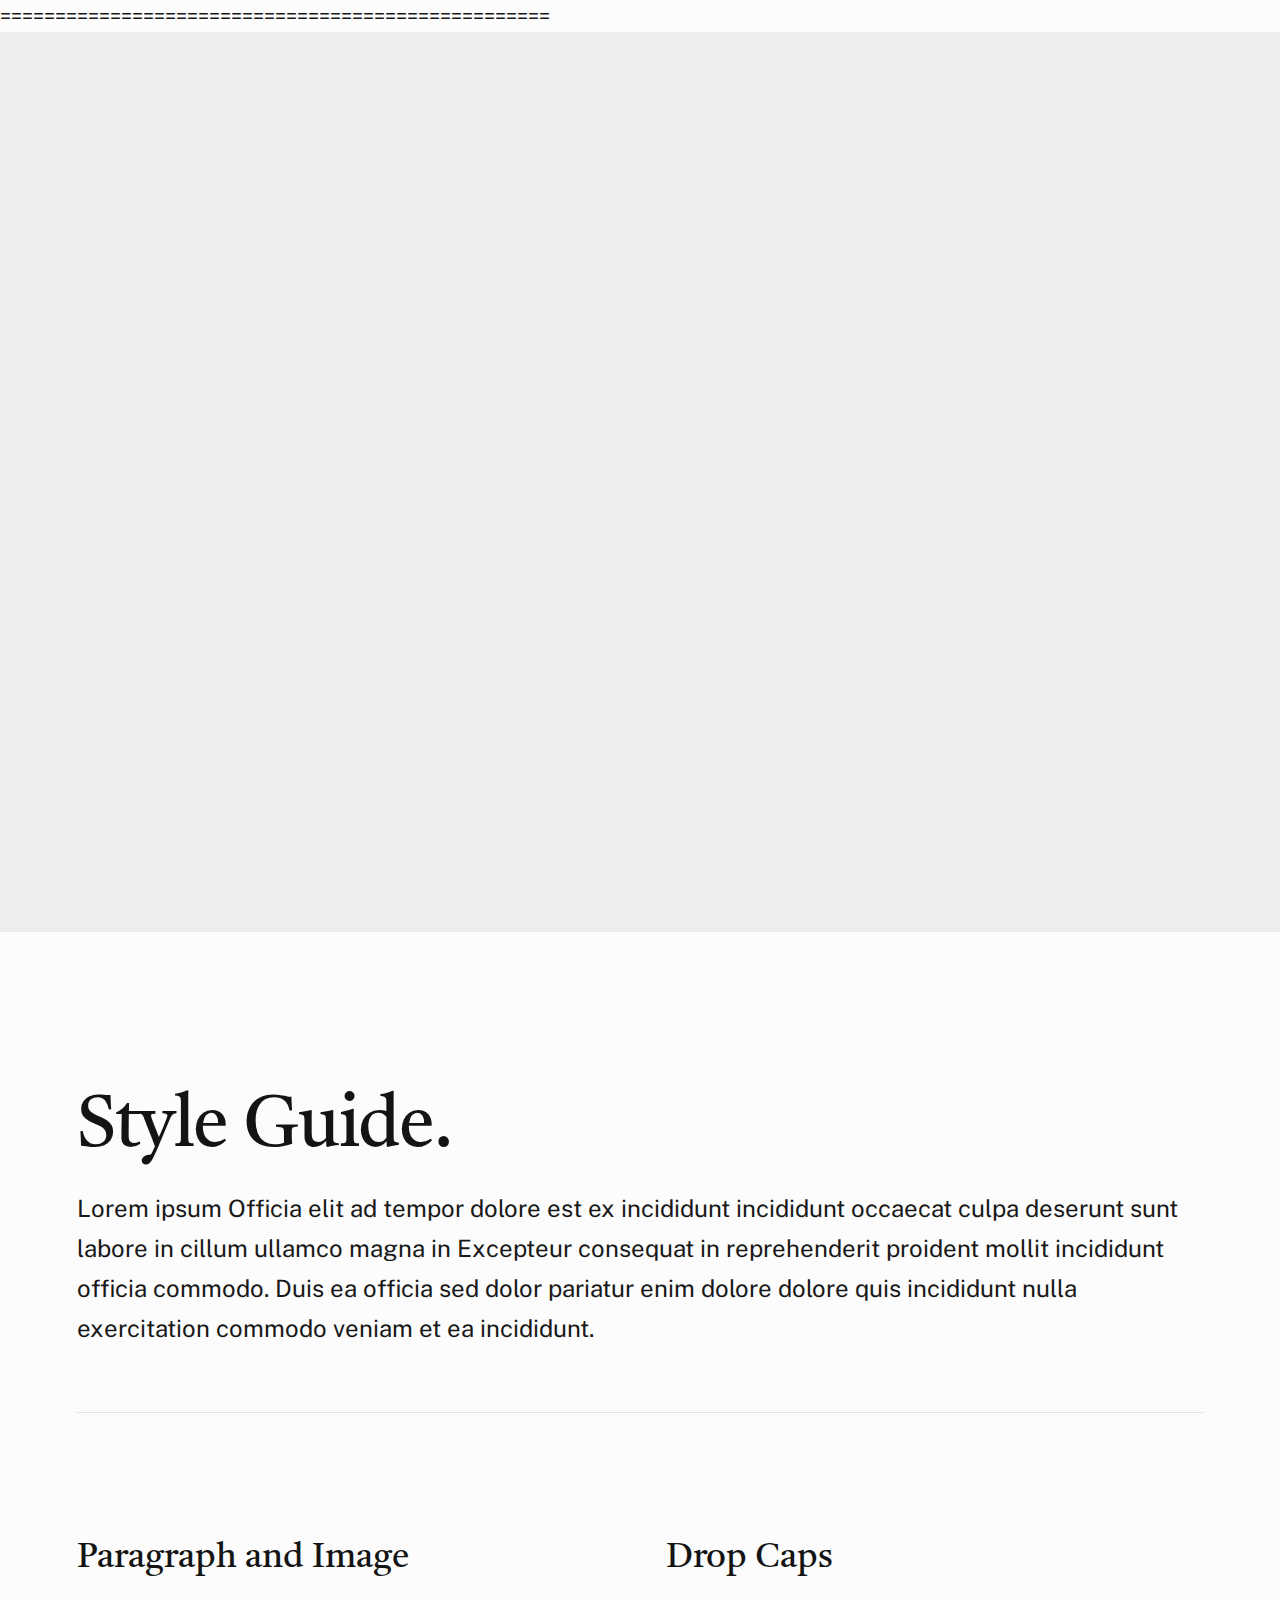
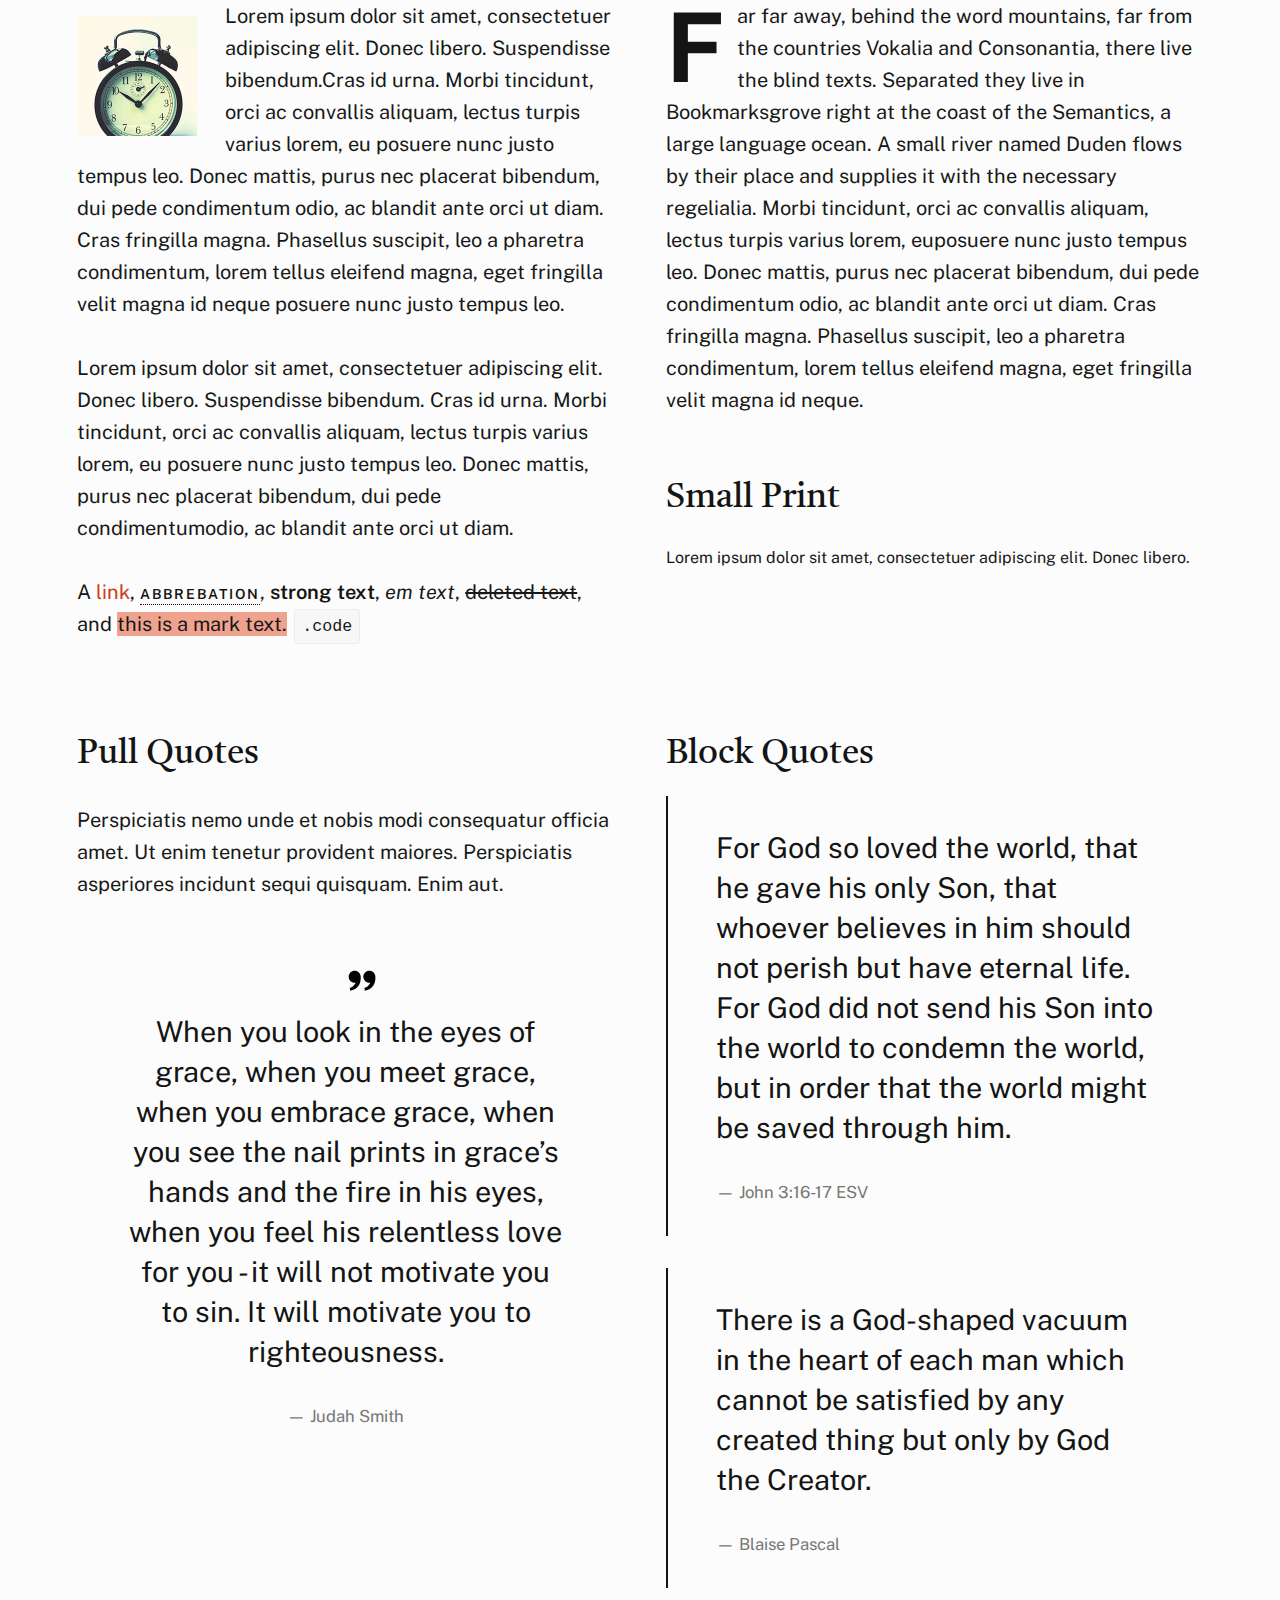
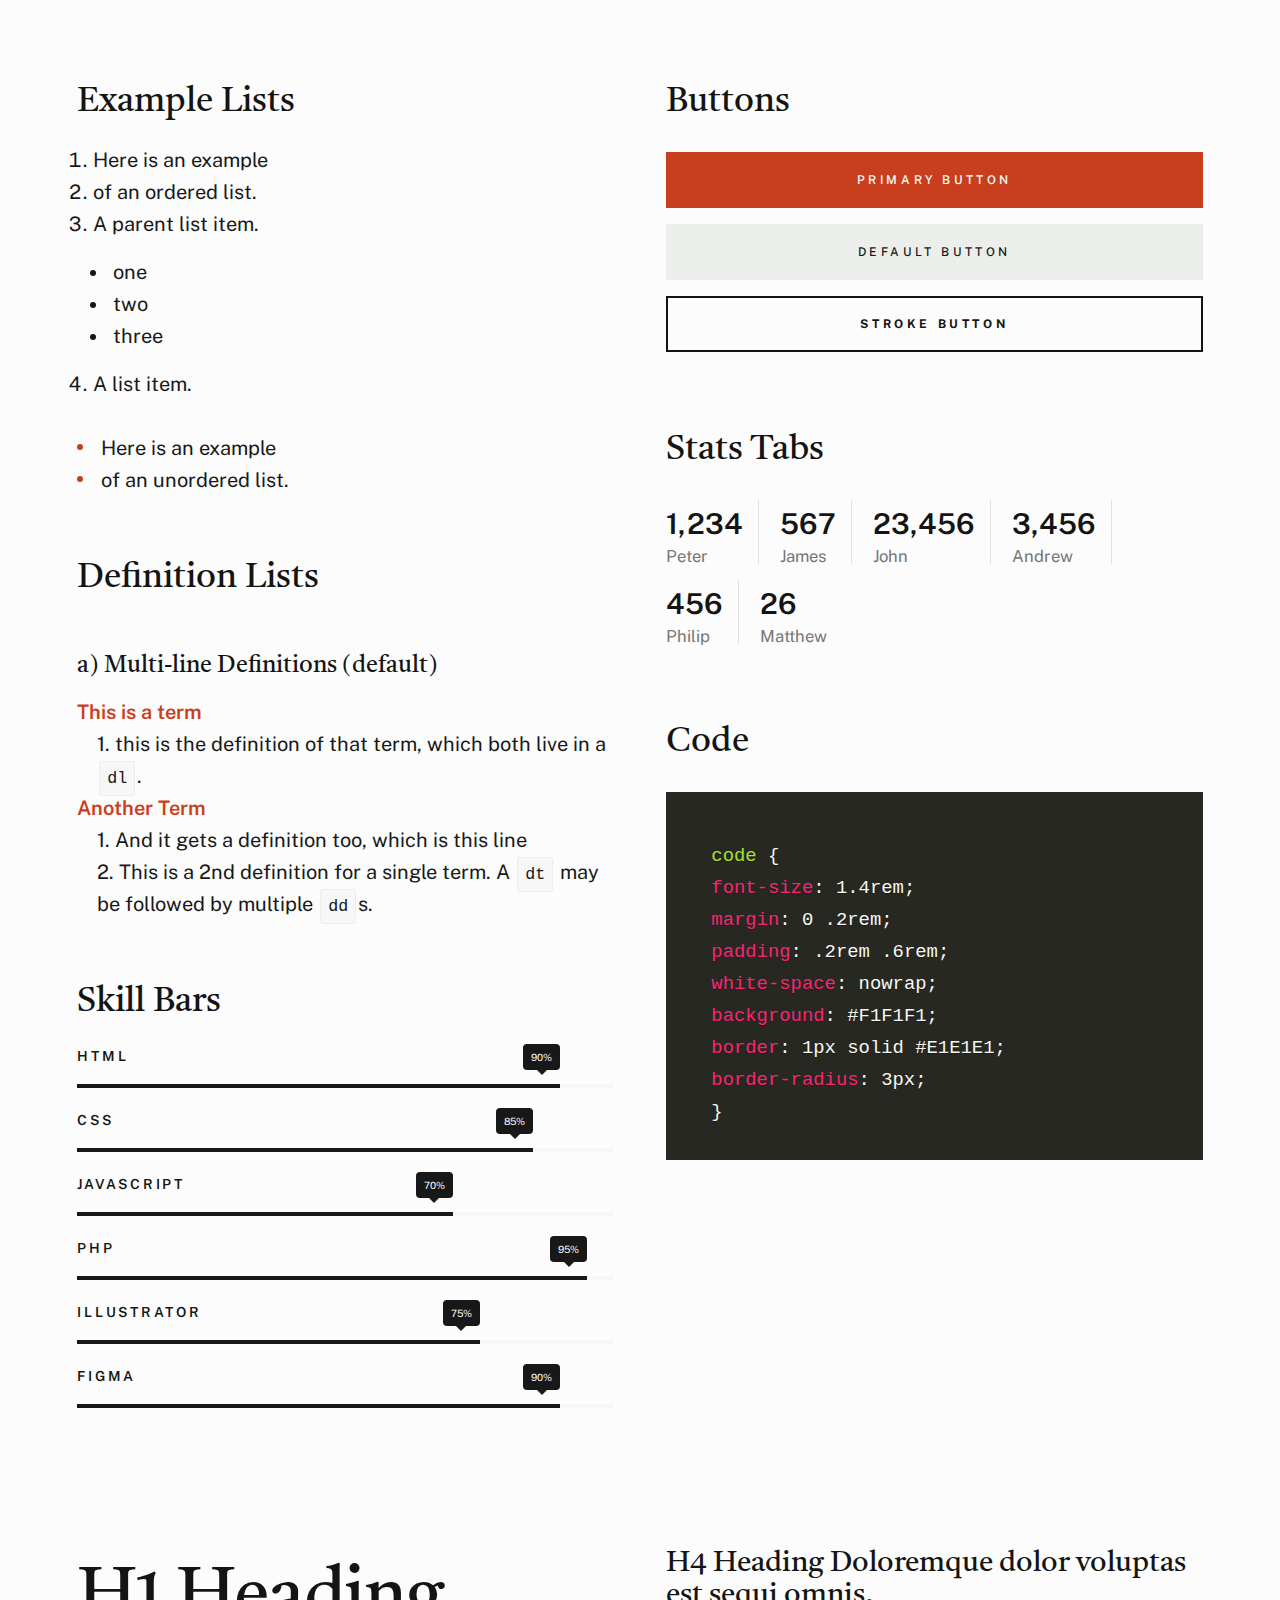
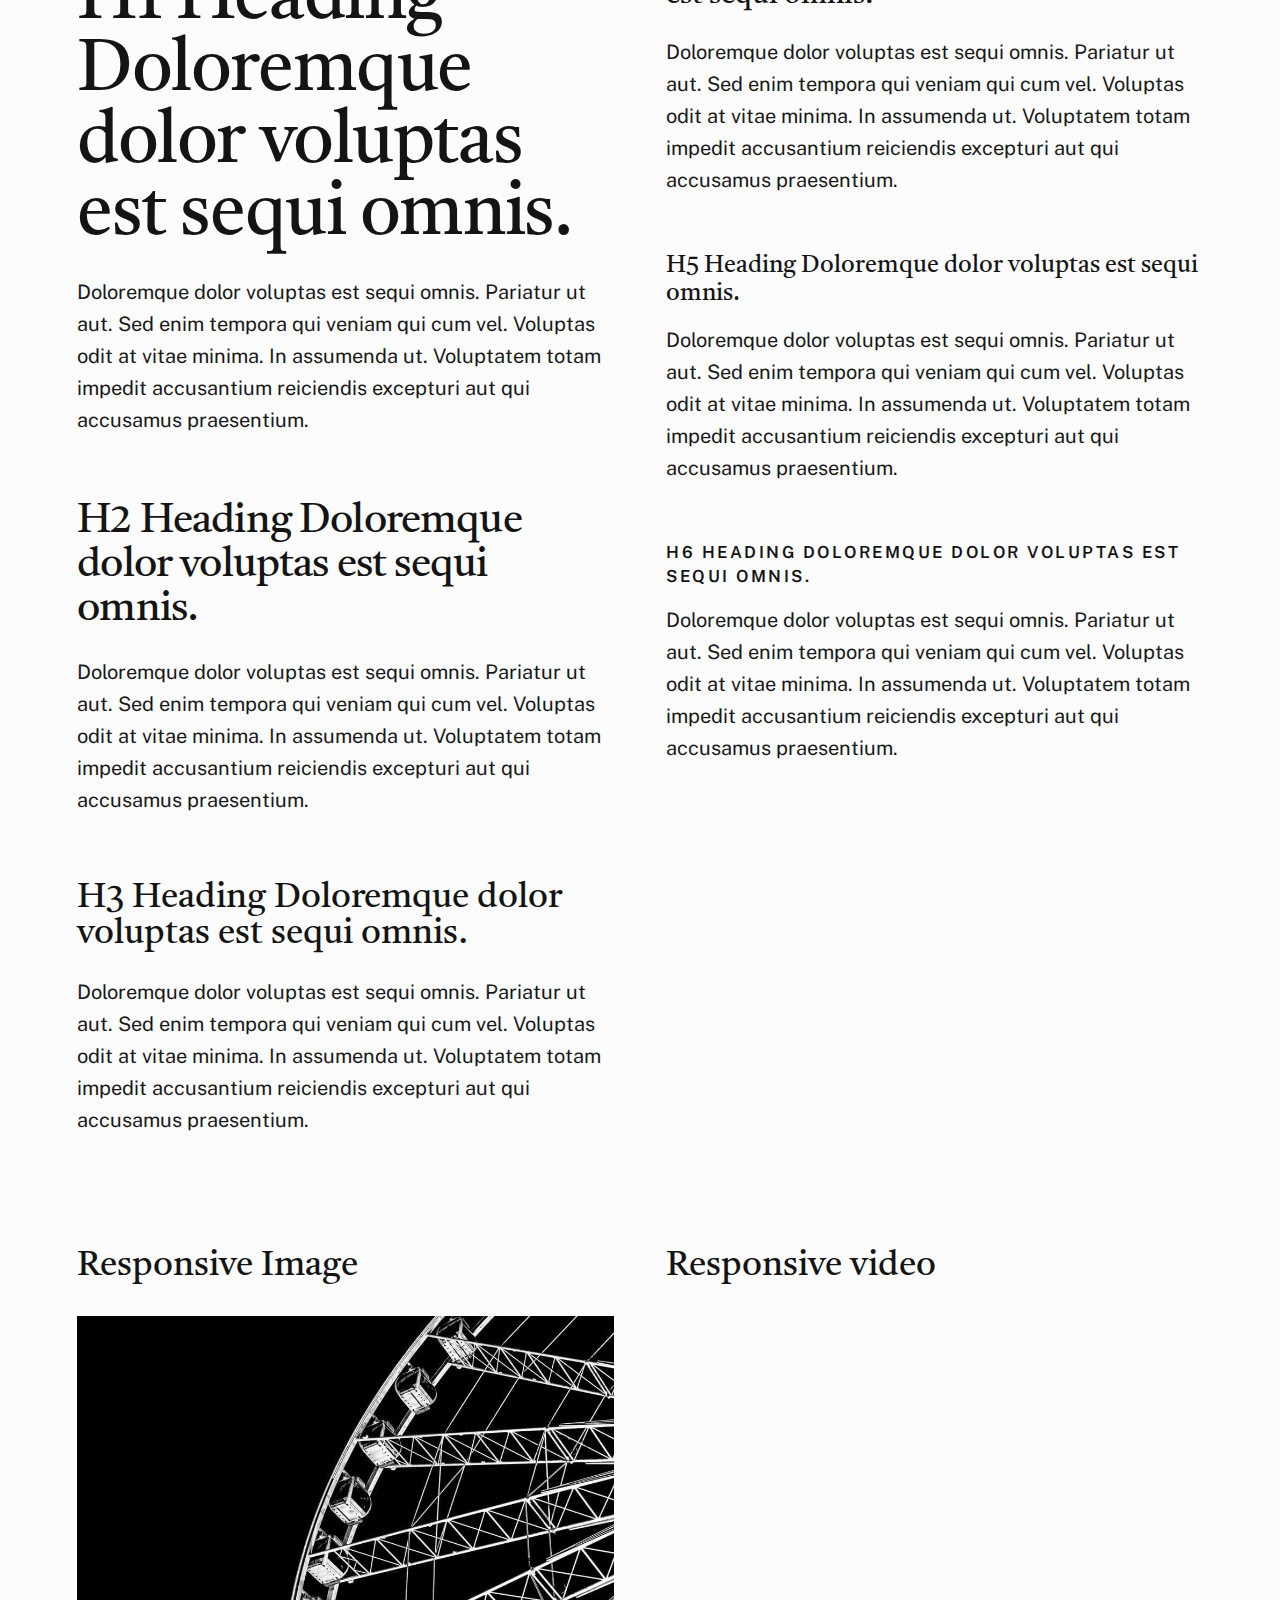
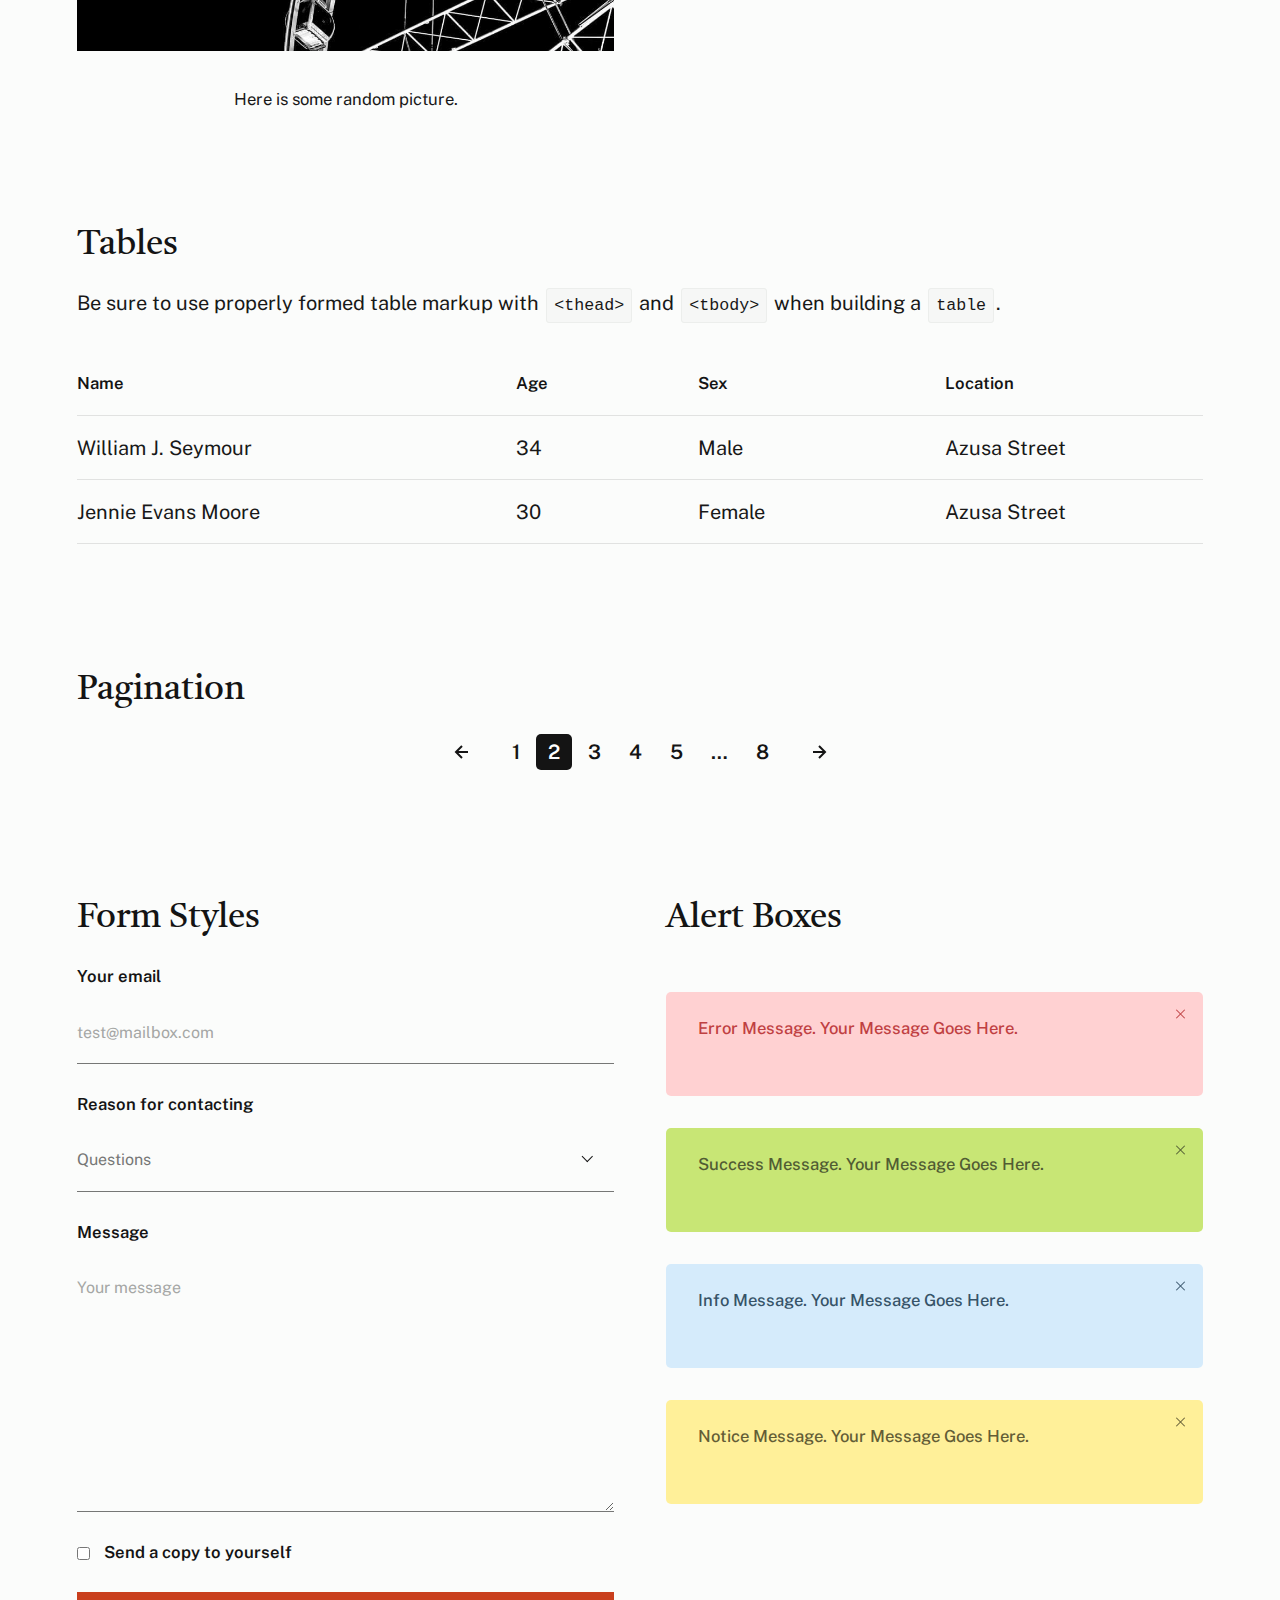
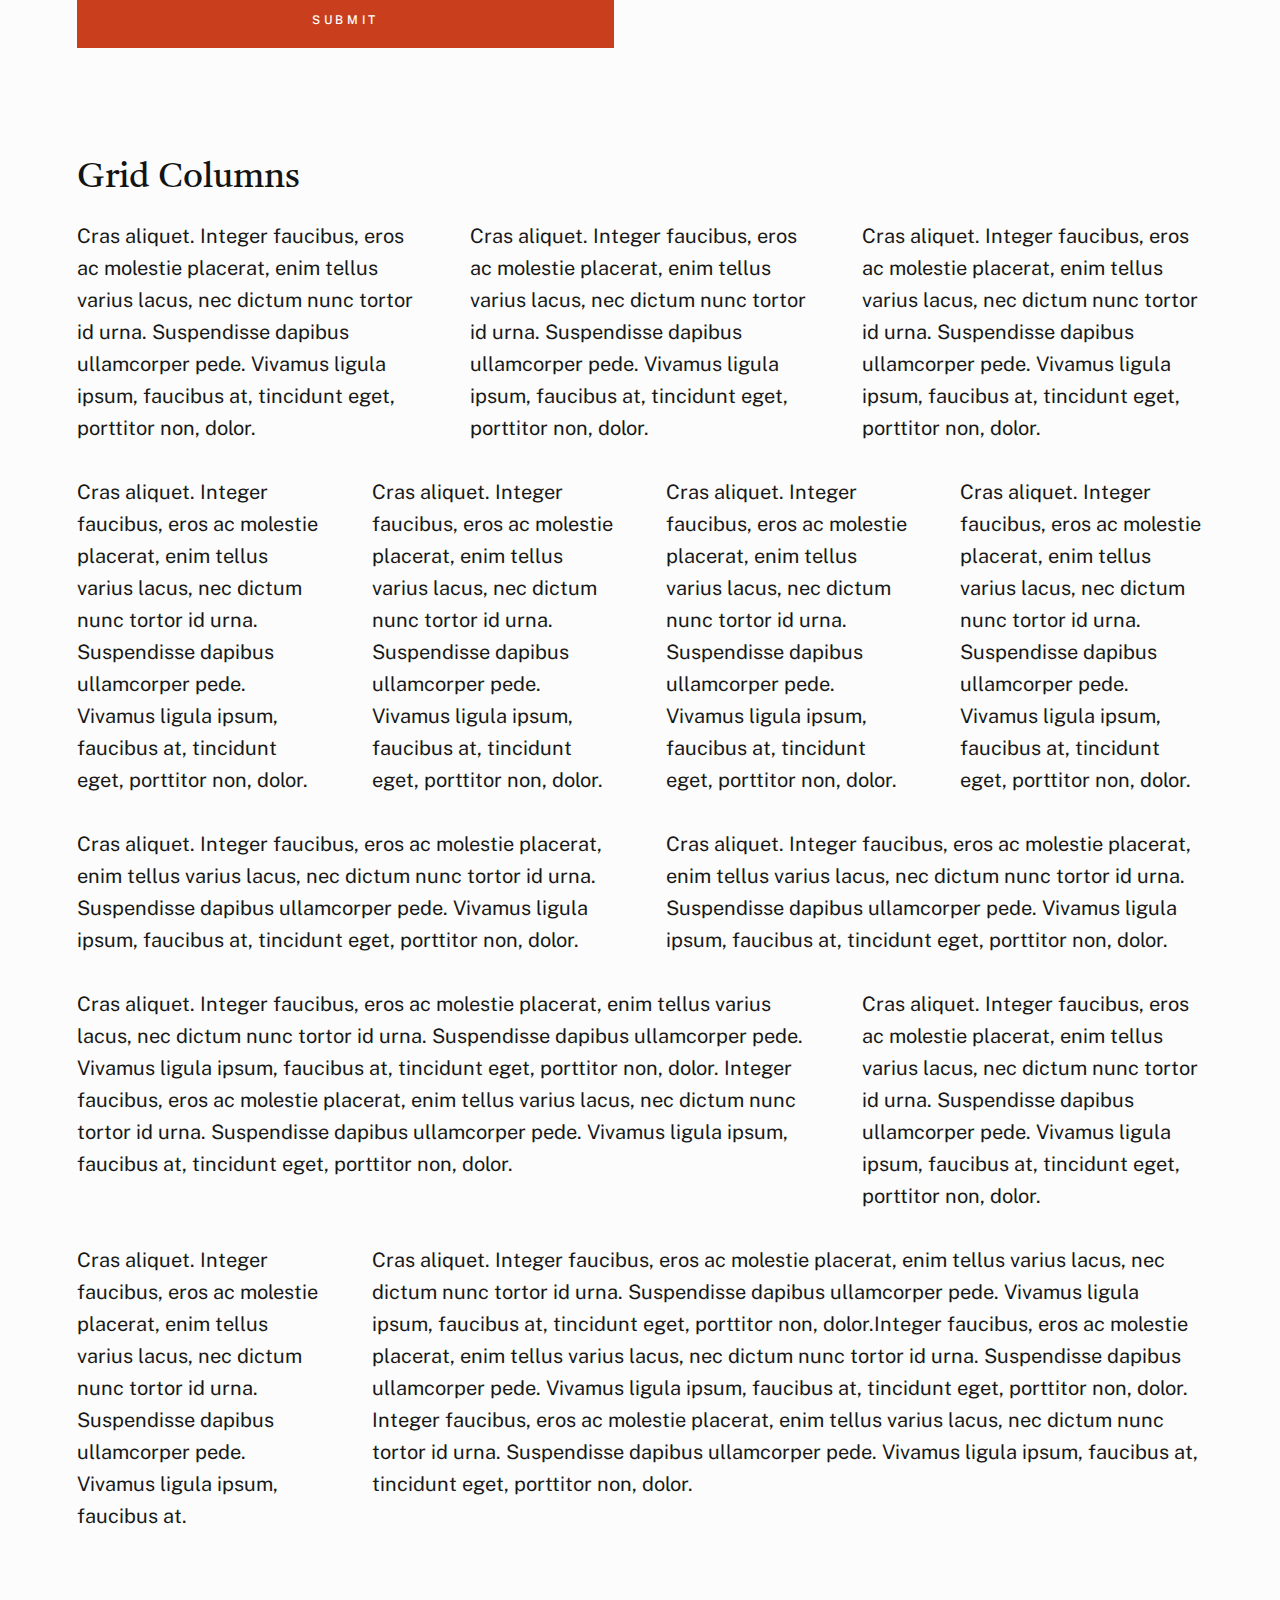
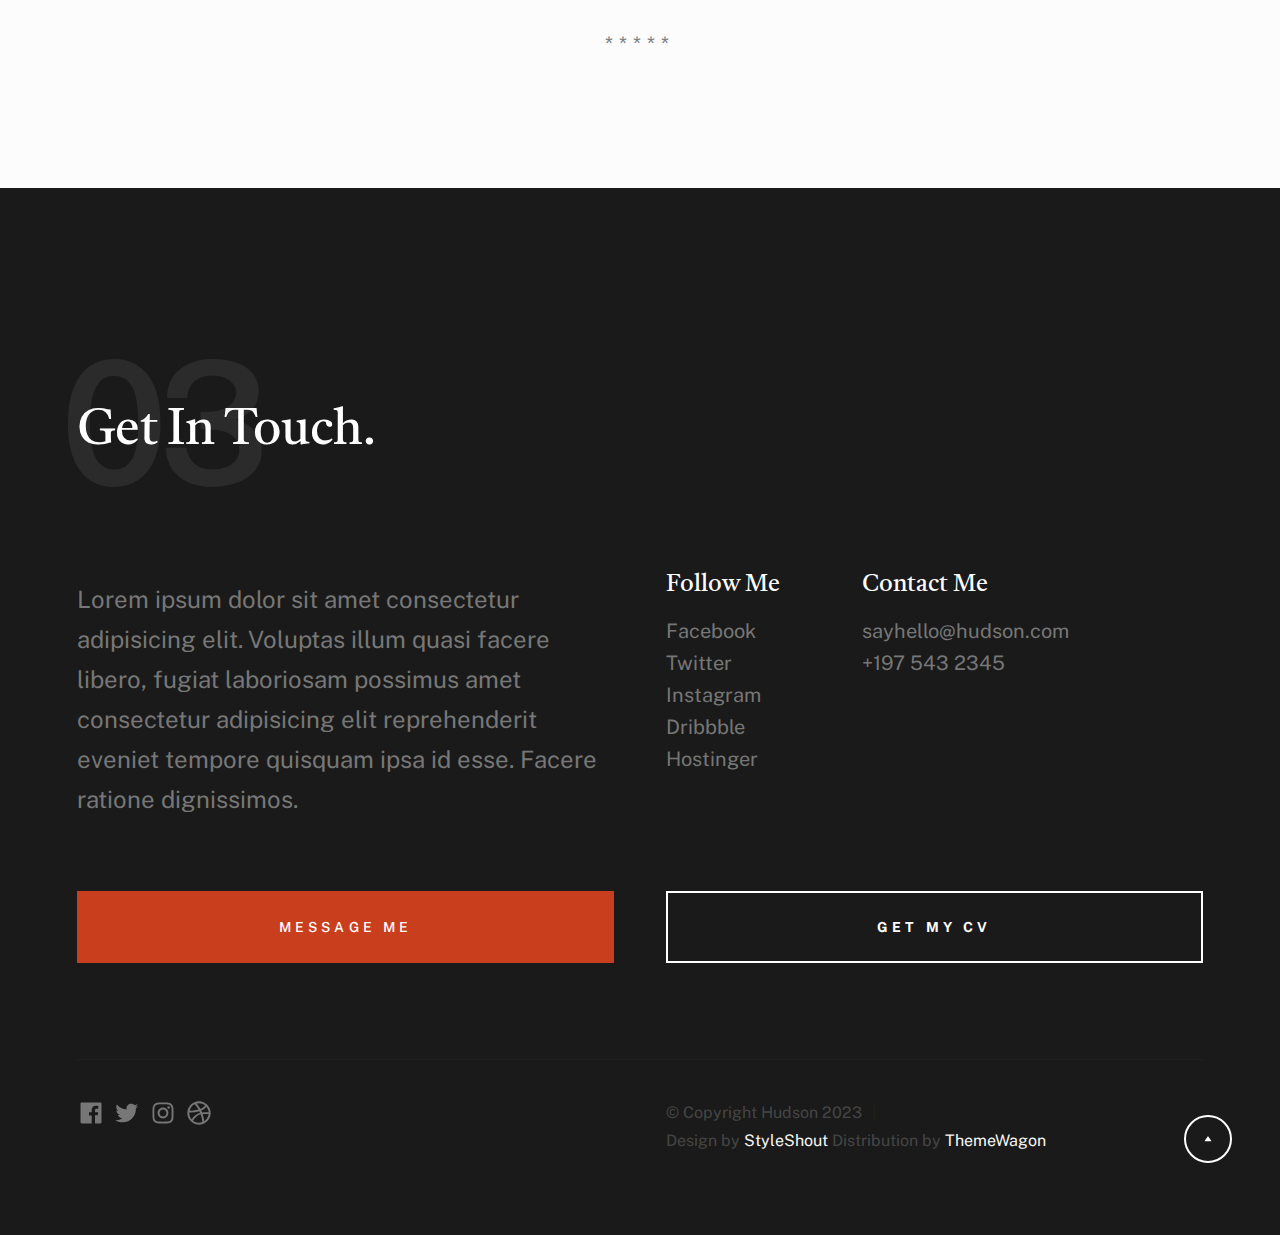
<file: styles.html>
<!DOCTYPE html>
<html lang="en" class="no-js" >
<head>

    <!--- basic page needs
    ================================================== -->
    <meta charset="utf-8">
    <meta name="viewport" content="width=device-width, initial-scale=1">
    <title>Styles - Hudson</title>

    <script>
        document.documentElement.classList.remove('no-js');
        document.documentElement.classList.add('js');
    </script>

    <!-- CSS
    ================================================== -->
    <link rel="stylesheet" href="css/vendor.css">
    <link rel="stylesheet" href="css/styles.css">

    <style type="text/css" media="screen">
        .s-styles {
            padding-top: var(--vspace-5);
            padding-bottom: var(--vspace-2);
            position: relative;
        }
        .s-styles .intro h1 {
            margin-top: 0;
        }
    </style>

    <!-- favicons -->
    ================================================== 
    <link rel="apple-touch-icon" sizes="180x180" href="apple-touch-icon.png">
    <link rel="icon" type="image/png" sizes="32x32" href="favicon-32x32.png">
    <link rel="icon" type="image/png" sizes="16x16" href="favicon-16x16.png">
    <link rel="manifest" href="site.webmanifest">
    
    
</head>


<body id="top">

    
    <!-- preloader
    ================================================== -->
    <div id="preloader">
        <div id="loader" class="dots-fade">
            <div></div>
            <div></div>
            <div></div>
        </div>
    </div>


    <!-- page wrap
    ================================================== -->
    <div id="page" class="s-pagewrap">


        <!-- # site header 
        ================================================== -->
        <header class="s-header">
            <div class="row s-header__inner">

                <div class="s-header__block">
                    <div class="s-header__logo">
                        <a class="logo" href="index.html">
                            <img src="images/logo.svg" alt="Homepage">
                        </a>
                    </div>

                    <a class="s-header__menu-toggle" href="#0"><span>Menu</span></a>
                </div> <!-- end s-header__block -->

                <nav class="s-header__nav">    
                    <ul class="s-header__menu-links">
                        <li class="current"><a href="index.html">Intro</a></li>
                        <li><a href="index.html">About</a></li>
                        <li><a href="index.html">Works</a></li>
                        <li><a href="index.html">Contact</a></li>
                    </ul> <!-- s-header__menu-links -->    
                </nav> <!-- end s-header__nav -->

            </div> <!-- end s-header__inner -->
        </header> <!-- end s-header -->


        <!-- # intro
        ================================================== -->
        <section id="intro" class="s-intro">

            <div class="row s-intro__content width-sixteen-col">
                <div class="column lg-12 s-intro__content-inner grid-block grid-16">
                    
                    <div class="s-intro__content-text">

                        <div class="s-intro__content-pretitle text-pretitle">Hello</div>
                        <h1 class="s-intro__content-title">
                        I'm Jonathan Doe <br>
                        a product designer <br>
                        base in Somewhere.
                        </h1>                            

                        <div class="s-intro__content-btns">
                            <a class="btn" href="index.html#about">More About Me</a>
                            <a class="btn btn--stroke" href="index.html#footer">Get In Touch</a>
                        </div> <!-- s-intro__content-btns -->   

                    </div> <!-- s-intro__content-text -->                     
                    
                </div> <!-- s-intro__content-inner -->  
            </div> <!-- s-intro__content -->

            <ul class="s-intro__social social-list">
                <li>
                    <a href="#0">
                        <svg xmlns="http://www.w3.org/2000/svg" width="24" height="24" viewBox="0 0 24 24" style="fill:rgba(0, 0, 0, 1);transform:;-ms-filter:"><path d="M20,3H4C3.447,3,3,3.448,3,4v16c0,0.552,0.447,1,1,1h8.615v-6.96h-2.338v-2.725h2.338v-2c0-2.325,1.42-3.592,3.5-3.592 c0.699-0.002,1.399,0.034,2.095,0.107v2.42h-1.435c-1.128,0-1.348,0.538-1.348,1.325v1.735h2.697l-0.35,2.725h-2.348V21H20 c0.553,0,1-0.448,1-1V4C21,3.448,20.553,3,20,3z"></path></svg>
                        <span class="u-screen-reader-text">Facebook</span>
                    </a>
                </li>
                <li>
                    <a href="#0">
                        <svg xmlns="http://www.w3.org/2000/svg" width="24" height="24" viewBox="0 0 24 24" style="fill:rgba(0, 0, 0, 1);transform:;-ms-filter:"><path d="M19.633,7.997c0.013,0.175,0.013,0.349,0.013,0.523c0,5.325-4.053,11.461-11.46,11.461c-2.282,0-4.402-0.661-6.186-1.809 c0.324,0.037,0.636,0.05,0.973,0.05c1.883,0,3.616-0.636,5.001-1.721c-1.771-0.037-3.255-1.197-3.767-2.793 c0.249,0.037,0.499,0.062,0.761,0.062c0.361,0,0.724-0.05,1.061-0.137c-1.847-0.374-3.23-1.995-3.23-3.953v-0.05 c0.537,0.299,1.16,0.486,1.82,0.511C3.534,9.419,2.823,8.184,2.823,6.787c0-0.748,0.199-1.434,0.548-2.032 c1.983,2.443,4.964,4.04,8.306,4.215c-0.062-0.3-0.1-0.611-0.1-0.923c0-2.22,1.796-4.028,4.028-4.028 c1.16,0,2.207,0.486,2.943,1.272c0.91-0.175,1.782-0.512,2.556-0.973c-0.299,0.935-0.936,1.721-1.771,2.22 c0.811-0.088,1.597-0.312,2.319-0.624C21.104,6.712,20.419,7.423,19.633,7.997z"></path></svg>
                        <span class="u-screen-reader-text">Twitter</span>
                    </a>
                </li>
                <li>
                    <a href="#0">
                        <svg xmlns="http://www.w3.org/2000/svg" width="24" height="24" viewBox="0 0 24 24" style="fill:rgba(0, 0, 0, 1);transform:;-ms-filter:"><path d="M11.999,7.377c-2.554,0-4.623,2.07-4.623,4.623c0,2.554,2.069,4.624,4.623,4.624c2.552,0,4.623-2.07,4.623-4.624 C16.622,9.447,14.551,7.377,11.999,7.377L11.999,7.377z M11.999,15.004c-1.659,0-3.004-1.345-3.004-3.003 c0-1.659,1.345-3.003,3.004-3.003s3.002,1.344,3.002,3.003C15.001,13.659,13.658,15.004,11.999,15.004L11.999,15.004z"></path><circle cx="16.806" cy="7.207" r="1.078"></circle><path d="M20.533,6.111c-0.469-1.209-1.424-2.165-2.633-2.632c-0.699-0.263-1.438-0.404-2.186-0.42 c-0.963-0.042-1.268-0.054-3.71-0.054s-2.755,0-3.71,0.054C7.548,3.074,6.809,3.215,6.11,3.479C4.9,3.946,3.945,4.902,3.477,6.111 c-0.263,0.7-0.404,1.438-0.419,2.186c-0.043,0.962-0.056,1.267-0.056,3.71c0,2.442,0,2.753,0.056,3.71 c0.015,0.748,0.156,1.486,0.419,2.187c0.469,1.208,1.424,2.164,2.634,2.632c0.696,0.272,1.435,0.426,2.185,0.45 c0.963,0.042,1.268,0.055,3.71,0.055s2.755,0,3.71-0.055c0.747-0.015,1.486-0.157,2.186-0.419c1.209-0.469,2.164-1.424,2.633-2.633 c0.263-0.7,0.404-1.438,0.419-2.186c0.043-0.962,0.056-1.267,0.056-3.71s0-2.753-0.056-3.71C20.941,7.57,20.801,6.819,20.533,6.111z M19.315,15.643c-0.007,0.576-0.111,1.147-0.311,1.688c-0.305,0.787-0.926,1.409-1.712,1.711c-0.535,0.199-1.099,0.303-1.67,0.311 c-0.95,0.044-1.218,0.055-3.654,0.055c-2.438,0-2.687,0-3.655-0.055c-0.569-0.007-1.135-0.112-1.669-0.311 c-0.789-0.301-1.414-0.923-1.719-1.711c-0.196-0.534-0.302-1.099-0.311-1.669c-0.043-0.95-0.053-1.218-0.053-3.654 c0-2.437,0-2.686,0.053-3.655c0.007-0.576,0.111-1.146,0.311-1.687c0.305-0.789,0.93-1.41,1.719-1.712 c0.534-0.198,1.1-0.303,1.669-0.311c0.951-0.043,1.218-0.055,3.655-0.055c2.437,0,2.687,0,3.654,0.055 c0.571,0.007,1.135,0.112,1.67,0.311c0.786,0.303,1.407,0.925,1.712,1.712c0.196,0.534,0.302,1.099,0.311,1.669 c0.043,0.951,0.054,1.218,0.054,3.655c0,2.436,0,2.698-0.043,3.654H19.315z"></path></svg>
                        <span class="u-screen-reader-text">Instagram</span>
                    </a>
                </li>
                <li>
                    <a href="#0">
                        <svg xmlns="http://www.w3.org/2000/svg" width="24" height="24" viewBox="0 0 24 24" style="fill: rgba(0, 0, 0, 1);transform: ;msFilter:;"><path d="M20.66 6.98a9.932 9.932 0 0 0-3.641-3.64C15.486 2.447 13.813 2 12 2s-3.486.447-5.02 1.34c-1.533.893-2.747 2.107-3.64 3.64S2 10.187 2 12s.446 3.487 1.34 5.02a9.924 9.924 0 0 0 3.641 3.64C8.514 21.553 10.187 22 12 22s3.486-.447 5.02-1.34a9.932 9.932 0 0 0 3.641-3.64C21.554 15.487 22 13.813 22 12s-.446-3.487-1.34-5.02zM12 3.66c2 0 3.772.64 5.32 1.919-.92 1.174-2.286 2.14-4.1 2.9-1.002-1.813-2.088-3.327-3.261-4.54A7.715 7.715 0 0 1 12 3.66zM5.51 6.8a8.116 8.116 0 0 1 2.711-2.22c1.212 1.201 2.325 2.7 3.34 4.5-2 .6-4.114.9-6.341.9-.573 0-1.006-.013-1.3-.04A8.549 8.549 0 0 1 5.51 6.8zM3.66 12c0-.054.003-.12.01-.2.007-.08.01-.146.01-.2.254.014.641.02 1.161.02 2.666 0 5.146-.367 7.439-1.1.187.373.381.793.58 1.26-1.32.293-2.674 1.006-4.061 2.14S6.4 16.247 5.76 17.5c-1.4-1.587-2.1-3.42-2.1-5.5zM12 20.34c-1.894 0-3.594-.587-5.101-1.759.601-1.187 1.524-2.322 2.771-3.401 1.246-1.08 2.483-1.753 3.71-2.02a29.441 29.441 0 0 1 1.56 6.62 8.166 8.166 0 0 1-2.94.56zm7.08-3.96a8.351 8.351 0 0 1-2.58 2.621c-.24-2.08-.7-4.107-1.379-6.081.932-.066 1.765-.1 2.5-.1.799 0 1.686.034 2.659.1a8.098 8.098 0 0 1-1.2 3.46zm-1.24-5c-1.16 0-2.233.047-3.22.14a27.053 27.053 0 0 0-.68-1.62c2.066-.906 3.532-2.006 4.399-3.3 1.2 1.414 1.854 3.027 1.96 4.84-.812-.04-1.632-.06-2.459-.06z"></path></svg>
                        <span class="u-screen-reader-text">Dribbble</span>
                    </a>
                </li>
                <li>
                    <a href="#0">
                        <svg xmlns="http://www.w3.org/2000/svg" width="24" height="24" viewBox="0 0 24 24" style="fill: rgba(0, 0, 0, 1);transform: ;msFilter:;"><path d="M11.99 2C6.472 2 2 6.473 2 11.99c0 4.232 2.633 7.85 6.35 9.306-.088-.79-.166-2.006.034-2.868.182-.78 1.172-4.966 1.172-4.966s-.299-.599-.299-1.484c0-1.388.805-2.425 1.808-2.425.853 0 1.264.64 1.264 1.407 0 .858-.546 2.139-.827 3.327-.235.994.499 1.805 1.479 1.805 1.775 0 3.141-1.872 3.141-4.575 0-2.392-1.719-4.064-4.173-4.064-2.843 0-4.512 2.132-4.512 4.335 0 .858.331 1.779.744 2.28a.3.3 0 0 1 .069.286c-.076.315-.245.994-.277 1.133-.044.183-.145.222-.335.134-1.247-.581-2.027-2.405-2.027-3.871 0-3.151 2.289-6.045 6.601-6.045 3.466 0 6.159 2.469 6.159 5.77 0 3.444-2.171 6.213-5.184 6.213-1.013 0-1.964-.525-2.29-1.146l-.623 2.374c-.225.868-.834 1.956-1.241 2.62a10 10 0 0 0 2.958.445c5.517 0 9.99-4.473 9.99-9.99S17.507 2 11.99 2"></path></svg>
                        <span class="u-screen-reader-text">Pinterest</span>
                    </a>
                </li>
            </ul> <!-- end s-intro__social -->

            <div class="s-intro__content-media">                               
                <img src="images/intro-bg.jpg" srcset="images/intro-bg.jpg 1x, images/intro-bg.jpg 2x" alt="">
            </div> <!-- s-intro__content-media -->                

            <div class="s-intro__btn-download">
                <a class="btn btn--stroke" href="#0">Get My CV</a>
            </div> <!-- end s-intro__btn-download -->
            
            <div class="s-intro__scroll-down">
                <a href="#styles" class="smoothscroll">
                    <div class="scroll-icon">
                        <svg xmlns="http://www.w3.org/2000/svg" width="24" height="24" viewBox="0 0 24 24" style="fill: rgba(0, 0, 0, 1);transform: ;msFilter:;"><path d="M11.178 19.569a.998.998 0 0 0 1.644 0l9-13A.999.999 0 0 0 21 5H3a1.002 1.002 0 0 0-.822 1.569l9 13z"></path></svg>
                    </div>
                    <span class="scroll-text u-screen-reader-text">Scroll Down</span>
                </a>
            </div> <!-- s-intro__scroll-down -->

        </section> <!-- end s-intro -->


        <!-- # styles
        ================================================== -->
        <section id="styles" class="s-styles">

            <div class="row">

                <div class="column xl-12 intro">

                    <h1>Style Guide.</h1>

                    <p class="lead">Lorem ipsum Officia elit ad tempor dolore est ex incididunt incididunt occaecat culpa deserunt 
                    sunt labore in cillum ullamco magna in Excepteur consequat in reprehenderit proident mollit incididunt officia commodo.
                    Duis ea officia sed dolor pariatur enim dolore dolore quis incididunt nulla exercitation commodo veniam et ea incididunt.
                    </p>

                    <hr>
                </div>

            </div> <!-- end row -->
    
            <div class="row">
    
                <div class="column mob-12 md-6 stack-on-900">
    
                    <h3>Paragraph and Image</h3>
    
                    <p><a href="#"><img width="120" height="120" class="u-pull-left" alt="sample-image" src="images/sample-image.jpg"></a>
                    Lorem ipsum dolor sit amet, consectetuer adipiscing elit. Donec libero. Suspendisse bibendum.Cras id urna. Morbi 
                    tincidunt, orci ac convallis aliquam, lectus turpis varius lorem, eu posuere nunc justo tempus leo. Donec mattis, 
                    purus nec placerat bibendum, dui pede condimentum odio, ac blandit ante orci ut diam. Cras fringilla magna. 
                    Phasellus suscipit, leo a pharetra condimentum, lorem tellus eleifend magna, eget fringilla velit magna id 
                    neque posuere nunc justo tempus leo. </p>
    
                    <p>
                    Lorem ipsum dolor sit amet, consectetuer adipiscing elit. Donec libero. Suspendisse bibendum. Cras id urna. 
                    Morbi tincidunt, orci ac convallis aliquam, lectus turpis varius lorem, eu posuere nunc justo tempus leo. 
                    Donec mattis, purus nec placerat bibendum, dui pede condimentumodio, ac blandit ante orci ut diam.	
                    </p>
    
                    <p>A <a href="#">link</a>,
                    <abbr title="this really isn't a very good description">abbrebation</abbr>,
                    <strong>strong text</strong>,
                    <em>em text</em>,
                    <del>deleted text</del>, and
                    <mark>this is a mark text.</mark>
                    <code>.code</code>
                    </p>
    
                </div>
    
                <div class="column mob-12 md-6">
    
                    <h3>Drop Caps</h3>
    
                    <p class="drop-cap">Far far away, behind the word mountains, far from the countries Vokalia and Consonantia,
                    there live the blind texts. Separated they live in Bookmarksgrove right at the coast of the
                    Semantics, a large language ocean. A small river named Duden flows by their place and supplies it with the 
                    necessary regelialia. Morbi tincidunt, orci ac convallis aliquam, lectus turpis varius lorem, 
                    euposuere nunc justo tempus leo. Donec mattis, purus nec placerat bibendum, dui pede condimentum odio, 
                    ac blandit ante orci ut diam. Cras fringilla magna. Phasellus suscipit, leo a pharetra condimentum, 
                    lorem tellus eleifend magna, eget fringilla velit magna id neque.
                    </p>
    
                    <h3>Small Print</h3>
    
                    <p><small>Lorem ipsum dolor sit amet, consectetuer adipiscing elit. Donec libero.</small></p>
                    
            
    
                </div>
    
            </div> <!-- end row -->
    
            <div class="row">
    
                <div class="column xl-6 md-12">
    
                    <h3 class="u-add-bottom">Pull Quotes</h3>
    
                    <p>
                    Perspiciatis nemo unde et nobis modi consequatur officia amet. Ut enim 
                    tenetur provident maiores. Perspiciatis asperiores incidunt sequi 
                    quisquam. Enim aut. 
                    </p>
    
                    <figure class="pull-quote">
                        <blockquote>
                            <p>
                            When you look in the eyes of grace, when you meet grace, 
                            when you embrace grace, when you see the nail prints in 
                            grace’s hands and the fire in his eyes, when you feel his 
                            relentless love for you - it will not motivate you to sin. 
                            It will motivate you to righteousness.
                            </p>
    
                            <footer>
                                <cite>Judah Smith</cite>
                            </footer>
                        </blockquote>
                    </figure>
    
    
                </div>
    
                <div class="column xl-6 md-12">
    
                    <h3 class="h-add-bottom">Block Quotes</h3>
    
                    <blockquote cite="http://where-i-got-my-info-from.com">
                        <p>
                        For God so loved the world, that he gave his only Son, that whoever believes in 
                        him should not perish but have eternal life. For God did not send his Son into 
                        the world to condemn the world, but in order that the world might be 
                        saved through him.
                        </p>
    
                        <footer>
                            <cite>
                                <a href="#0">John 3:16-17 ESV</a>
                            </cite>
                        </footer>
    
                    </blockquote>
    
                    <blockquote>
                        <p>There is a God-shaped vacuum in the heart of each man which cannot be satisfied 
                        by any created thing but only by God the Creator.</p>
    
                        <footer>
                            <cite>Blaise Pascal</cite>
                        </footer>
    
                    </blockquote>
    
                </div>
    
            </div> <!-- end row -->
    
            <div class="row u-add-half-bottom">
    
                <div class="column xl-6 md-12">
    
                    <h3>Example Lists</h3>
    
                    <ol>
                        <li>Here is an example</li>
                        <li>of an ordered list.</li>
                        <li>A parent list item.
                            <ul>
                                <li>one</li>
                                <li>two</li>
                                <li>three</li>
                            </ul>
                            </li>
                            <li>A list item.</li>
                        </ol>
    
                    <ul class="disc">
                        <li>Here is an example</li>
                        <li>of an unordered list.</li>
                    </ul>
    
                    <h3>Definition Lists</h3>
    
                    <h5>a) Multi-line Definitions (default) </h5>
    
                    <dl class="dictionary-style">
                        <dt><strong>This is a term</strong></dt>
                            <dd>this is the definition of that term, which both live in a <code>dl</code>.</dd>
                        <dt><strong>Another Term</strong></dt>
                            <dd>And it gets a definition too, which is this line</dd>
                            <dd>This is a 2<sup>nd</sup> definition for a single term. A <code>dt</code> may be followed by multiple <code>dd</code>s.</dd>
                    </dl>
    
                    <h3 class="u-add-bottom">Skill Bars</h3>
    
                    <ul class="skill-bars">
                        <li>
                        <div class="progress percent90"><span>90%</span></div>
                        <strong>HTML</strong>
                        </li>
                        <li>
                        <div class="progress percent85"><span>85%</span></div>
                        <strong>CSS</strong>
                        </li>
                        <li>
                        <div class="progress percent70"><span>70%</span></div>
                        <strong>Javascript</strong>
                        </li>
                        <li>
                        <div class="progress percent95"><span>95%</span></div>
                        <strong>PHP</strong>
                        </li>
                        <li>
                        <div class="progress percent75"><span>75%</span></div>
                        <strong>Illustrator</strong>
                        </li>
                        <li>
                        <div class="progress percent90"><span>90%</span></div>
                        <strong>Figma</strong>
                        </li>
                    </ul>
    
                </div>
    
                <div class="column xl-6 md-12">
    
                    <h3 class="u-add-bottom">Buttons</h3>
    
                    <p>
                        <a class="btn btn--primary u-fullwidth" href="#0">Primary Button</a>
                        <a class="btn u-fullwidth" href="#0">Default Button</a>
                        <a class="btn btn--stroke u-fullwidth" href="#0">Stroke Button</a>
                    </p>
    
                    <h3>Stats Tabs</h3>
    
                    <ul class="stats-tabs">
                        <li><a href="#0">1,234 <em>Peter</em></a></li>
                        <li><a href="#0">567 <em>James</em></a></li>
                        <li><a href="#0">23,456 <em>John</em></a></li>
                        <li><a href="#0">3,456 <em>Andrew</em></a></li>
                        <li><a href="#0">456 <em>Philip</em></a></li>
                        <li><a href="#0">26 <em>Matthew</em></a></li>
                    </ul>
    
                    <h3 class="u-add-bottom">Code</h3>
    
<pre><code class="language-css">
    code {
    font-size: 1.4rem;
    margin: 0 .2rem;
    padding: .2rem .6rem;
    white-space: nowrap;
    background: #F1F1F1;
    border: 1px solid #E1E1E1;	
    border-radius: 3px;
    }
</code></pre>
    
                </div>
    
            </div> <!-- end row -->
    
            <div class="row u-add-half-bottom">
    
                <div class="column xl-6 md-12">
                        
                    <h1>H1 Heading Doloremque dolor voluptas est sequi omnis.</h1>
                    <p>Doloremque dolor voluptas est sequi omnis. Pariatur ut aut. Sed enim tempora qui veniam qui cum vel. 
                    Voluptas odit at vitae minima. In assumenda ut. Voluptatem totam impedit accusantium reiciendis excepturi aut qui accusamus praesentium.</p>
    
                    <h2>H2 Heading Doloremque dolor voluptas est sequi omnis.</h2>
                    <p>Doloremque dolor voluptas est sequi omnis. Pariatur ut aut. Sed enim tempora qui veniam qui cum vel. 
                    Voluptas odit at vitae minima. In assumenda ut. Voluptatem totam impedit accusantium reiciendis excepturi aut qui accusamus praesentium.</p>
    
                    <h3>H3 Heading Doloremque dolor voluptas est sequi omnis.</h3>
                    <p>Doloremque dolor voluptas est sequi omnis. Pariatur ut aut. Sed enim tempora qui veniam qui cum vel. 
                    Voluptas odit at vitae minima. In assumenda ut. Voluptatem totam impedit accusantium reiciendis excepturi aut qui accusamus praesentium.</p>
    
                    
                </div>
    
                <div class="column xl-6 md-12">
                    <h4>H4 Heading Doloremque dolor voluptas est sequi omnis.</h4>
                    <p>Doloremque dolor voluptas est sequi omnis. Pariatur ut aut. Sed enim tempora qui veniam qui cum vel. 
                    Voluptas odit at vitae minima. In assumenda ut. Voluptatem totam impedit accusantium reiciendis excepturi aut qui accusamus praesentium.</p>
    
                    <h5>H5 Heading Doloremque dolor voluptas est sequi omnis.</h5>
                    <p>Doloremque dolor voluptas est sequi omnis. Pariatur ut aut. Sed enim tempora qui veniam qui cum vel. 
                    Voluptas odit at vitae minima. In assumenda ut. Voluptatem totam impedit accusantium reiciendis excepturi aut qui accusamus praesentium.</p>
    
                    <h6>H6 Heading Doloremque dolor voluptas est sequi omnis.</h6>
                    <p>Doloremque dolor voluptas est sequi omnis. Pariatur ut aut. Sed enim tempora qui veniam qui cum vel. 
                    Voluptas odit at vitae minima. In assumenda ut. Voluptatem totam impedit accusantium reiciendis excepturi aut qui accusamus praesentium.</p>
        
                    
                </div>
    
            </div> <!-- end row -->
    
            <div class="row u-add-half-bottom">
    
                <div class="column xl-6 md-12">
    
                    <h3 class="u-add-bottom">Responsive Image</h3>
    
                    <figure>
                        <img src="images/wheel-500.jpg" 
                        srcset="images/wheel-1000.jpg 1000w, 
                        images/wheel-500.jpg 500w" 
                        sizes="(max-width: 1000px) 100vw, 1000px" alt="">
    
                        <figcaption>
                            Here is some random picture.
                        </figcaption>
                    </figure>
    
                </div>
    
                <div class="column xl-6 md-12">
    
                    <h3 class="u-add-bottom">Responsive video</h3>
    
                    <div class="video-container">
                    <iframe src="https://player.vimeo.com/video/14592941?color=00a650&title=0&byline=0&portrait=0" width="500" height="281" frameborder="0" webkitallowfullscreen mozallowfullscreen allowfullscreen></iframe> 
                    </div>
    
                </div>
                
            </div> <!-- end row -->
    
            <div class="row u-add-bottom">
    
                <div class="column xl-12">
    
                    <h3>Tables</h3>
                    <p>Be sure to use properly formed table markup with <code>&lt;thead&gt;</code> and <code>&lt;tbody&gt;</code> when building a <code>table</code>.</p>
    
                    <div class="table-responsive">
    
                        <table>
                                <thead>
                                <tr>
                                    <th>Name</th>
                                    <th>Age</th>
                                    <th>Sex</th>
                                    <th>Location</th>
                                </tr>
                                </thead>
                                <tbody>
                                <tr>
                                    <td>William J. Seymour</td>
                                    <td>34</td>
                                    <td>Male</td>
                                    <td>Azusa Street</td>
                                </tr>
                                <tr>
                                    <td>Jennie Evans Moore</td>
                                    <td>30</td>
                                    <td>Female</td>
                                    <td>Azusa Street</td>
                                </tr>
                                </tbody>
                        </table>
    
                    </div>
    
                </div>
                
            </div> <!-- end row -->
    
            <div class="row">
    
                <div class="column xl-12">
                    <h3>Pagination</h3>
    
                    <nav class="pgn">
                        <ul>
                            <li>
                                <a class="pgn__prev" href="#0">
                                    <svg xmlns="http://www.w3.org/2000/svg" width="24" height="24" viewBox="0 0 24 24"><path d="M12.707 17.293L8.414 13H18v-2H8.414l4.293-4.293-1.414-1.414L4.586 12l6.707 6.707z"/></svg>
                                </a>
                            </li>
                            <li><a class="pgn__num" href="#0">1</a></li>
                            <li><span class="pgn__num current">2</span></li>
                            <li><a class="pgn__num" href="#0">3</a></li>
                            <li><a class="pgn__num" href="#0">4</a></li>
                            <li><a class="pgn__num" href="#0">5</a></li>
                            <li><span class="pgn__num dots">…</span></li>
                            <li><a class="pgn__num" href="#0">8</a></li>
                            <li>
                                <a class="pgn__next" href="#0">
                                    <svg xmlns="http://www.w3.org/2000/svg" width="24" height="24" viewBox="0 0 24 24"><path d="M11.293 17.293l1.414 1.414L19.414 12l-6.707-6.707-1.414 1.414L15.586 11H6v2h9.586z"/></svg>
                                </a>
                            </li>
                        </ul>
                    </nav>
                </div>
    
            </div> <!-- end row -->
    
            <div class="row">
    
                <div class="column xl-6 md-12">
    
                    <h3 class="u-add-bottom">Form Styles</h3>
    
                    <form>
                        <div>
                            <label for="sampleInput">Your email</label>
                            <input class="u-fullwidth" type="email" placeholder="test@mailbox.com" id="sampleInput">
                        </div>
                        <div>
                            <label for="sampleRecipientInput">Reason for contacting</label>
                            <div class="ss-custom-select">
                                <select class="u-fullwidth" id="sampleRecipientInput">
                                    <option value="Option 1">Questions</option>
                                    <option value="Option 2">Report</option>
                                    <option value="Option 3">Others</option>
                                </select>
                            </div>
                        </div>
                        
                        <label for="exampleMessage">Message</label>
                        <textarea class="u-fullwidth" placeholder="Your message" id="exampleMessage"></textarea>
    
                        <label class="u-add-bottom">
                            <input type="checkbox">
                            <span class="label-text">Send a copy to yourself</span>
                        </label>
                    
                        <input class="btn--primary u-fullwidth" type="submit" value="Submit">
                    </form>
    
                </div>
    
                <div class="column xl-6 md-12">
    
                    <h3>Alert Boxes</h3>
    
                    <br>
                    
                    <div class="alert-box alert-box--error">
                        <p>Error Message. Your Message Goes Here.</p>
                        <span class="alert-box__close"></span>
                    </div><!-- end error -->
                            
                    <div class="alert-box alert-box--success">
                        <p>Success Message. Your Message Goes Here.</p>
                        <span class="alert-box__close"></span>
                    </div><!-- end success -->
                            
                    <div class="alert-box alert-box--info">
                        <p>Info Message. Your Message Goes Here.</p>
                        <span class="alert-box__close"></span>
                    </div><!-- end info -->
                            
                    <div class="alert-box alert-box--notice">
                        <p>Notice Message. Your Message Goes Here.</p>
                        <span class="alert-box__close"></span>
                    </div><!-- end notice -->
                
                </div>
    
            </div> <!-- end row -->

            <div class="row">
            
                <div class="xl-12 column">
                <h3 class="half-bottom">Grid Columns</h3>
                </div>
    
            </div> <!-- Row End-->
    
            <!--<h4>1/3 Columns</h4>  -->
    
            <div class="row">
    
                <div class="xl-4 md-12 column">
                    <p>
                    Cras aliquet. Integer faucibus, eros ac molestie placerat, enim tellus varius lacus,
                    nec dictum nunc tortor id urna. Suspendisse dapibus ullamcorper pede. Vivamus ligula ipsum,
                    faucibus at, tincidunt eget, porttitor non, dolor. 
                    </p>
                </div>
    
                <div class="xl-4 md-12 column">
                    <p>
                    Cras aliquet. Integer faucibus, eros ac molestie placerat, enim tellus varius lacus,
                    nec dictum nunc tortor id urna. Suspendisse dapibus ullamcorper pede. Vivamus ligula ipsum,
                    faucibus at, tincidunt eget, porttitor non, dolor. 
                    </p>
                </div>
    
                <div class="xl-4 md-12 column">
                    <p>
                    Cras aliquet. Integer faucibus, eros ac molestie placerat, enim tellus varius lacus,
                    nec dictum nunc tortor id urna. Suspendisse dapibus ullamcorper pede. Vivamus ligula ipsum,
                    faucibus at, tincidunt eget, porttitor non, dolor. 
                    </p>
                </div>
    
            </div>
    
            <!--<h4>1/4 Columns</h4>  -->
    
            <div class="row">
    
                <div class="xl-3 md-6 tab-12 column">
                    <p>
                    Cras aliquet. Integer faucibus, eros ac molestie placerat, enim tellus varius lacus,
                    nec dictum nunc tortor id urna. Suspendisse dapibus ullamcorper pede. Vivamus ligula ipsum,
                    faucibus at, tincidunt eget, porttitor non, dolor. 
                    </p>
                </div>
    
                <div class="xl-3 md-6 tab-12 column">
                    <p>
                    Cras aliquet. Integer faucibus, eros ac molestie placerat, enim tellus varius lacus,
                    nec dictum nunc tortor id urna. Suspendisse dapibus ullamcorper pede. Vivamus ligula ipsum,
                    faucibus at, tincidunt eget, porttitor non, dolor. 
                    </p>
                </div>
    
                <div class="xl-3 md-6 tab-12 column">
                    <p>
                    Cras aliquet. Integer faucibus, eros ac molestie placerat, enim tellus varius lacus,
                    nec dictum nunc tortor id urna. Suspendisse dapibus ullamcorper pede. Vivamus ligula ipsum,
                    faucibus at, tincidunt eget, porttitor non, dolor. 
                    </p>
                </div>
    
                <div class="xl-3 md-6 tab-12 column">
                    <p>
                    Cras aliquet. Integer faucibus, eros ac molestie placerat, enim tellus varius lacus,
                    nec dictum nunc tortor id urna. Suspendisse dapibus ullamcorper pede. Vivamus ligula ipsum,
                    faucibus at, tincidunt eget, porttitor non, dolor. 
                    </p>
                </div>
    
            </div>
    
            <!--<h4>1/2 Columns</h4>  -->
    
            <div class="row">
    
                <div class="xl-6 tab-12 column">
                    <p>
                    Cras aliquet. Integer faucibus, eros ac molestie placerat, enim tellus varius lacus,
                    nec dictum nunc tortor id urna. Suspendisse dapibus ullamcorper pede. Vivamus ligula ipsum,
                    faucibus at, tincidunt eget, porttitor non, dolor. 
                    </p>
                </div>
    
                <div class="xl-6 tab-12 column">
                    <p>
                    Cras aliquet. Integer faucibus, eros ac molestie placerat, enim tellus varius lacus,
                    nec dictum nunc tortor id urna. Suspendisse dapibus ullamcorper pede. Vivamus ligula ipsum,
                    faucibus at, tincidunt eget, porttitor non, dolor. 
                    </p>
                </div>
    
            </div>
    
            <!--<h4>2/3 Columns</h4>  -->
    
            <div class="row">
    
                <div class="xl-8 md-7 tab-12 column">
                    <p>
                    Cras aliquet. Integer faucibus, eros ac molestie placerat, enim tellus varius lacus,
                    nec dictum nunc tortor id urna. Suspendisse dapibus ullamcorper pede. Vivamus ligula ipsum,
                    faucibus at, tincidunt eget, porttitor non, dolor. Integer faucibus, eros ac molestie placerat, enim tellus varius lacus,
                    nec dictum nunc tortor id urna. Suspendisse dapibus ullamcorper pede. Vivamus ligula ipsum,
                    faucibus at, tincidunt eget, porttitor non, dolor.
                    </p>
                </div>
    
                <div class="xl-4 md-5 tab-12 column">
                    <p>
                    Cras aliquet. Integer faucibus, eros ac molestie placerat, enim tellus varius lacus,
                    nec dictum nunc tortor id urna. Suspendisse dapibus ullamcorper pede. Vivamus ligula ipsum,
                    faucibus at, tincidunt eget, porttitor non, dolor. 
                    </p>
                </div>
    
            </div>
    
            <!--<h4>3/4 Columns</h4>  -->
    
            <div class="row">
    
                <div class="xl-3 md-5 tab-12 column">
                    <p>
                    Cras aliquet. Integer faucibus, eros ac molestie placerat, enim tellus varius lacus,
                    nec dictum nunc tortor id urna. Suspendisse dapibus ullamcorper pede. Vivamus ligula ipsum,
                    faucibus at. 
                    </p>
                </div>
    
                <div class="xl-9 md-7 tab-12 column">
                    <p>
                    Cras aliquet. Integer faucibus, eros ac molestie placerat, enim tellus varius lacus,
                    nec dictum nunc tortor id urna. Suspendisse dapibus ullamcorper pede. Vivamus ligula ipsum,
                    faucibus at, tincidunt eget, porttitor non, dolor.Integer faucibus, eros ac molestie placerat, enim tellus varius lacus,
                    nec dictum nunc tortor id urna. Suspendisse dapibus ullamcorper pede. Vivamus ligula ipsum,
                    faucibus at, tincidunt eget, porttitor non, dolor. Integer faucibus, eros ac molestie placerat, enim tellus varius lacus,
                    nec dictum nunc tortor id urna. Suspendisse dapibus ullamcorper pede. Vivamus ligula ipsum,
                    faucibus at, tincidunt eget, porttitor non, dolor.
                    </p>
                </div>
    
            </div> 
    
            <hr class="fancy">

        </section> <!-- end s-styles -->


        <!-- # footer 
        ================================================== -->
        <footer id="footer" class="s-footer">

            <div class="row">
                <div class="column lg-12">
                    <div class="section-header light-on-dark" data-num="03">
                        <h2 class="text-display-title">Get In Touch.</h2>
                    </div> <!-- end section-header -->
                </div>
            </div>

            <div class="row s-footer__content">

                <div class="column xl-6 md-12 s-footer__block s-footer__about">                    
                    <p class="attention-getter">
                    Lorem ipsum dolor sit amet consectetur adipisicing elit. Voluptas illum quasi facere libero, 
                    fugiat laboriosam possimus amet consectetur adipisicing elit reprehenderit eveniet tempore quisquam ipsa id esse. Facere ratione dignissimos.
                    </p>               
                </div> <!-- end section-footer__about -->

                <div class="column xl-6 md-12 s-footer__block s-footer__site-links">
                    <div class="row">
                        <div class="column xl-4 lg-5 md-6 tab-12">
                            <h5>Follow Me</h5>
                            <ul class="link-list">
                                <li><a href="#0">Facebook</a></li>
                                <li><a href="#0">Twitter</a></li>
                                <li><a href="#0">Instagram</a></li>
                                <li><a href="#0">Dribbble</a></li>
                                <li><a href="https://styleshout.com/go/hostinger/">Hostinger</a></li>
                            </ul>
                        </div>
                        <div class="column xl-6 md-6 tab-12">
                            <h5>Contact Me</h5>
                            <ul class="link-list">
                                <li><a href="mailto:#0">sayhello@hudson.com</a></li>
                                <li><a href="tel:+1975432345">+197 543 2345</a></li>
                            </ul> 
                        </div>
                    </div>                    
                </div> <!-- end section-footer__site-links -->

            </div> <!-- end section-footer__content -->


            <div class="row s-footer__buttons">
               
                <div class="column xl-6 tab-12">
                    <a href="mailto:#0" class="btn btn--primary btn--large u-fullwidth">Message Me</a>
                </div>
          
                <div class="column xl-6 tab-12">                    
                    <a href="#0" class="btn btn--stroke btn--large u-fullwidth">Get My CV</a>
                </div>
            
            </div> <!-- end section-footer__buttons -->              
            
            <div class="row s-footer__bottom">
                
                <div class="column xl-6 lg-12">
                    <ul class="s-footer__social social-list">
                        <li>
                            <a href="#0">
                                <svg xmlns="http://www.w3.org/2000/svg" width="24" height="24" viewBox="0 0 24 24" style="fill:rgba(0, 0, 0, 1);transform:;-ms-filter:"><path d="M20,3H4C3.447,3,3,3.448,3,4v16c0,0.552,0.447,1,1,1h8.615v-6.96h-2.338v-2.725h2.338v-2c0-2.325,1.42-3.592,3.5-3.592 c0.699-0.002,1.399,0.034,2.095,0.107v2.42h-1.435c-1.128,0-1.348,0.538-1.348,1.325v1.735h2.697l-0.35,2.725h-2.348V21H20 c0.553,0,1-0.448,1-1V4C21,3.448,20.553,3,20,3z"></path></svg>
                                <span class="u-screen-reader-text">Facebook</span>
                            </a>
                        </li>
                        <li>
                            <a href="#0">
                                <svg xmlns="http://www.w3.org/2000/svg" width="24" height="24" viewBox="0 0 24 24" style="fill:rgba(0, 0, 0, 1);transform:;-ms-filter:"><path d="M19.633,7.997c0.013,0.175,0.013,0.349,0.013,0.523c0,5.325-4.053,11.461-11.46,11.461c-2.282,0-4.402-0.661-6.186-1.809 c0.324,0.037,0.636,0.05,0.973,0.05c1.883,0,3.616-0.636,5.001-1.721c-1.771-0.037-3.255-1.197-3.767-2.793 c0.249,0.037,0.499,0.062,0.761,0.062c0.361,0,0.724-0.05,1.061-0.137c-1.847-0.374-3.23-1.995-3.23-3.953v-0.05 c0.537,0.299,1.16,0.486,1.82,0.511C3.534,9.419,2.823,8.184,2.823,6.787c0-0.748,0.199-1.434,0.548-2.032 c1.983,2.443,4.964,4.04,8.306,4.215c-0.062-0.3-0.1-0.611-0.1-0.923c0-2.22,1.796-4.028,4.028-4.028 c1.16,0,2.207,0.486,2.943,1.272c0.91-0.175,1.782-0.512,2.556-0.973c-0.299,0.935-0.936,1.721-1.771,2.22 c0.811-0.088,1.597-0.312,2.319-0.624C21.104,6.712,20.419,7.423,19.633,7.997z"></path></svg>
                                <span class="u-screen-reader-text">Twitter</span>
                            </a>
                        </li>
                        <li>
                            <a href="#0">
                                <svg xmlns="http://www.w3.org/2000/svg" width="24" height="24" viewBox="0 0 24 24" style="fill:rgba(0, 0, 0, 1);transform:;-ms-filter:"><path d="M11.999,7.377c-2.554,0-4.623,2.07-4.623,4.623c0,2.554,2.069,4.624,4.623,4.624c2.552,0,4.623-2.07,4.623-4.624 C16.622,9.447,14.551,7.377,11.999,7.377L11.999,7.377z M11.999,15.004c-1.659,0-3.004-1.345-3.004-3.003 c0-1.659,1.345-3.003,3.004-3.003s3.002,1.344,3.002,3.003C15.001,13.659,13.658,15.004,11.999,15.004L11.999,15.004z"></path><circle cx="16.806" cy="7.207" r="1.078"></circle><path d="M20.533,6.111c-0.469-1.209-1.424-2.165-2.633-2.632c-0.699-0.263-1.438-0.404-2.186-0.42 c-0.963-0.042-1.268-0.054-3.71-0.054s-2.755,0-3.71,0.054C7.548,3.074,6.809,3.215,6.11,3.479C4.9,3.946,3.945,4.902,3.477,6.111 c-0.263,0.7-0.404,1.438-0.419,2.186c-0.043,0.962-0.056,1.267-0.056,3.71c0,2.442,0,2.753,0.056,3.71 c0.015,0.748,0.156,1.486,0.419,2.187c0.469,1.208,1.424,2.164,2.634,2.632c0.696,0.272,1.435,0.426,2.185,0.45 c0.963,0.042,1.268,0.055,3.71,0.055s2.755,0,3.71-0.055c0.747-0.015,1.486-0.157,2.186-0.419c1.209-0.469,2.164-1.424,2.633-2.633 c0.263-0.7,0.404-1.438,0.419-2.186c0.043-0.962,0.056-1.267,0.056-3.71s0-2.753-0.056-3.71C20.941,7.57,20.801,6.819,20.533,6.111z M19.315,15.643c-0.007,0.576-0.111,1.147-0.311,1.688c-0.305,0.787-0.926,1.409-1.712,1.711c-0.535,0.199-1.099,0.303-1.67,0.311 c-0.95,0.044-1.218,0.055-3.654,0.055c-2.438,0-2.687,0-3.655-0.055c-0.569-0.007-1.135-0.112-1.669-0.311 c-0.789-0.301-1.414-0.923-1.719-1.711c-0.196-0.534-0.302-1.099-0.311-1.669c-0.043-0.95-0.053-1.218-0.053-3.654 c0-2.437,0-2.686,0.053-3.655c0.007-0.576,0.111-1.146,0.311-1.687c0.305-0.789,0.93-1.41,1.719-1.712 c0.534-0.198,1.1-0.303,1.669-0.311c0.951-0.043,1.218-0.055,3.655-0.055c2.437,0,2.687,0,3.654,0.055 c0.571,0.007,1.135,0.112,1.67,0.311c0.786,0.303,1.407,0.925,1.712,1.712c0.196,0.534,0.302,1.099,0.311,1.669 c0.043,0.951,0.054,1.218,0.054,3.655c0,2.436,0,2.698-0.043,3.654H19.315z"></path></svg>
                                <span class="u-screen-reader-text">Instagram</span>
                            </a>
                        </li>
                        <li>
                            <a href="#0">
                                <svg xmlns="http://www.w3.org/2000/svg" width="24" height="24" viewBox="0 0 24 24" style="fill: rgba(0, 0, 0, 1);transform: ;msFilter:;"><path d="M20.66 6.98a9.932 9.932 0 0 0-3.641-3.64C15.486 2.447 13.813 2 12 2s-3.486.447-5.02 1.34c-1.533.893-2.747 2.107-3.64 3.64S2 10.187 2 12s.446 3.487 1.34 5.02a9.924 9.924 0 0 0 3.641 3.64C8.514 21.553 10.187 22 12 22s3.486-.447 5.02-1.34a9.932 9.932 0 0 0 3.641-3.64C21.554 15.487 22 13.813 22 12s-.446-3.487-1.34-5.02zM12 3.66c2 0 3.772.64 5.32 1.919-.92 1.174-2.286 2.14-4.1 2.9-1.002-1.813-2.088-3.327-3.261-4.54A7.715 7.715 0 0 1 12 3.66zM5.51 6.8a8.116 8.116 0 0 1 2.711-2.22c1.212 1.201 2.325 2.7 3.34 4.5-2 .6-4.114.9-6.341.9-.573 0-1.006-.013-1.3-.04A8.549 8.549 0 0 1 5.51 6.8zM3.66 12c0-.054.003-.12.01-.2.007-.08.01-.146.01-.2.254.014.641.02 1.161.02 2.666 0 5.146-.367 7.439-1.1.187.373.381.793.58 1.26-1.32.293-2.674 1.006-4.061 2.14S6.4 16.247 5.76 17.5c-1.4-1.587-2.1-3.42-2.1-5.5zM12 20.34c-1.894 0-3.594-.587-5.101-1.759.601-1.187 1.524-2.322 2.771-3.401 1.246-1.08 2.483-1.753 3.71-2.02a29.441 29.441 0 0 1 1.56 6.62 8.166 8.166 0 0 1-2.94.56zm7.08-3.96a8.351 8.351 0 0 1-2.58 2.621c-.24-2.08-.7-4.107-1.379-6.081.932-.066 1.765-.1 2.5-.1.799 0 1.686.034 2.659.1a8.098 8.098 0 0 1-1.2 3.46zm-1.24-5c-1.16 0-2.233.047-3.22.14a27.053 27.053 0 0 0-.68-1.62c2.066-.906 3.532-2.006 4.399-3.3 1.2 1.414 1.854 3.027 1.96 4.84-.812-.04-1.632-.06-2.459-.06z"></path></svg>
                                <span class="u-screen-reader-text">Dribbble</span>
                            </a>
                        </li>
                    </ul> 
                </div> <!-- end section-footer__social -->

                <div class="column xl-6 lg-12">
                    <p class="ss-copyright">
                        <span>© Copyright Hudson 2023</span> 
                        <span>Design by <a href="https://styleshout.com/">StyleShout</a> Distribution by <a href="https://themewagon.com">ThemeWagon</a></span>
                    </p>
                </div>

            </div> <!-- end section-footer__bottom -->          

            <div class="ss-go-top">
                <a class="smoothscroll" title="Back to Top" href="#top">                 
                    <svg xmlns="http://www.w3.org/2000/svg" width="24" height="24" viewBox="0 0 24 24" style="fill: rgba(0, 0, 0, 1);transform: ;msFilter:;"><path d="M5.536 21.886a1.004 1.004 0 0 0 1.033-.064l13-9a1 1 0 0 0 0-1.644l-13-9A1 1 0 0 0 5 3v18a1 1 0 0 0 .536.886z"></path></svg>
                </a>                                
                <span>Back To Top</span>   
            </div> <!-- end ss-go-top -->
            
        </footer> <!-- end s-footer -->

    </div> <!-- end page-wrap -->


    <!-- Java Script
    ================================================== -->
    <script src="js/plugins.js"></script>
    <script src="js/main.js"></script>

</body>
</html>
</file>
<file: css/vendor.css>
/* ===================================================================
 * Hudson Third-party Stylesheets
 * Template Ver. 1.0.0
 * 04-03-2023
 * -------------------------------------------------------------------
 *
 * TOC:
 * # PrismJS 
 * # Swiper
 * # GLightbox
 *
 * ------------------------------------------------------------------- */
 

/* ===================================================================
 * # PrismJS 1.20.0
 *   https://prismjs.com/download.html#themes=prism-okaidia&languages=markup+css+clike+javascript+markup-templating+php 
 *   
 *   okaidia theme for JavaScript, CSS and HTML
 *   Loosely based on Monokai textmate theme by http://www.monokai.nl/
 *   @author ocodia
 * ------------------------------------------------------------------- */
code[class*=language-],
pre[class*=language-] {
    color          : #f8f8f2;
    background     : none;
    text-shadow    : 0 1px rgba(0, 0, 0, 0.3);
    font-family    : var(--font-mono);
    font-size      : calc(var(--text-size) * 0.9444);
    text-align     : left;
    white-space    : pre;
    word-spacing   : normal;
    word-break     : normal;
    word-wrap      : normal;
    line-height    : var(--vspace-1);
    -moz-tab-size  : 4;
    -o-tab-size    : 4;
    tab-size       : 4;
    -webkit-hyphens: none;
    hyphens        : none;
}

/* Code blocks */
pre[class*=language-] {
    padding : var(--vspace-0_5) 0 var(--vspace-1);
    margin  : var(--vspace-1) 0;
    overflow: auto;
}

:not(pre)>code[class*=language-],
pre[class*=language-] {
    background: #272822;
}

/* Inline code */
:not(pre)>code[class*=language-] {
    padding    : 0.1em;
    white-space: normal;
}

.token.comment,
.token.prolog,
.token.doctype,
.token.cdata {
    color: slategray;
}

.token.punctuation {
    color: #f8f8f2;
}

.token.namespace {
    opacity: 0.7;
}

.token.property,
.token.tag,
.token.constant,
.token.symbol,
.token.deleted {
    color: #f92672;
}

.token.boolean,
.token.number {
    color: #ae81ff;
}

.token.selector,
.token.attr-name,
.token.string,
.token.char,
.token.builtin,
.token.inserted {
    color: #a6e22e;
}

.token.operator,
.token.entity,
.token.url,
.language-css .token.string,
.style .token.string,
.token.variable {
    color: #f8f8f2;
}

.token.atrule,
.token.attr-value,
.token.function,
.token.class-name {
    color: #e6db74;
}

.token.keyword {
    color: #66d9ef;
}

.token.regex,
.token.important {
    color: #fd971f;
}

.token.important,
.token.bold {
    font-weight: bold;
}

.token.italic {
    font-style: italic;
}

.token.entity {
    cursor: help;
}


/* ===================================================================
 * # Swiper 6.4.5
 *   Most modern mobile touch slider and framework with hardware accelerated transitions
 *   https://swiperjs.com
 *
 *   Copyright 2014-2020 Vladimir Kharlampidi
 *
 *   Released under the MIT License
 *
 *   Released on: December 18, 2020
 * ------------------------------------------------------------------- */
@font-face {
    font-family: "swiper-icons";
    src        : url("data:application/font-woff;charset=utf-8;base64, [base64]//wADZ2x5ZgAAAywAAADMAAAD2MHtryVoZWFkAAABbAAAADAAAAA2E2+eoWhoZWEAAAGcAAAAHwAAACQC9gDzaG10eAAAAigAAAAZAAAArgJkABFsb2NhAAAC0AAAAFoAAABaFQAUGG1heHAAAAG8AAAAHwAAACAAcABAbmFtZQAAA/gAAAE5AAACXvFdBwlwb3N0AAAFNAAAAGIAAACE5s74hXjaY2BkYGAAYpf5Hu/j+W2+MnAzMYDAzaX6QjD6/4//Bxj5GA8AuRwMYGkAPywL13jaY2BkYGA88P8Agx4j+/8fQDYfA1AEBWgDAIB2BOoAeNpjYGRgYNBh4GdgYgABEMnIABJzYNADCQAACWgAsQB42mNgYfzCOIGBlYGB0YcxjYGBwR1Kf2WQZGhhYGBiYGVmgAFGBiQQkOaawtDAoMBQxXjg/wEGPcYDDA4wNUA2CCgwsAAAO4EL6gAAeNpj2M0gyAACqxgGNWBkZ2D4/wMA+xkDdgAAAHjaY2BgYGaAYBkGRgYQiAHyGMF8FgYHIM3DwMHABGQrMOgyWDLEM1T9/w8UBfEMgLzE////P/5//f/V/xv+r4eaAAeMbAxwIUYmIMHEgKYAYjUcsDAwsLKxc3BycfPw8jEQA/[base64]/uznmfPFBNODM2K7MTQ45YEAZqGP81AmGGcF3iPqOop0r1SPTaTbVkfUe4HXj97wYE+yNwWYxwWu4v1ugWHgo3S1XdZEVqWM7ET0cfnLGxWfkgR42o2PvWrDMBSFj/IHLaF0zKjRgdiVMwScNRAoWUoH78Y2icB/yIY09An6AH2Bdu/UB+yxopYshQiEvnvu0dURgDt8QeC8PDw7Fpji3fEA4z/PEJ6YOB5hKh4dj3EvXhxPqH/SKUY3rJ7srZ4FZnh1PMAtPhwP6fl2PMJMPDgeQ4rY8YT6Gzao0eAEA409DuggmTnFnOcSCiEiLMgxCiTI6Cq5DZUd3Qmp10vO0LaLTd2cjN4fOumlc7lUYbSQcZFkutRG7g6JKZKy0RmdLY680CDnEJ+UMkpFFe1RN7nxdVpXrC4aTtnaurOnYercZg2YVmLN/d/gczfEimrE/fs/bOuq29Zmn8tloORaXgZgGa78yO9/cnXm2BpaGvq25Dv9S4E9+5SIc9PqupJKhYFSSl47+Qcr1mYNAAAAeNptw0cKwkAAAMDZJA8Q7OUJvkLsPfZ6zFVERPy8qHh2YER+3i/BP83vIBLLySsoKimrqKqpa2hp6+jq6RsYGhmbmJqZSy0sraxtbO3sHRydnEMU4uR6yx7JJXveP7WrDycAAAAAAAH//wACeNpjYGRgYOABYhkgZgJCZgZNBkYGLQZtIJsFLMYAAAw3ALgAeNolizEKgDAQBCchRbC2sFER0YD6qVQiBCv/H9ezGI6Z5XBAw8CBK/m5iQQVauVbXLnOrMZv2oLdKFa8Pjuru2hJzGabmOSLzNMzvutpB3N42mNgZGBg4GKQYzBhYMxJLMlj4GBgAYow/P/PAJJhLM6sSoWKfWCAAwDAjgbRAAB42mNgYGBkAIIbCZo5IPrmUn0hGA0AO8EFTQAA") format("woff");
    font-weight: 400;
    font-style : normal;
}

:root {
    --swiper-theme-color: #007aff;
}

.swiper-container {
    margin-left : auto;
    margin-right: auto;
    position    : relative;
    overflow    : hidden;
    list-style  : none;
    padding     : 0;
    /* Fix of Webkit flickering */
    z-index     : 1;
}

.swiper-container-vertical>.swiper-wrapper {
    flex-direction: column;
}

.swiper-wrapper {
    position           : relative;
    width              : 100%;
    height             : 100%;
    z-index            : 1;
    display            : flex;
    transition-property: transform;
    box-sizing         : content-box;
}

.swiper-container-android .swiper-slide,
.swiper-wrapper {
    transform: translate3d(0px, 0, 0);
}

.swiper-container-multirow>.swiper-wrapper {
    flex-wrap: wrap;
}

.swiper-container-multirow-column>.swiper-wrapper {
    flex-wrap     : wrap;
    flex-direction: column;
}

.swiper-container-free-mode>.swiper-wrapper {
    transition-timing-function: ease-out;
    margin                    : 0 auto;
}

.swiper-slide {
    flex-shrink        : 0;
    width              : 100%;
    height             : 100%;
    position           : relative;
    transition-property: transform;
}

.swiper-slide-invisible-blank {
    visibility: hidden;
}

/* Auto Height */
.swiper-container-autoheight,
.swiper-container-autoheight .swiper-slide {
    height: auto;
}

.swiper-container-autoheight .swiper-wrapper {
    align-items        : flex-start;
    transition-property: transform, height;
}

/* 3D Effects */
.swiper-container-3d {
    perspective: 1200px;
}

.swiper-container-3d .swiper-wrapper,
.swiper-container-3d .swiper-slide,
.swiper-container-3d .swiper-slide-shadow-left,
.swiper-container-3d .swiper-slide-shadow-right,
.swiper-container-3d .swiper-slide-shadow-top,
.swiper-container-3d .swiper-slide-shadow-bottom,
.swiper-container-3d .swiper-cube-shadow {
    transform-style: preserve-3d;
}

.swiper-container-3d .swiper-slide-shadow-left,
.swiper-container-3d .swiper-slide-shadow-right,
.swiper-container-3d .swiper-slide-shadow-top,
.swiper-container-3d .swiper-slide-shadow-bottom {
    position      : absolute;
    left          : 0;
    top           : 0;
    width         : 100%;
    height        : 100%;
    pointer-events: none;
    z-index       : 10;
}

.swiper-container-3d .swiper-slide-shadow-left {
    background-image: linear-gradient(to left, rgba(0, 0, 0, 0.5), rgba(0, 0, 0, 0));
}

.swiper-container-3d .swiper-slide-shadow-right {
    background-image: linear-gradient(to right, rgba(0, 0, 0, 0.5), rgba(0, 0, 0, 0));
}

.swiper-container-3d .swiper-slide-shadow-top {
    background-image: linear-gradient(to top, rgba(0, 0, 0, 0.5), rgba(0, 0, 0, 0));
}

.swiper-container-3d .swiper-slide-shadow-bottom {
    background-image: linear-gradient(to bottom, rgba(0, 0, 0, 0.5), rgba(0, 0, 0, 0));
}

/* CSS Mode */
.swiper-container-css-mode>.swiper-wrapper {
    overflow          : auto;
    scrollbar-width   : none;
    /* For Firefox */
    -ms-overflow-style: none;
    /* For Internet Explorer and Edge */
}

.swiper-container-css-mode>.swiper-wrapper::-webkit-scrollbar {
    display: none;
}

.swiper-container-css-mode>.swiper-wrapper>.swiper-slide {
    scroll-snap-align: start start;
}

.swiper-container-horizontal.swiper-container-css-mode>.swiper-wrapper {
    scroll-snap-type: x mandatory;
}

.swiper-container-vertical.swiper-container-css-mode>.swiper-wrapper {
    scroll-snap-type: y mandatory;
}

:root {
    --swiper-navigation-size : 44px;
    /*
    --swiper-navigation-color: var(--swiper-theme-color);
    */
}

.swiper-button-prev,
.swiper-button-next {
    position       : absolute;
    top            : 50%;
    width          : calc(var(--swiper-navigation-size) / 44 * 27);
    height         : var(--swiper-navigation-size);
    margin-top     : calc(-1 * var(--swiper-navigation-size) / 2);
    z-index        : 10;
    cursor         : pointer;
    display        : flex;
    align-items    : center;
    justify-content: center;
    color          : var(--swiper-navigation-color, var(--swiper-theme-color));
}

.swiper-button-prev.swiper-button-disabled,
.swiper-button-next.swiper-button-disabled {
    opacity       : 0.35;
    cursor        : auto;
    pointer-events: none;
}

.swiper-button-prev:after,
.swiper-button-next:after {
    font-family   : swiper-icons;
    font-size     : var(--swiper-navigation-size);
    text-transform: none !important;
    letter-spacing: 0;
    text-transform: none;
    font-variant  : initial;
    line-height   : 1;
}

.swiper-button-prev,
.swiper-container-rtl .swiper-button-next {
    left : 10px;
    right: auto;
}

.swiper-button-prev:after,
.swiper-container-rtl .swiper-button-next:after {
    content: "prev";
}

.swiper-button-next,
.swiper-container-rtl .swiper-button-prev {
    right: 10px;
    left : auto;
}

.swiper-button-next:after,
.swiper-container-rtl .swiper-button-prev:after {
    content: "next";
}

.swiper-button-prev.swiper-button-white,
.swiper-button-next.swiper-button-white {
    --swiper-navigation-color: #ffffff;
}

.swiper-button-prev.swiper-button-black,
.swiper-button-next.swiper-button-black {
    --swiper-navigation-color: #000000;
}

.swiper-button-lock {
    display: none;
}

:root {
    /*
    --swiper-pagination-color: var(--swiper-theme-color);
    */
}

.swiper-pagination {
    position  : absolute;
    text-align: center;
    transition: 300ms opacity;
    transform : translate3d(0, 0, 0);
    z-index   : 10;
}

.swiper-pagination.swiper-pagination-hidden {
    opacity: 0;
}

/* Common Styles */
.swiper-pagination-fraction,
.swiper-pagination-custom,
.swiper-container-horizontal>.swiper-pagination-bullets {
    bottom: 10px;
    left  : 0;
    width : 100%;
}

/* Bullets */
.swiper-pagination-bullets-dynamic {
    overflow : hidden;
    font-size: 0;
}

.swiper-pagination-bullets-dynamic .swiper-pagination-bullet {
    transform: scale(0.33);
    position : relative;
}

.swiper-pagination-bullets-dynamic .swiper-pagination-bullet-active {
    transform: scale(1);
}

.swiper-pagination-bullets-dynamic .swiper-pagination-bullet-active-main {
    transform: scale(1);
}

.swiper-pagination-bullets-dynamic .swiper-pagination-bullet-active-prev {
    transform: scale(0.66);
}

.swiper-pagination-bullets-dynamic .swiper-pagination-bullet-active-prev-prev {
    transform: scale(0.33);
}

.swiper-pagination-bullets-dynamic .swiper-pagination-bullet-active-next {
    transform: scale(0.66);
}

.swiper-pagination-bullets-dynamic .swiper-pagination-bullet-active-next-next {
    transform: scale(0.33);
}

.swiper-pagination-bullet {
    width        : 8px;
    height       : 8px;
    display      : inline-block;
    border-radius: 100%;
    background   : #000;
    opacity      : 0.2;
}

button.swiper-pagination-bullet {
    border            : none;
    margin            : 0;
    padding           : 0;
    box-shadow        : none;
    -webkit-appearance: none;
    -moz-appearance   : none;
    appearance        : none;
}

.swiper-pagination-clickable .swiper-pagination-bullet {
    cursor: pointer;
}

.swiper-pagination-bullet-active {
    opacity   : 1;
    background: var(--swiper-pagination-color, var(--swiper-theme-color));
}

.swiper-container-vertical>.swiper-pagination-bullets {
    right    : 10px;
    top      : 50%;
    transform: translate3d(0px, -50%, 0);
}

.swiper-container-vertical>.swiper-pagination-bullets .swiper-pagination-bullet {
    margin : 6px 0;
    display: block;
}

.swiper-container-vertical>.swiper-pagination-bullets.swiper-pagination-bullets-dynamic {
    top      : 50%;
    transform: translateY(-50%);
    width    : 8px;
}

.swiper-container-vertical>.swiper-pagination-bullets.swiper-pagination-bullets-dynamic .swiper-pagination-bullet {
    display   : inline-block;
    transition: 200ms transform, 200ms top;
}

.swiper-container-horizontal>.swiper-pagination-bullets .swiper-pagination-bullet {
    margin: 0 4px;
}

.swiper-container-horizontal>.swiper-pagination-bullets.swiper-pagination-bullets-dynamic {
    left       : 50%;
    transform  : translateX(-50%);
    white-space: nowrap;
}

.swiper-container-horizontal>.swiper-pagination-bullets.swiper-pagination-bullets-dynamic .swiper-pagination-bullet {
    transition: 200ms transform, 200ms left;
}

.swiper-container-horizontal.swiper-container-rtl>.swiper-pagination-bullets-dynamic .swiper-pagination-bullet {
    transition: 200ms transform, 200ms right;
}

/* Progress */
.swiper-pagination-progressbar {
    background: rgba(0, 0, 0, 0.25);
    position  : absolute;
}

.swiper-pagination-progressbar .swiper-pagination-progressbar-fill {
    background      : var(--swiper-pagination-color, var(--swiper-theme-color));
    position        : absolute;
    left            : 0;
    top             : 0;
    width           : 100%;
    height          : 100%;
    transform       : scale(0);
    transform-origin: left top;
}

.swiper-container-rtl .swiper-pagination-progressbar .swiper-pagination-progressbar-fill {
    transform-origin: right top;
}

.swiper-container-horizontal>.swiper-pagination-progressbar,
.swiper-container-vertical>.swiper-pagination-progressbar.swiper-pagination-progressbar-opposite {
    width : 100%;
    height: 4px;
    left  : 0;
    top   : 0;
}

.swiper-container-vertical>.swiper-pagination-progressbar,
.swiper-container-horizontal>.swiper-pagination-progressbar.swiper-pagination-progressbar-opposite {
    width : 4px;
    height: 100%;
    left  : 0;
    top   : 0;
}

.swiper-pagination-white {
    --swiper-pagination-color: #ffffff;
}

.swiper-pagination-black {
    --swiper-pagination-color: #000000;
}

.swiper-pagination-lock {
    display: none;
}

/* Scrollbar */
.swiper-scrollbar {
    border-radius   : 10px;
    position        : relative;
    -ms-touch-action: none;
    background      : rgba(0, 0, 0, 0.1);
}

.swiper-container-horizontal>.swiper-scrollbar {
    position: absolute;
    left    : 1%;
    bottom  : 3px;
    z-index : 50;
    height  : 5px;
    width   : 98%;
}

.swiper-container-vertical>.swiper-scrollbar {
    position: absolute;
    right   : 3px;
    top     : 1%;
    z-index : 50;
    width   : 5px;
    height  : 98%;
}

.swiper-scrollbar-drag {
    height       : 100%;
    width        : 100%;
    position     : relative;
    background   : rgba(0, 0, 0, 0.5);
    border-radius: 10px;
    left         : 0;
    top          : 0;
}

.swiper-scrollbar-cursor-drag {
    cursor: move;
}

.swiper-scrollbar-lock {
    display: none;
}

.swiper-zoom-container {
    width          : 100%;
    height         : 100%;
    display        : flex;
    justify-content: center;
    align-items    : center;
    text-align     : center;
}

.swiper-zoom-container>img,
.swiper-zoom-container>svg,
.swiper-zoom-container>canvas {
    max-width    : 100%;
    max-height   : 100%;
    -o-object-fit: contain;
    object-fit   : contain;
}

.swiper-slide-zoomed {
    cursor: move;
}

/* Preloader */
:root {
    /*
    --swiper-preloader-color: var(--swiper-theme-color);
    */
}

.swiper-lazy-preloader {
    width           : 42px;
    height          : 42px;
    position        : absolute;
    left            : 50%;
    top             : 50%;
    margin-left     : -21px;
    margin-top      : -21px;
    z-index         : 10;
    transform-origin: 50%;
    animation       : swiper-preloader-spin 1s infinite linear;
    box-sizing      : border-box;
    border          : 4px solid var(--swiper-preloader-color, var(--swiper-theme-color));
    border-radius   : 50%;
    border-top-color: transparent;
}

.swiper-lazy-preloader-white {
    --swiper-preloader-color: #fff;
}

.swiper-lazy-preloader-black {
    --swiper-preloader-color: #000;
}

@keyframes swiper-preloader-spin {
    100% {
        transform: rotate(360deg);
    }
}

/* a11y */
.swiper-container .swiper-notification {
    position      : absolute;
    left          : 0;
    top           : 0;
    pointer-events: none;
    opacity       : 0;
    z-index       : -1000;
}

.swiper-container-fade.swiper-container-free-mode .swiper-slide {
    transition-timing-function: ease-out;
}

.swiper-container-fade .swiper-slide {
    pointer-events     : none;
    transition-property: opacity;
}

.swiper-container-fade .swiper-slide .swiper-slide {
    pointer-events: none;
}

.swiper-container-fade .swiper-slide-active,
.swiper-container-fade .swiper-slide-active .swiper-slide-active {
    pointer-events: auto;
}

.swiper-container-cube {
    overflow: visible;
}

.swiper-container-cube .swiper-slide {
    pointer-events             : none;
    -webkit-backface-visibility: hidden;
    backface-visibility        : hidden;
    z-index                    : 1;
    visibility                 : hidden;
    transform-origin           : 0 0;
    width                      : 100%;
    height                     : 100%;
}

.swiper-container-cube .swiper-slide .swiper-slide {
    pointer-events: none;
}

.swiper-container-cube.swiper-container-rtl .swiper-slide {
    transform-origin: 100% 0;
}

.swiper-container-cube .swiper-slide-active,
.swiper-container-cube .swiper-slide-active .swiper-slide-active {
    pointer-events: auto;
}

.swiper-container-cube .swiper-slide-active,
.swiper-container-cube .swiper-slide-next,
.swiper-container-cube .swiper-slide-prev,
.swiper-container-cube .swiper-slide-next+.swiper-slide {
    pointer-events: auto;
    visibility    : visible;
}

.swiper-container-cube .swiper-slide-shadow-top,
.swiper-container-cube .swiper-slide-shadow-bottom,
.swiper-container-cube .swiper-slide-shadow-left,
.swiper-container-cube .swiper-slide-shadow-right {
    z-index                    : 0;
    -webkit-backface-visibility: hidden;
    backface-visibility        : hidden;
}

.swiper-container-cube .swiper-cube-shadow {
    position  : absolute;
    left      : 0;
    bottom    : 0px;
    width     : 100%;
    height    : 100%;
    background: #000;
    opacity   : 0.6;
    filter    : blur(50px);
    z-index   : 0;
}

.swiper-container-flip {
    overflow: visible;
}

.swiper-container-flip .swiper-slide {
    pointer-events             : none;
    -webkit-backface-visibility: hidden;
    backface-visibility        : hidden;
    z-index                    : 1;
}

.swiper-container-flip .swiper-slide .swiper-slide {
    pointer-events: none;
}

.swiper-container-flip .swiper-slide-active,
.swiper-container-flip .swiper-slide-active .swiper-slide-active {
    pointer-events: auto;
}

.swiper-container-flip .swiper-slide-shadow-top,
.swiper-container-flip .swiper-slide-shadow-bottom,
.swiper-container-flip .swiper-slide-shadow-left,
.swiper-container-flip .swiper-slide-shadow-right {
    z-index                    : 0;
    -webkit-backface-visibility: hidden;
    backface-visibility        : hidden;
}


/* ==========================================================================
 * # GLightbox
 *
 * GLightbox 3.2.0
 * https://biati-digital.github.io/glightbox/
 * -------------------------------------------------------------------------- 
 */
.glightbox-container {
    width                      : 100%;
    height                     : 100%;
    position                   : fixed;
    top                        : 0;
    left                       : 0;
    z-index                    : 999999 !important;
    overflow                   : hidden;
    touch-action               : none;
    -webkit-text-size-adjust   : 100%;
    -moz-text-size-adjust      : 100%;
    text-size-adjust           : 100%;
    -webkit-backface-visibility: hidden;
    backface-visibility        : hidden;
    outline                    : none;
}

.glightbox-container.inactive {
    display: none;
}

.glightbox-container .gcontainer {
    position: relative;
    width   : 100%;
    height  : 100%;
    z-index : 9999;
    overflow: hidden;
}

.glightbox-container .gslider {
    transition     : transform 0.4s ease;
    height         : 100%;
    left           : 0;
    top            : 0;
    width          : 100%;
    position       : relative;
    overflow       : hidden;
    display        : flex !important;
    justify-content: center;
    align-items    : center;
    transform      : translate3d(0, 0, 0);
}

.glightbox-container .gslide {
    width              : 100%;
    position           : absolute;
    -webkit-user-select: none;
    -moz-user-select   : none;
    user-select        : none;
    display            : flex;
    align-items        : center;
    justify-content    : center;
    opacity            : 0;
}

.glightbox-container .gslide.current {
    opacity : 1;
    z-index : 99999;
    position: relative;
}

.glightbox-container .gslide.prev {
    opacity: 1;
    z-index: 9999;
}

.glightbox-container .gslide-inner-content {
    width: 100%;
}

.glightbox-container .ginner-container {
    position       : relative;
    width          : 100%;
    display        : flex;
    justify-content: center;
    flex-direction : column;
    max-width      : 100%;
    margin         : auto;
    height         : 100vh;
}

.glightbox-container .ginner-container.gvideo-container {
    width: 100%;
}

.glightbox-container .ginner-container.desc-bottom,
.glightbox-container .ginner-container.desc-top {
    flex-direction: column;
}

.glightbox-container .ginner-container.desc-left,
.glightbox-container .ginner-container.desc-right {
    max-width: 100% !important;
}

.gslide iframe,
.gslide video {
    outline                   : none !important;
    border                    : none;
    min-height                : 165px;
    -webkit-overflow-scrolling: touch;
    touch-action              : auto;
}

.gslide:not(.current) {
    pointer-events: none;
}

.gslide-image {
    align-items: center;
}

.gslide-image img {
    max-height         : 100vh;
    display            : block;
    padding            : 0;
    float              : none;
    outline            : none;
    border             : none;
    -webkit-user-select: none;
    -moz-user-select   : none;
    user-select        : none;
    max-width          : 100vw;
    width              : auto;
    height             : auto;
    -o-object-fit      : cover;
    object-fit         : cover;
    touch-action       : none;
    margin             : auto;
    min-width          : 200px;
}

.desc-top .gslide-image img,
.desc-bottom .gslide-image img {
    width: auto;
}

.desc-left .gslide-image img,
.desc-right .gslide-image img {
    width    : auto;
    max-width: 100%;
}

.gslide-image img.zoomable {
    position: relative;
}

.gslide-image img.dragging {
    cursor    : grabbing !important;
    transition: none;
}

.gslide-video {
    position : relative;
    max-width: 100vh;
    width    : 100% !important;
}

.gslide-video .plyr__poster-enabled.plyr--loading .plyr__poster {
    display: none;
}

.gslide-video .gvideo-wrapper {
    width       : 100%;
    /* max-width: 160vmin; */
    margin      : auto;
}

.gslide-video::before {
    content   : "";
    position  : absolute;
    width     : 100%;
    height    : 100%;
    background: rgba(255, 0, 0, 0.34);
    display   : none;
}

.gslide-video.playing::before {
    display: none;
}

.gslide-video.fullscreen {
    max-width: 100% !important;
    min-width: 100%;
    height   : 75vh;
}

.gslide-video.fullscreen video {
    max-width: 100% !important;
    width    : 100% !important;
}

.gslide-inline {
    background: #fff;
    text-align: left;
    max-height: calc(100vh - 40px);
    overflow  : auto;
    max-width : 100%;
    margin    : auto;
}

.gslide-inline .ginlined-content {
    padding: 20px;
    width  : 100%;
}

.gslide-inline .dragging {
    cursor    : grabbing !important;
    transition: none;
}

.ginlined-content {
    overflow: auto;
    display : block !important;
    opacity : 1;
}

.gslide-external {
    display   : flex;
    width     : 100%;
    min-width : 100%;
    background: #fff;
    padding   : 0;
    overflow  : auto;
    max-height: 75vh;
    height    : 100%;
}

.gslide-media {
    display: flex;
    width  : auto;
}

.zoomed .gslide-media {
    box-shadow: none !important;
}

.desc-top .gslide-media,
.desc-bottom .gslide-media {
    margin        : 0 auto;
    flex-direction: column;
}

.gslide-description {
    position: relative;
    flex    : 1 0 100%;
}

.gslide-description.description-left,
.gslide-description.description-right {
    max-width: 100%;
}

.gslide-description.description-bottom,
.gslide-description.description-top {
    margin: 0 auto;
    width : 100%;
}

.gslide-description p {
    margin-bottom: 12px;
}

.gslide-description p:last-child {
    margin-bottom: 0;
}

.zoomed .gslide-description {
    display: none;
}

.glightbox-button-hidden {
    display: none;
}

/*
 * Description for mobiles
 * something like facebook does the description
 * for the photos
*/
.glightbox-mobile .glightbox-container .gslide-description {
    height        : auto !important;
    width         : 100%;
    position      : absolute;
    bottom        : 0;
    padding       : 19px 11px;
    max-width     : 100vw !important;
    order         : 2 !important;
    max-height    : 78vh;
    overflow      : auto !important;
    background    : linear-gradient(to bottom, rgba(0, 0, 0, 0) 0%, rgba(0, 0, 0, 0.75) 100%);
    transition    : opacity 0.3s linear;
    padding-bottom: 50px;
}

.glightbox-mobile .glightbox-container .gslide-title {
    color    : #fff;
    font-size: 1em;
}

.glightbox-mobile .glightbox-container .gslide-desc {
    color: #a1a1a1;
}

.glightbox-mobile .glightbox-container .gslide-desc a {
    color      : #fff;
    font-weight: bold;
}

.glightbox-mobile .glightbox-container .gslide-desc * {
    color: inherit;
}

.glightbox-mobile .glightbox-container .gslide-desc .desc-more {
    color  : #fff;
    opacity: 0.4;
}

.gdesc-open .gslide-media {
    transition: opacity 0.5s ease;
    opacity   : 0.4;
}

.gdesc-open .gdesc-inner {
    padding-bottom: 30px;
}

.gdesc-closed .gslide-media {
    transition: opacity 0.5s ease;
    opacity   : 1;
}

.greset {
    transition: all 0.3s ease;
}

.gabsolute {
    position: absolute;
}

.grelative {
    position: relative;
}

.glightbox-desc {
    display: none !important;
}

.glightbox-open {
    overflow: hidden;
}

.gloader {
    height            : 25px;
    width             : 25px;
    animation         : lightboxLoader 0.8s infinite linear;
    border            : 2px solid #fff;
    border-right-color: transparent;
    border-radius     : 50%;
    position          : absolute;
    display           : block;
    z-index           : 9999;
    left              : 0;
    right             : 0;
    margin            : 0 auto;
    top               : 47%;
}

.goverlay {
    width      : 100%;
    height     : calc(100vh + 1px);
    position   : fixed;
    top        : -1px;
    left       : 0;
    background : #000;
    will-change: opacity;
}

.glightbox-mobile .goverlay {
    background: #000;
}

.gprev,
.gnext,
.gclose {
    z-index        : 99999;
    cursor         : pointer;
    width          : 26px;
    height         : 44px;
    border         : none;
    display        : flex;
    justify-content: center;
    align-items    : center;
    flex-direction : column;
}

.gprev svg,
.gnext svg,
.gclose svg {
    display: block;
    width  : 25px;
    height : auto;
    margin : 0;
    padding: 0;
}

.gprev.disabled,
.gnext.disabled,
.gclose.disabled {
    opacity: 0.2;
}

.gprev .garrow,
.gnext .garrow,
.gclose .garrow {
    stroke: #fff;
}

.gbtn.focused {
    outline: 2px solid #0f3d81;
}

iframe.wait-autoplay {
    opacity: 0;
}

.glightbox-closing .gnext,
.glightbox-closing .gprev,
.glightbox-closing .gclose {
    opacity: 0 !important;
}

/*Skin */
.glightbox-clean .gslide-description {
    background: #fff;
}

.glightbox-clean .gdesc-inner {
    padding: 22px 20px;
}

.glightbox-clean .gslide-title {
    font-size    : 1em;
    font-weight  : normal;
    font-family  : arial;
    color        : #000;
    margin-bottom: 19px;
    line-height  : 1.4em;
}

.glightbox-clean .gslide-desc {
    font-size    : 0.86em;
    margin-bottom: 0;
    font-family  : arial;
    line-height  : 1.4em;
}

.glightbox-clean .gslide-video {
    background: #000;
}

.glightbox-clean .gprev,
.glightbox-clean .gnext,
.glightbox-clean .gclose {
    background-color: rgba(0, 0, 0, 0.75);
    border-radius   : 4px;
}

.glightbox-clean .gprev path,
.glightbox-clean .gnext path,
.glightbox-clean .gclose path {
    fill: #fff;
}

.glightbox-clean .gprev {
    position: absolute;
    top     : -100%;
    left    : 30px;
    width   : 40px;
    height  : 50px;
}

.glightbox-clean .gnext {
    position: absolute;
    top     : -100%;
    right   : 30px;
    width   : 40px;
    height  : 50px;
}

.glightbox-clean .gclose {
    width   : 35px;
    height  : 35px;
    top     : 15px;
    right   : 10px;
    position: absolute;
}

.glightbox-clean .gclose svg {
    width : 18px;
    height: auto;
}

.glightbox-clean .gclose:hover {
    opacity: 1;
}

/*CSS Animations*/
.gfadeIn {
    animation: gfadeIn 0.5s ease;
}

.gfadeOut {
    animation: gfadeOut 0.5s ease;
}

.gslideOutLeft {
    animation: gslideOutLeft 0.3s ease;
}

.gslideInLeft {
    animation: gslideInLeft 0.3s ease;
}

.gslideOutRight {
    animation: gslideOutRight 0.3s ease;
}

.gslideInRight {
    animation: gslideInRight 0.3s ease;
}

.gzoomIn {
    animation: gzoomIn 0.5s ease;
}

.gzoomOut {
    animation: gzoomOut 0.5s ease;
}

@keyframes lightboxLoader {
    0% {
        transform: rotate(0deg);
    }

    100% {
        transform: rotate(360deg);
    }
}

@keyframes gfadeIn {
    from {
        opacity: 0;
    }

    to {
        opacity: 1;
    }
}

@keyframes gfadeOut {
    from {
        opacity: 1;
    }

    to {
        opacity: 0;
    }
}

@keyframes gslideInLeft {
    from {
        opacity  : 0;
        transform: translate3d(-60%, 0, 0);
    }

    to {
        visibility: visible;
        transform : translate3d(0, 0, 0);
        opacity   : 1;
    }
}

@keyframes gslideOutLeft {
    from {
        opacity   : 1;
        visibility: visible;
        transform : translate3d(0, 0, 0);
    }

    to {
        transform : translate3d(-60%, 0, 0);
        opacity   : 0;
        visibility: hidden;
    }
}

@keyframes gslideInRight {
    from {
        opacity   : 0;
        visibility: visible;
        transform : translate3d(60%, 0, 0);
    }

    to {
        transform: translate3d(0, 0, 0);
        opacity  : 1;
    }
}

@keyframes gslideOutRight {
    from {
        opacity   : 1;
        visibility: visible;
        transform : translate3d(0, 0, 0);
    }

    to {
        transform: translate3d(60%, 0, 0);
        opacity  : 0;
    }
}

@keyframes gzoomIn {
    from {
        opacity  : 0;
        transform: scale3d(0.3, 0.3, 0.3);
    }

    to {
        opacity: 1;
    }
}

@keyframes gzoomOut {
    from {
        opacity: 1;
    }

    50% {
        opacity  : 0;
        transform: scale3d(0.3, 0.3, 0.3);
    }

    to {
        opacity: 0;
    }
}

@media (min-width: 769px) {
    .glightbox-container .ginner-container {
        width         : auto;
        height        : auto;
        flex-direction: row;
    }

    .glightbox-container .ginner-container.desc-top .gslide-description {
        order: 0;
    }

    .glightbox-container .ginner-container.desc-top .gslide-image,
    .glightbox-container .ginner-container.desc-top .gslide-image img {
        order: 1;
    }

    .glightbox-container .ginner-container.desc-left .gslide-description {
        order: 0;
    }

    .glightbox-container .ginner-container.desc-left .gslide-image {
        order: 1;
    }

    .gslide-image img {
        max-height: 97vh;
        max-width : 100%;
    }

    .gslide-image img.zoomable {
        cursor: zoom-in;
    }

    .zoomed .gslide-image img.zoomable {
        cursor: grab;
    }

    .gslide-inline {
        max-height: 95vh;
    }

    .gslide-external {
        max-height: 100vh;
    }

    .gslide-description.description-left,
    .gslide-description.description-right {
        max-width: 275px;
    }

    .glightbox-open {
        height: auto;
    }

    .goverlay {
        background: rgba(0, 0, 0, 0.92);
    }

    .glightbox-clean .gslide-media {
        box-shadow: 1px 2px 9px 0px rgba(0, 0, 0, 0.65);
    }

    .glightbox-clean .description-left .gdesc-inner,
    .glightbox-clean .description-right .gdesc-inner {
        position  : absolute;
        height    : 100%;
        overflow-y: auto;
    }

    .glightbox-clean .gprev,
    .glightbox-clean .gnext,
    .glightbox-clean .gclose {
        background-color: rgba(0, 0, 0, 0.32);
    }

    .glightbox-clean .gprev:hover,
    .glightbox-clean .gnext:hover,
    .glightbox-clean .gclose:hover {
        background-color: rgba(0, 0, 0, 0.7);
    }

    .glightbox-clean .gprev {
        top: 45%;
    }

    .glightbox-clean .gnext {
        top: 45%;
    }
}

@media (min-width: 992px) {
    .glightbox-clean .gclose {
        right: 24px;
    }
}

@media screen and (max-height: 420px) {
    .goverlay {
        background: #000;
    }
}
</file>
<file: css/styles.css>
@charset "UTF-8";

/* =================================================================== 
 * Hudson Main Stylesheet
 * Template Ver. 1.0.0
 * 04-03-2023
 * ------------------------------------------------------------------
 *
 * TOC:
 * # SETTINGS
 *      ## fonts 
 *      ## colors
 *      ## spacing and typescale
 *      ## grid variables
 * # CSS RESET
 * # GRID
 * # BASE SETUP
 * # UTILITY CLASSES
 * # TYPOGRAPHY 
 *      ## base type styles
 *      ## additional typography & helper classes
 *      ## lists
 *      ## media 
 *      ## spacing
 * # PRELOADER
 *      ## page loaded
 * # FORM 
 *      ## style placeholder text
 * # BUTTONS
 * # TABLE
 * # COMPONENTS
 *      ## pagination
 *      ## alert box 
 *      ## skillbars
 *      ## stats tabs
 * # PROJECT-WIDE SHARED STYLES
 *      ## section header
 *      ## social list
 *      ## swiper overrides
 *      ## glightbox overrides
 * # GRID-BASED LAYOUTS
 *      ## grid block
 *      ## list grid
 * # PAGE WRAP
 * # SITE HEADER
 *      ## logo
 *      ## main navigation
 *      ## mobile menu toggle
 * # INTRO
 *      ## intro content
 *      ## intro btn cv download
 *      ## intro social
 *      ## intro scroll down
 *      ## intro transitions
 * # ABOUT
 *      ## about blocks
 * # WORKS
 *      ## folio entries 
 *      ## testimonials
 * # NUMBERS
 * # FOOTER
 *      ## copyright
 *      ## go top
 *
 * ------------------------------------------------------------------ */


/* ===================================================================
 * # SETTINGS
 *
 *
 * ------------------------------------------------------------------- */

/* ------------------------------------------------------------------- 
 * ## fonts 
 * ------------------------------------------------------------------- */
@import url("https://fonts.googleapis.com/css2?family=Castoro:ital@0;1&family=Public+Sans:ital,wght@0,300;0,400;0,500;0,600;0,700;1,300;1,400;1,500;1,600;1,700&display=swap");

:root {
    --font-1: "Public Sans", Sans-serif;
    --font-2: "Castoro", Serif;

  /* monospace
   */
    --font-mono: Consolas, "Andale Mono", Courier, "Courier New", monospace;
}

/* ------------------------------------------------------------------- 
 * ## colors
 * ------------------------------------------------------------------- */
:root {

  /* color-1(#C73E1D)
   * color-2(#2F352B)
   * color-3(#1A1A1A)
   */
    --color-1: hsla(12, 75%, 45%, 1);
    --color-2: hsla(96, 10%, 19%, 1);
    --color-3: hsla(0, 0%, 10%, 1);

  /* theme color variations
   */
    --color-1-lightest: hsla(12, 75%, 75%, 1);
    --color-1-lighter : hsla(12, 75%, 65%, 1);
    --color-1-light   : hsla(12, 75%, 55%, 1);
    --color-1-dark    : hsla(12, 75%, 35%, 1);
    --color-1-darker  : hsla(12, 75%, 25%, 1);
    --color-1-darkest : hsla(12, 75%, 15%, 1);

    --color-2-lightest: hsla(96, 10%, 49%, 1);
    --color-2-lighter : hsla(96, 10%, 39%, 1);
    --color-2-light   : hsla(96, 10%, 29%, 1);
    --color-2-dark    : hsla(96, 10%, 10%, 1);
    --color-2-darker  : hsla(96, 10%, 1%, 1);

    --color-3-light: hsla(0, 0%, 16%, 1);
    --color-3-dark : hsla(0, 0%, 8%, 1);

  /* feedback colors
   * color-error(#ffd1d2), color-success(#c8e675), 
   * color-info(#d7ecfb), color-notice(#fff099)
   */
    --color-error          : hsla(359, 100%, 91%, 1);
    --color-success        : hsla(76, 69%, 68%, 1);
    --color-info           : hsla(205, 82%, 91%, 1);
    --color-notice         : hsla(51, 100%, 80%, 1);
    --color-error-content  : hsla(359, 50%, 50%, 1);
    --color-success-content: hsla(76, 29%, 28%, 1);
    --color-info-content   : hsla(205, 32%, 31%, 1);
    --color-notice-content : hsla(51, 30%, 30%, 1);

  /* neutrals
   * generated using 
   * Tint & Shade Generator 
   * (https://maketintsandshades.com/)
   */
    --color-black  : #000000;
    --color-gray-19: #181818;
    --color-gray-18: #2f302f;
    --color-gray-17: #474747;
    --color-gray-16: #5e5f5e;
    --color-gray-15: #767776;
    --color-gray-14: #8e8f8e;
    --color-gray-13: #a5a7a5;
    --color-gray-12: #bdbebd;
    --color-gray-11: #d4d6d4;
    --color-gray-10: #eceeec;
    --color-gray-9 : #eef0ee;
    --color-gray-8 : #f0f1f0;
    --color-gray-7 : #f2f3f2;
    --color-gray-6 : #f4f5f4;
    --color-gray-5 : #f6f7f6;
    --color-gray-4 : #f7f8f7;
    --color-gray-3 : #f9faf9;
    --color-gray-2 : #fbfcfb;
    --color-gray-1 : #fbfcfb;
    --color-white  : #ffffff;

  /* text
   */
    --color-text       : var(--color-gray-19);
    --color-text-dark  : var(--color-3-dark);
    --color-text-light : var(--color-gray-15);
    --color-placeholder: var(--color-gray-13);

  /* link
   */
    --color-link       : var(--color-1);
    --color-link-hover : var(--color-2-lighter);
    --color-link-active: var(--color-2-lighter);

  /* buttons
   */
    --color-btn                   : var(--color-gray-10);
    --color-btn-text              : var(--color-text);
    --color-btn-hover             : var(--color-gray-11);
    --color-btn-hover-text        : var(--color-text);
    --color-btn-primary           : var(--color-1);
    --color-btn-primary-text      : var(--color-white);
    --color-btn-primary-hover     : var(--color-1-light);
    --color-btn-primary-hover-text: var(--color-white);
    --color-btn-stroke            : var(--color-text-dark);
    --color-btn-stroke-text       : var(--color-text-dark);
    --color-btn-stroke-hover      : var(--color-text-dark);
    --color-btn-stroke-hover-text : var(--color-white);

  /* preloader
   */
    --color-preloader-bg: var(--color-gray-10);
    --color-loader      : var(--color-3);
    --color-loader-light: var(--color-gray-14);

  /* others
   */
    --color-body-bg: var(--color-gray-1);
    --color-border : rgba(0, 0, 0, .1);
    --border-radius: 5px;
}

/* ------------------------------------------------------------------- 
 * ## spacing and typescale
 * ------------------------------------------------------------------- */
:root {

  /* spacing
   * base font size: 20px 
   * vertical space unit : 32px
   */
    --base-size     : 62.5%;
    --multiplier    : 1;
    --base-font-size: calc(2rem * var(--multiplier));
    --space         : calc(3.2rem * var(--multiplier));

  /* vertical spacing 
   */
    --vspace-0_125: calc(0.125 * var(--space));
    --vspace-0_25 : calc(0.25 * var(--space));
    --vspace-0_375: calc(0.375 * var(--space));
    --vspace-0_5  : calc(0.5 * var(--space));
    --vspace-0_625: calc(0.625 * var(--space));
    --vspace-0_75 : calc(0.75 * var(--space));
    --vspace-0_875: calc(0.875 * var(--space));
    --vspace-1    : calc(var(--space));
    --vspace-1_25 : calc(1.25 * var(--space));
    --vspace-1_5  : calc(1.5 * var(--space));
    --vspace-1_75 : calc(1.75 * var(--space));
    --vspace-2    : calc(2 * var(--space));
    --vspace-2_5  : calc(2.5 * var(--space));
    --vspace-3    : calc(3 * var(--space));
    --vspace-3_5  : calc(3.5 * var(--space));
    --vspace-4    : calc(4 * var(--space));
    --vspace-4_5  : calc(4.5 * var(--space));
    --vspace-5    : calc(5 * var(--space));
    --vspace-5_5  : calc(5.5 * var(--space));
    --vspace-6    : calc(6 * var(--space));
    --vspace-6_5  : calc(6.5 * var(--space));
    --vspace-7    : calc(7 * var(--space));
    --vspace-7_5  : calc(7.5 * var(--space));
    --vspace-8    : calc(8 * var(--space));
    --vspace-8_5  : calc(8.5 * var(--space));
    --vspace-9    : calc(9 * var(--space));
    --vspace-9_5  : calc(9.5 * var(--space));
    --vspace-10   : calc(10 * var(--space));

  /* type scale
   * ratio 1        :2 | base: 20px
   * -------------------------------------------------------
   *
   * --text-huge-3    = (148.60px)
   * --text-huge-2    = (123.83px)
   * --text-huge-1    = (103.20px)
   * --text-display-3 = (86.00px)
   * --text-display-2 = (71.66px)
   * --text-display-1 = (59.72px)
   * --text-xxxl      = (49.77px)
   * --text-xxl       = (41.47px)
   * --text-xl        = (34.56px)
   * --text-lg        = (28.80px)
   * --text-md        = (24.00px)
   * --text-size      = (20.00px) BASE
   * --text-sm        = (16.67px)
   * --text-xs        = (13.89px)
   *
   * ---------------------------------------------------------
   */
    --text-scale-ratio: 1.2;
    --text-size       : var(--base-font-size);
    --text-xs         : calc((var(--text-size) / var(--text-scale-ratio)) / var(--text-scale-ratio));
    --text-sm         : calc(var(--text-xs) * var(--text-scale-ratio));
    --text-md         : calc(var(--text-sm) * var(--text-scale-ratio) * var(--text-scale-ratio));
    --text-lg         : calc(var(--text-md) * var(--text-scale-ratio));
    --text-xl         : calc(var(--text-lg) * var(--text-scale-ratio));
    --text-xxl        : calc(var(--text-xl) * var(--text-scale-ratio));
    --text-xxxl       : calc(var(--text-xxl) * var(--text-scale-ratio));
    --text-display-1  : calc(var(--text-xxxl) * var(--text-scale-ratio));
    --text-display-2  : calc(var(--text-display-1) * var(--text-scale-ratio));
    --text-display-3  : calc(var(--text-display-2) * var(--text-scale-ratio));
    --text-huge-1     : calc(var(--text-display-3) * var(--text-scale-ratio));
    --text-huge-2     : calc(var(--text-huge-1) * var(--text-scale-ratio));
    --text-huge-3     : calc(var(--text-huge-2) * var(--text-scale-ratio));

  /* default button height
   */
    --vspace-btn: var(--vspace-1_75);
}

/* on mobile devices below 600px, change the value of '--multiplier' 
 * to adjust the values of base font size and vertical space unit.
 */
@media screen and (max-width: 600px) {
    :root {
        --multiplier: .9375;
    }
}

/* ------------------------------------------------------------------- 
 * ## grid variables
 * ------------------------------------------------------------------- */
:root {

  /* widths for rows and containers
   */
    --width-sixteen-cols: 1760px;
    --width-default     : 1280px;
    --width-wide        : 1600px;
    --width-wider       : 1800px;
    --width-narrow      : 1200px;
    --width-narrower    : 1000px;
    --width-narrowest   : 800px;
    --width-full        : 100%;
    --width-grid-max    : var(--width-default);

  /* gutter
   */
    --gutter: 2.6rem;
}

/* on large screen devices
 */
@media screen and (max-width: 1000px) {
    :root {
        --gutter: 2.2rem;
    }
}

/* on small devices
 */
@media screen and (max-width: 600px) {
    :root {
        --gutter: 1rem;
    }
}


/* ====================================================================
 * # CSS RESET
 *
 *
 * --------------------------------------------------------------------
 * http://meyerweb.com/eric/tools/css/reset/ 
 * v2.0 | 20110126
 * License: none (public domain)
 * -------------------------------------------------------------------- */
html,
body,
div,
span,
applet,
object,
iframe,
h1,
h2,
h3,
h4,
h5,
h6,
p,
blockquote,
pre,
a,
abbr,
acronym,
address,
big,
cite,
code,
del,
dfn,
em,
img,
ins,
kbd,
q,
s,
samp,
small,
strike,
strong,
sub,
sup,
tt,
var,
b,
u,
i,
center,
dl,
dt,
dd,
ol,
ul,
li,
fieldset,
form,
label,
legend,
table,
caption,
tbody,
tfoot,
thead,
tr,
th,
td,
article,
aside,
canvas,
details,
embed,
figure,
figcaption,
footer,
header,
hgroup,
menu,
nav,
output,
ruby,
section,
summary,
time,
mark,
audio,
video {
    margin        : 0;
    padding       : 0;
    border        : 0;
    font-size     : 100%;
    font          : inherit;
    vertical-align: baseline;
}

/* HTML5 display-role reset for older browsers */
article,
aside,
details,
figcaption,
figure,
footer,
header,
hgroup,
menu,
nav,
section {
    display: block;
}

body {
    line-height: 1;
}

ol,
ul {
    list-style: none;
}

blockquote,
q {
    quotes: none;
}

blockquote:before,
blockquote:after,
q:before,
q:after {
    content: "";
    content: none;
}

table {
    border-collapse: collapse;
    border-spacing : 0;
}


/* ===================================================================
 * # GRID v5.0.0
 *
 *
 * -------------------------------------------------------------------
 * - Grid system based on the flex display property.
 *
 * - Grid breakpoints are based on MAXIMUM WIDTH media queries, 
 *   meaning they apply to that one breakpoint and ALL THOSE BELOW IT.
 *
 * - Grid columns without a specified width will automatically layout 
 *   as equal width columns.
 *
 * - On viewports 400px and below, all grid columns will stacked 
 *   vertically
 *
 * ------------------------------------------------------------------- */

/* row 
 */
.row {
    display  : flex;
    flex-flow: row wrap;
    width    : min(92%, var(--width-grid-max));
    margin   : 0 auto;
}

.row .row {
    width       : auto;
    margin-left : calc(var(--gutter) * -1);
    margin-right: calc(var(--gutter) * -1);
}

/* column
 */
.column {
    flex   : 1;
    padding: 0 var(--gutter);
}

.collapse>.column,
.column.collapse {
    padding: 0;
}

/* row utility classes
 */
.row.row-wrap {
    flex-wrap: wrap;
}

.row.row-nowrap {
    flex-wrap: nowrap;
}

.row.row-y-top {
    align-items: flex-start;
}

.row.row-y-bottom {
    align-items: flex-end;
}

.row.row-y-center {
    align-items: center;
}

.row.row-stretch {
    align-items: stretch;
}

.row.row-baseline {
    align-items: baseline;
}

.row.row-x-left {
    justify-content: flex-start;
}

.row.row-x-right {
    justify-content: flex-end;
}

.row.row-x-center {
    justify-content: center;
}

.row.row-center {
    align-items    : center;
    justify-content: center;
}

/* ------------------------- -------------------------------------------
 * ## extra large devices (1201px and above)
 * -------------------------------------------------------------------- */
.xl-1 {
    flex : none;
    width: 8.3333333333%;
}

.xl-2 {
    flex : none;
    width: 16.6666666667%;
}

.xl-3 {
    flex : none;
    width: 25%;
}

.xl-4 {
    flex : none;
    width: 33.3333333333%;
}

.xl-5 {
    flex : none;
    width: 41.6666666667%;
}

.xl-6 {
    flex : none;
    width: 50%;
}

.xl-7 {
    flex : none;
    width: 58.3333333333%;
}

.xl-8 {
    flex : none;
    width: 66.6666666667%;
}

.xl-9 {
    flex : none;
    width: 75%;
}

.xl-10 {
    flex : none;
    width: 83.3333333333%;
}

.xl-11 {
    flex : none;
    width: 91.6666666667%;
}

.xl-12 {
    flex : none;
    width: 100%;
}

/* --------------------------------------------------------------------
 * ## large devices (1001px to 1200px)
 * -------------------------------------------------------------------- */
@media screen and (max-width: 1200px) {
    .lg-1 {
        flex : none;
        width: 8.3333333333%;
    }

    .lg-2 {
        flex : none;
        width: 16.6666666667%;
    }

    .lg-3 {
        flex : none;
        width: 25%;
    }

    .lg-4 {
        flex : none;
        width: 33.3333333333%;
    }

    .lg-5 {
        flex : none;
        width: 41.6666666667%;
    }

    .lg-6 {
        flex : none;
        width: 50%;
    }

    .lg-7 {
        flex : none;
        width: 58.3333333333%;
    }

    .lg-8 {
        flex : none;
        width: 66.6666666667%;
    }

    .lg-9 {
        flex : none;
        width: 75%;
    }

    .lg-10 {
        flex : none;
        width: 83.3333333333%;
    }

    .lg-11 {
        flex : none;
        width: 91.6666666667%;
    }

    .lg-12 {
        flex : none;
        width: 100%;
    }
}

/* --------------------------------------------------------------------
 * ## medium devices (801px to 1000px)
 * -------------------------------------------------------------------- */
@media screen and (max-width: 1000px) {
    .md-1 {
        flex : none;
        width: 8.3333333333%;
    }

    .md-2 {
        flex : none;
        width: 16.6666666667%;
    }

    .md-3 {
        flex : none;
        width: 25%;
    }

    .md-4 {
        flex : none;
        width: 33.3333333333%;
    }

    .md-5 {
        flex : none;
        width: 41.6666666667%;
    }

    .md-6 {
        flex : none;
        width: 50%;
    }

    .md-7 {
        flex : none;
        width: 58.3333333333%;
    }

    .md-8 {
        flex : none;
        width: 66.6666666667%;
    }

    .md-9 {
        flex : none;
        width: 75%;
    }

    .md-10 {
        flex : none;
        width: 83.3333333333%;
    }

    .md-11 {
        flex : none;
        width: 91.6666666667%;
    }

    .md-12 {
        flex : none;
        width: 100%;
    }
}

/* --------------------------------------------------------------------
 * ## tablet devices (601px to 800px)  
 * -------------------------------------------------------------------- */
@media screen and (max-width: 800px) {
    .tab-1 {
        flex : none;
        width: 8.3333333333%;
    }

    .tab-2 {
        flex : none;
        width: 16.6666666667%;
    }

    .tab-3 {
        flex : none;
        width: 25%;
    }

    .tab-4 {
        flex : none;
        width: 33.3333333333%;
    }

    .tab-5 {
        flex : none;
        width: 41.6666666667%;
    }

    .tab-6 {
        flex : none;
        width: 50%;
    }

    .tab-7 {
        flex : none;
        width: 58.3333333333%;
    }

    .tab-8 {
        flex : none;
        width: 66.6666666667%;
    }

    .tab-9 {
        flex : none;
        width: 75%;
    }

    .tab-10 {
        flex : none;
        width: 83.3333333333%;
    }

    .tab-11 {
        flex : none;
        width: 91.6666666667%;
    }

    .tab-12 {
        flex : none;
        width: 100%;
    }
}

/* --------------------------------------------------------------------
 * ## mobile devices (401px to 600px)  
 * -------------------------------------------------------------------- */
@media screen and (max-width: 600px) {
    .row {
        width        : 100%;
        padding-left : 6vw;
        padding-right: 6vw;
    }

    .row .row {
        padding-left : 0;
        padding-right: 0;
    }

    .mob-1 {
        flex : none;
        width: 8.3333333333%;
    }

    .mob-2 {
        flex : none;
        width: 16.6666666667%;
    }

    .mob-3 {
        flex : none;
        width: 25%;
    }

    .mob-4 {
        flex : none;
        width: 33.3333333333%;
    }

    .mob-5 {
        flex : none;
        width: 41.6666666667%;
    }

    .mob-6 {
        flex : none;
        width: 50%;
    }

    .mob-7 {
        flex : none;
        width: 58.3333333333%;
    }

    .mob-8 {
        flex : none;
        width: 66.6666666667%;
    }

    .mob-9 {
        flex : none;
        width: 75%;
    }

    .mob-10 {
        flex : none;
        width: 83.3333333333%;
    }

    .mob-11 {
        flex : none;
        width: 91.6666666667%;
    }

    .mob-12 {
        flex : none;
        width: 100%;
    }
}

/* --------------------------------------------------------------------
 * ## small mobile devices (up to 400px)
 * -------------------------------------------------------------------- */

 /* stack columns vertically
 */
@media screen and (max-width: 400px) {
    .row .row {
        margin-left : 0;
        margin-right: 0;
    }

    .column {
        flex        : none;
        width       : 100%;
        margin-left : 0;
        margin-right: 0;
        padding     : 0;
    }
}

/* --------------------------------------------------------------------
 * ## additional column stackpoints 
 * -------------------------------------------------------------------- */
@media screen and (max-width: 900px) {
    .stack-on-900 {
        flex        : none;
        width       : 100%;
        margin-left : 0;
        margin-right: 0;
    }
}

@media screen and (max-width: 700px) {
    .stack-on-700 {
        flex        : none;
        width       : 100%;
        margin-left : 0;
        margin-right: 0;
    }
}

@media screen and (max-width: 550px) {
    .stack-on-550 {
        flex        : none;
        width       : 100%;
        margin-left : 0;
        margin-right: 0;
    }
}


/* ===================================================================
 * # BASE SETUP
 *
 *
 * ------------------------------------------------------------------- */
html {
    font-size : var(--base-size);
    box-sizing: border-box;
}

*,
*::before,
*::after {
    box-sizing: inherit;
}

body {
    background-color          : var(--color-body-bg);
    -webkit-overflow-scrolling: touch;
    -webkit-text-size-adjust  : 100%;
    -webkit-font-smoothing    : antialiased;
    -moz-osx-font-smoothing   : grayscale;
}

p {
    font-size     : inherit;
    text-rendering: optimizeLegibility;
}

a {
    text-decoration: none;
}

svg,
img,
video {
    max-width: 100%;
    height   : auto;
}

pre {
    overflow: auto;
}

/* Remove margins and paddings for common elements 
 */
div,
dl,
dt,
dd,
ul,
ol,
li,
h1,
h2,
h3,
h4,
h5,
h6,
pre,
form,
p,
blockquote,
th,
td {
    margin : 0;
    padding: 0;
}

/* Remove default styles for input elements 
 */
input[type=email],
input[type=number],
input[type=search],
input[type=text],
input[type=tel],
input[type=url],
input[type=password],
textarea {
    -webkit-appearance: none;
    -moz-appearance   : none;
    appearance        : none;
}


/* ===================================================================
 * # UTILITY CLASSES
 *
 *
 * ------------------------------------------------------------------- */

/* flex item alignment classes
 */
.u-flexitem-center {
    margin    : auto;
    align-self: center;
}

.u-flexitem-left {
    margin-right: auto;
    align-self  : center;
}

.u-flexitem-right {
    margin-left: auto;
    align-self : center;
}

.u-flexitem-x-center {
    margin-right: auto;
    margin-left : auto;
}

.u-flexitem-x-left {
    margin-right: auto;
}

.u-flexitem-x-right {
    margin-left: auto;
}

.u-flexitem-y-center {
    align-self: center;
}

.u-flexitem-y-top {
    align-self: flex-start;
}

.u-flexitem-y-bottom {
    align-self: flex-end;
}

/* misc helper classes
 */
.u-screen-reader-text {
    clip             : rect(1px, 1px, 1px, 1px);
    -webkit-clip-path: inset(50%);
    clip-path        : inset(50%);
    height           : 1px;
    width            : 1px;
    margin           : -1px;
    overflow         : hidden;
    padding          : 0;
    border           : 0;
    position         : absolute;
    word-wrap        : normal !important;
}

.u-clearfix:after {
    content: "";
    display: table;
    clear  : both;
}

.u-flex-center {
    align-items    : center;
    justify-content: center;
}

.u-hidden {
    display: none;
}

.u-invisible {
    visibility: hidden;
}

.u-antialiased {
    -webkit-font-smoothing : antialiased;
    -moz-osx-font-smoothing: grayscale;
}

.u-overflow-hidden {
    overflow: hidden;
}

.u-remove-top {
    margin-top: 0;
}

.u-remove-bottom {
    margin-bottom: 0;
}

.u-add-half-bottom {
    margin-bottom: var(--vspace-0_5);
}

.u-add-bottom {
    margin-bottom: var(--vspace-1);
}

.u-no-border {
    border: none;
}

.u-fullwidth {
    width: 100%;
}

.u-pull-left {
    float: left;
}

.u-pull-right {
    float: right;
}


/* ===================================================================
 * # TYPOGRAPHY 
 *
 *
 * ------------------------------------------------------------------- 
 * type scale - ratio 1:2 | base: 20px
 * -------------------------------------------------------------------
 *
 * --text-huge-3    = (148.60px)
 * --text-huge-2    = (123.83px)
 * --text-huge-1    = (103.20px)
 * --text-display-3 = (86.00px)
 * --text-display-2 = (71.66px)
 * --text-display-1 = (59.72px)
 * --text-xxxl      = (49.77px)
 * --text-xxl       = (41.47px)
 * --text-xl        = (34.56px)
 * --text-lg        = (28.80px)
 * --text-md        = (24.00px)
 * --text-size      = (20.00px) BASE
 * --text-sm        = (16.67px)
 * --text-xs        = (13.89px)
 *
 * -------------------------------------------------------------------- */

/* --------------------------------------------------------------------
 * ## base type styles
 * -------------------------------------------------------------------- */
body {
    font-family: var(--font-1);
    font-size  : var(--base-font-size);
    font-weight: 400;
    line-height: var(--vspace-1);
    color      : var(--color-text);
}

/* links
 */
a {
    color     : var(--color-link);
    transition: all 0.3s ease-in-out;
}

a:focus,
a:hover,
a:active {
    color: var(--color-link-hover);
}

a:hover,
a:active {
    outline: 0;
}

/* headings
 */
h1,
h2,
h3,
h4,
h5,
h6,
.h1,
.h2,
.h3,
.h4,
.h5,
.h6 {
    font-family           : var(--font-2);
    font-weight           : 400;
    color                 : var(--color-text-dark);
    font-variant-ligatures: common-ligatures;
    text-rendering        : optimizeLegibility;
}

h1,
.h1 {
    margin-top   : var(--vspace-2_5);
    margin-bottom: var(--vspace-0_75);
}

h2,
.h2,
h3,
.h3,
h4,
.h4 {
    margin-top   : var(--vspace-2);
    margin-bottom: var(--vspace-0_75);
}

h5,
.h5,
h6,
.h6 {
    margin-top   : var(--vspace-1_75);
    margin-bottom: var(--vspace-0_5);
}

h1,
.h1 {
    font-size     : var(--text-display-2);
    line-height   : calc(2.25 * var(--space));
    letter-spacing: -0.02em;
}

@media screen and (max-width: 500px) {

    h1,
    .h1 {
        font-size  : var(--text-xxxl);
        line-height: calc(1.625 * var(--space));
    }
}

h2,
.h2 {
    font-size     : var(--text-xxl);
    line-height   : calc(1.375 * var(--space));
    letter-spacing: -0.02em;
}

h3,
.h3 {
    font-size  : var(--text-xl);
    line-height: calc(1.125 * var(--space));
}

h4,
.h4 {
    font-size  : var(--text-lg);
    line-height: var(--vspace-1);
}

h5,
.h5 {
    font-size  : var(--text-md);
    line-height: var(--vspace-0_875);
}

h6,
.h6 {
    font-family   : var(--font-1);
    font-weight   : 600;
    font-size     : var(--text-sm);
    line-height   : var(--vspace-0_75);
    text-transform: uppercase;
    letter-spacing: 0.25rem;
}

/* emphasis, italic,
 * strong, bold and small text
 */
em,
i,
strong,
b {
    font-size  : inherit;
    line-height: inherit;
}

em,
i {
    font-style: italic;
}

strong,
b {
    font-weight: 600;
    color      : var(--color-text-dark);
}

small {
    font-size  : 80%;
    font-weight: 400;
    line-height: var(--vspace-0_5);
}

/* blockquotes
 */
blockquote {
    margin     : 0 0 var(--vspace-1) 0;
    padding    : var(--vspace-1) var(--vspace-1_5);
    border-left: 2px solid var(--color-text-dark);
    position   : relative;
}

blockquote p {
    font-family: var(--font-1);
    font-weight: 400;
    font-size  : var(--text-lg);
    font-style : normal;
    line-height: var(--vspace-1_25);
    color      : var(--color-text-dark);
    padding    : 0;
}

blockquote cite {
    display    : block;
    font-family: var(--font-1);
    font-weight: 400;
    font-size  : var(--text-sm);
    line-height: var(--vspace-0_75);
    font-style : normal;
}

blockquote cite:before {
    content: "— ";
}

blockquote cite,
blockquote cite a,
blockquote cite a:visited {
    color : var(--color-text-light);
    border: none;
}

@media screen and (max-width: 500px) {
    blockquote {
        padding: var(--vspace-0_75) var(--vspace-0_75);
    }

    blockquote p {
        font-size  : var(--text-md);
        line-height: var(--vspace-1);
    }
}

/* figures
 */
figure img,
p img {
    margin        : 0;
    vertical-align: bottom;
}

figure {
    display     : block;
    margin-left : 0;
    margin-right: 0;
}

figure img+figcaption {
    margin-top: var(--vspace-1);
}

figcaption {
    /* font-style: italic; */
    font-size    : var(--text-sm);
    text-align   : center;
    margin-bottom: 0;
}

/* preformatted, code
 */
var,
kbd,
samp,
code,
pre {
    font-family: var(--font-mono);
}

pre {
    padding   : var(--vspace-0_75) var(--vspace-1) var(--vspace-1);
    background: var(--color-gray-5);
    overflow-x: auto;
}

code {
    font-size    : var(--text-sm);
    line-height  : 1.6rem;
    margin       : 0 0.2rem;
    padding      : calc((var(--vspace-1) - 1.6rem) / 2 - 0.1rem) 0.7rem;
    white-space  : nowrap;
    background   : var(--color-gray-5);
    border       : 1px solid var(--color-gray-10);
    color        : var(--color-text);
    border-radius: 3px;
}

pre>code {
    display    : block;
    white-space: pre;
    line-height: var(--vspace-1);
    padding    : 0;
    margin     : 0;
    border     : none;
}

/* deleted text, abbreviation,
 * & mark text
 */
del {
    text-decoration: line-through;
}

abbr {
    font-family   : var(--font-1);
    font-weight   : 600;
    font-variant  : small-caps;
    text-transform: lowercase;
    letter-spacing: 0.1em;
    color         : var(--color-text-dark);
}

abbr[title],
dfn[title] {
    border-bottom  : 1px dotted;
    cursor         : help;
    text-decoration: none;
}

mark {
    background: var(--color-1-lightest);
    color     : var(--color-text);
}

/* horizontal rule
 */
hr {
    border      : solid var(--color-border);
    border-width: 0.1rem 0 0;
    clear       : both;
    margin      : var(--vspace-2) 0 calc(var(--vspace-2) - 1px);
    height      : 0;
}

hr.fancy {
    border    : none;
    margin    : var(--vspace-2) 0;
    height    : var(--vspace-1);
    text-align: center;
}

hr.fancy::before {
    content       : "*****";
    letter-spacing: 0.3em;
}

/* --------------------------------------------------------------------
 * ## additional typography & helper classes
 * -------------------------------------------------------------------- */
.lead,
.attention-getter {
    font-family: var(--font-1);
    font-size  : var(--text-md);
    line-height: var(--vspace-1_25);
}

@media screen and (max-width: 800px) {

    .lead,
    .attention-getter {
        font-size  : calc(var(--text-size) * 1.1);
        line-height: calc(1.125 * var(--space));
    }
}

@media screen and (max-width: 400px) {

    .lead,
    .attention-getter {
        font-size  : var(--text-size);
        line-height: var(--vspace-1);
    }
}

.pull-quote {
    position  : relative;
    padding   : 0;
    margin-top: 0;
    text-align: center;
}

.pull-quote blockquote {
    border     : none;
    margin     : 0 auto;
    max-width  : 62rem;
    padding-top: var(--vspace-2_5);
    position   : relative;
}

.pull-quote blockquote p {
    font-weight: 400;
    color      : var(--color-text-dark);
}

.pull-quote blockquote:before {
    content          : "";
    display          : block;
    height           : var(--vspace-1);
    width            : var(--vspace-1);
    background-repeat: no-repeat;
    background       : center center;
    background-size  : contain;
    background-image : url(../images/icons/icon-quote.svg);
    transform        : translate(-50%, 0, 0);
    position         : absolute;
    top              : var(--vspace-1);
    left             : 50%;
}

.drop-cap:first-letter {
    float         : left;
    font-family   : var(--font-1);
    font-weight   : 700;
    font-size     : calc(3 * var(--space));
    line-height   : 1;
    padding       : 0 0.125em 0 0;
    text-transform: uppercase;
    background    : transparent;
    color         : var(--color-text-dark);
}

.text-center {
    text-align: center;
}

.text-left {
    text-align: left;
}

.text-right {
    text-align: right;
}

/* --------------------------------------------------------------------
 * ## lists
 * -------------------------------------------------------------------- */
ol {
    list-style: decimal;
}

ul {
    list-style: disc;
}

li {
    display: list-item;
}

ol,
ul {
    margin-left: 1.6rem;
}

ul li {
    padding-left: 0.4rem;
}

ul ul,
ul ol,
ol ol,
ol ul {
    margin: 1.6rem 0 1.6rem 1.6rem;
}

ul.disc li {
    display   : list-item;
    list-style: none;
    padding   : 0 0 0 0.8rem;
    position  : relative;
}

ul.disc li::before {
    content       : "";
    display       : inline-block;
    width         : 6px;
    height        : 6px;
    border-radius : 50%;
    background    : var(--color-1);
    position      : absolute;
    left          : -0.8em;
    top           : calc(50% - 4px);
    vertical-align: middle;
}

dt {
    margin: 0;
    color : var(--color-1);
}

dt strong {
    color: var(--color-1);
}

dd {
    margin: 0 0 0 2rem;
}

/* definition list line style 
 */
.lining dt,
.lining dd {
    display: inline;
    margin : 0;
}

.lining dt+dt:before,
.lining dd+dt:before {
    content    : "\a";
    white-space: pre;
}

.lining dd+dd:before {
    content: ", ";
}

.lining dd+dd:before {
    content: ", ";
}

.lining dd:before {
    content    : ": ";
    margin-left: -0.2em;
}

/* definition list dictionary style 
 */
.dictionary-style dt {
    display      : inline;
    counter-reset: definitions;
}

.dictionary-style dt+dt:before {
    content    : ", ";
    margin-left: -0.2em;
}

.dictionary-style dd {
    display          : block;
    counter-increment: definitions;
}

.dictionary-style dd:before {
    content: counter(definitions, decimal) ". ";
}

/* ------------------------------------------------------------------- 
 * ## media 
 * ------------------------------------------------------------------- */

/* floated image
 */
img.u-pull-right {
    margin: var(--vspace-0_5) 0 var(--vspace-0_5) var(--vspace-0_875);
}

img.u-pull-left {
    margin: var(--vspace-0_5) var(--vspace-0_875) var(--vspace-0_5) 0;
}

/* responsive video container
 */
.video-container {
    --aspect-ratio: 16/9;
    position      : relative;
    height        : 0;
    overflow      : hidden;
    padding-bottom: calc(100% / (var(--aspect-ratio)));
}

.video-container iframe,
.video-container object,
.video-container embed,
.video-container video {
    position: absolute;
    top     : 0;
    left    : 0;
    width   : 100%;
    height  : 100%;
}

/* --------------------------------------------------------------------
 * ## spacing
 * -------------------------------------------------------------------- */
fieldset,
button,
.btn {
    margin-bottom: var(--vspace-0_5);
}

input,
textarea,
select,
pre,
blockquote,
figure,
figcaption,
table,
p,
ul,
ol,
dl,
form,
img,
.video-container,
.ss-custom-select {
    margin-bottom: var(--vspace-1);
}


/* ===================================================================
 * # PRELOADER
 * 
 * 
 * -------------------------------------------------------------------
 * - markup:
 *
 * <div id="preloader">
 *     <div id="loader" class="dots-fade">
 *         <div></div>
 *         <div></div>
 *         <div></div>
 *     </div>
 * </div>
 *
 * - loader class:
 * <dots-fade | dots-jump | dots-pulse>
 *
 * ------------------------------------------------------------------- */
#preloader {
    position       : fixed;
    display        : flex;
    flex-flow      : row wrap;
    justify-content: center;
    align-items    : center;
    background     : var(--color-preloader-bg);
    z-index        : 500;
    height         : 100vh;
    width          : 100%;
    opacity        : 1;
    overflow       : hidden;
}

.no-js #preloader {
    display: none;
}

#loader {
    position: relative;
    width   : 4px;
    height  : 4px;
    padding : 0;
    display : inline-block;
}

#loader>div {
    content      : "";
    background   : var(--color-loader);
    width        : 4px;
    height       : 4px;
    position     : absolute;
    top          : 0;
    left         : 0;
    border-radius: 50%;
}

#loader>div:nth-of-type(1) {
    left: 15px;
}

#loader>div:nth-of-type(3) {
    left: -15px;
}

/* dots jump */
.dots-jump>div {
    animation      : dots-jump 1.2s infinite ease;
    animation-delay: 0.2s;
}

.dots-jump>div:nth-of-type(1) {
    animation-delay: 0.4s;
}

.dots-jump>div:nth-of-type(3) {
    animation-delay: 0s;
}

@keyframes dots-jump {
    0% {
        top: 0;
    }

    40% {
        top: -6px;
    }

    80% {
        top: 0;
    }
}

/* dots fade */
.dots-fade>div {
    animation      : dots-fade 1.6s infinite ease;
    animation-delay: 0.4s;
}

.dots-fade>div:nth-of-type(1) {
    animation-delay: 0.8s;
}

.dots-fade>div:nth-of-type(3) {
    animation-delay: 0s;
}

@keyframes dots-fade {
    0% {
        opacity: 1;
    }

    40% {
        opacity: 0.2;
    }

    80% {
        opacity: 1;
    }
}

/* dots pulse */
.dots-pulse>div {
    animation      : dots-pulse 1.2s infinite ease;
    animation-delay: 0.2s;
}

.dots-pulse>div:nth-of-type(1) {
    animation-delay: 0.4s;
}

.dots-pulse>div:nth-of-type(3) {
    animation-delay: 0s;
}

@keyframes dots-pulse {
    0% {
        transform: scale(1);
    }

    40% {
        transform: scale(1.3);
    }

    80% {
        transform: scale(1);
    }
}

/* ------------------------------------------------------------------- 
 * ## page loaded
 * ------------------------------------------------------------------- */
.ss-loaded #preloader {
    opacity   : 0;
    visibility: hidden;
    transition: all 0.6s 0.9s ease-in-out;
}

.ss-loaded #preloader #loader {
    opacity   : 0;
    transition: opacity 0.6s ease-in-out;
}


/* ===================================================================
 * # FORM 
 *
 *
 * ------------------------------------------------------------------- */
fieldset {
    border: none;
}

input[type=email],
input[type=number],
input[type=search],
input[type=text],
input[type=tel],
input[type=url],
input[type=password],
textarea,
select {
    --input-height     : var(--vspace-2);
    --input-line-height: var(--vspace-1);
    --input-vpadding   : calc((var(--input-height) - var(--input-line-height)) / 2);
    display            : block;
    height             : var(--input-height);
    padding            : var(--input-vpadding) 0 calc(var(--input-vpadding) - 1px);
    border             : 0;
    outline            : 0;
    color              : var(--color-text-light);
    font-family        : var(--font-1);
    font-size          : calc(var(--text-size) * 0.8);
    line-height        : var(--input-line-height);
    max-width          : 100%;
    background         : transparent;
    border-bottom      : 1px solid var(--color-text-light);
    transition         : all 0.3s ease-in-out;
}

.ss-custom-select {
    position: relative;
    padding : 0;
}

.ss-custom-select select {
    -webkit-appearance: none;
    -moz-appearance   : none;
    appearance        : none;
    text-indent       : 0.01px;
    text-overflow     : "";
    margin            : 0;
    vertical-align    : middle;
    line-height       : var(--vspace-1);
}

.ss-custom-select select option {
    padding-left    : 2rem;
    padding-right   : 2rem;
    background-color: var(--color-body);
}

.ss-custom-select select::-ms-expand {
    display: none;
}

.ss-custom-select::after {
    border-bottom   : 1px solid rgb(20, 20, 20);
    border-right    : 1px solid rgb(20, 20, 20);
    content         : "";
    display         : block;
    height          : 8px;
    width           : 8px;
    margin-top      : -7px;
    pointer-events  : none;
    position        : absolute;
    right           : 2.4rem;
    top             : 50%;
    transition      : all 0.15s ease-in-out;
    transform-origin: 66% 66%;
    transform       : rotate(45deg);
}

textarea {
    min-height: calc(8 * var(--space));
}

input[type=email]:focus,
input[type=number]:focus,
input[type=search]:focus,
input[type=text]:focus,
input[type=tel]:focus,
input[type=url]:focus,
input[type=password]:focus,
textarea:focus,
select:focus {
    color        : var(--color-text);
    border-bottom: 1px solid var(--color-1);
}

label,
legend {
    font-family  : var(--font-1);
    font-weight  : 600;
    font-size    : var(--text-sm);
    line-height  : var(--vspace-0_5);
    margin-bottom: var(--vspace-0_5);
    color        : var(--color-text-dark);
    display      : block;
}

input[type=checkbox],
input[type=radio] {
    display: inline;
}

label>.label-text {
    display    : inline-block;
    margin-left: 1rem;
    font-family: var(--font-1);
    line-height: inherit;
}

label>input[type=checkbox],
label>input[type=radio] {
    margin  : 0;
    position: relative;
    top     : 2px;
}

/* ------------------------------------------------------------------- 
 * ## style placeholder text
 * ------------------------------------------------------------------- */
::-moz-placeholder {
    /* Mozilla Firefox 19+ */
    color  : var(--color-placeholder);
    opacity: 1;
}

::placeholder {
    /* Most modern browsers support this now. */
    color: var(--color-placeholder);
}

/* ------------------------------------------------------------------- 
 * ## change autocomplete styles in Chrome
 * ------------------------------------------------------------------- */
input:-webkit-autofill,
input:-webkit-autofill:hover,
input:-webkit-autofill:focus,
textarea:-webkit-autofill,
textarea:-webkit-autofill:hover,
textarea:-webkit-autofill:focus,
select:-webkit-autofill,
select:-webkit-autofill:hover,
select:-webkit-autofill:focus {
    -webkit-text-fill-color: var(--color-1);
    -webkit-transition     : background-color 5000s ease-in-out 0s;
    transition             : background-color 5000s ease-in-out 0s;
}


/* ===================================================================
 * # BUTTONS
 *
 *
 * ------------------------------------------------------------------- */
.btn,
button,
input[type=submit],
input[type=reset],
input[type=button] {
    --btn-height           : var(--vspace-btn);
    display                : inline-block;
    font-family            : var(--font-1);
    font-weight            : 500;
    font-size              : calc(var(--text-size) * 0.6);
    text-transform         : uppercase;
    letter-spacing         : 0.3em;
    height                 : var(--btn-height);
    line-height            : calc(var(--btn-height) - 4px);
    padding                : 0 3.6rem;
    margin                 : 0 0.4rem var(--vspace-0_5) 0;
    color                  : var(--color-btn-text);
    text-decoration        : none;
    text-align             : center;
    white-space            : nowrap;
    cursor                 : pointer;
    transition             : all 0.3s;
    background-color       : var(--color-btn);
    border                 : 2px solid var(--color-btn);
    -webkit-font-smoothing : antialiased;
    -moz-osx-font-smoothing: grayscale;
}

.btn:focus,
button:focus,
input[type=submit]:focus,
input[type=reset]:focus,
input[type=button]:focus,
.btn:hover,
button:hover,
input[type=submit]:hover,
input[type=reset]:hover,
input[type=button]:hover {
    background-color: var(--color-btn-hover);
    border-color    : var(--color-btn-hover);
    color           : var(--color-btn-hover-text);
    outline         : 0;
}

/* button primary
 */
.btn.btn--primary,
button.btn--primary,
input[type=submit].btn--primary,
input[type=reset].btn--primary,
input[type=button].btn--primary {
    background  : var(--color-btn-primary);
    border-color: var(--color-btn-primary);
    color       : var(--color-btn-primary-text);
}

.btn.btn--primary:focus,
button.btn--primary:focus,
input[type=submit].btn--primary:focus,
input[type=reset].btn--primary:focus,
input[type=button].btn--primary:focus,
.btn.btn--primary:hover,
button.btn--primary:hover,
input[type=submit].btn--primary:hover,
input[type=reset].btn--primary:hover,
input[type=button].btn--primary:hover {
    background  : var(--color-btn-primary-hover);
    border-color: var(--color-btn-primary-hover);
    color       : var(--color-btn-primary-hover-text);
}

/* button modifiers
 */
.btn.u-fullwidth,
button.u-fullwidth {
    width       : 100%;
    margin-right: 0;
}

.btn--small,
button.btn--small {
    --btn-height: calc(var(--vspace-btn) - 1.6rem);
}

.btn--medium,
button.btn--medium {
    --btn-height: calc(var(--vspace-btn) + .8rem);
}

.btn--large,
button.btn--large {
    --btn-height: calc(var(--vspace-btn) + 1.6rem);
    font-size   : var(--text-xs);
}

.btn--stroke,
button.btn--stroke {
    background : transparent !important;
    font-weight: 700;
    border     : 2px solid var(--color-btn-stroke);
    color      : var(--color-btn-stroke-text);
}

.btn--stroke:focus,
button.btn--stroke:focus,
.btn--stroke:hover,
button.btn--stroke:hover {
    background: var(--color-btn-stroke-hover) !important;
    border    : 2px solid var(--color-btn-stroke-hover);
    color     : var(--color-btn-stroke-hover-text);
}

.btn--pill,
button.btn--pill {
    padding-left : 3.2rem !important;
    padding-right: 3.2rem !important;
    border-radius: 1000px !important;
}


/* ===================================================================
 * # TABLE
 *
 *
 * ------------------------------------------------------------------- */
table {
    border-width   : 0;
    width          : 100%;
    max-width      : 100%;
    font-family    : var(--font-1);
    border-collapse: collapse;
}

th,
td {
    padding      : var(--vspace-0_5) 3.2rem calc(var(--vspace-0_5) - 1px);
    text-align   : left;
    border-bottom: 1px solid var(--color-border);
}

th {
    padding    : var(--vspace-0_5) 3.2rem;
    color      : var(--color-text-dark);
    font-family: var(--font-1);
    font-weight: 600;
    font-size  : var(--text-sm);
}

th:first-child,
td:first-child {
    padding-left: 0;
}

th:last-child,
td:last-child {
    padding-right: 0;
}

.table-responsive {
    overflow-x                : auto;
    -webkit-overflow-scrolling: touch;
}


/* ===================================================================
 * # COMPONENTS
 *
 *
 * ------------------------------------------------------------------- */

/* -------------------------------------------------------------------
 * ## pagination
 * ------------------------------------------------------------------- */
.pgn {
    --pgn-num-height: calc(var(--vspace-1) + .4rem);
    margin          : 0 auto var(--vspace-1);
    text-align      : center;
}

.pgn ul {
    display        : inline-flex;
    flex-flow      : row wrap;
    justify-content: center;
    list-style     : none;
    margin-left    : 0;
    position       : relative;
    padding        : 0 6rem;
}

.pgn ul li {
    margin : 0;
    padding: 0;
}

.pgn__num {
    font-family  : var(--font-1);
    font-weight  : 600;
    font-size    : var(--text-size);
    line-height  : var(--vspace-1);
    display      : block;
    padding      : 0.2rem 1.2rem;
    height       : var(--pgn-num-height);
    margin       : 0.2rem 0.2rem;
    color        : var(--color-text-dark);
    border-radius: var(--border-radius);
    transition   : all, 0.3s, ease-in-out;
}

.pgn__num:focus,
.pgn__num:hover {
    background: var(--color-text-dark);
    color     : var(--color-white);
}

.pgn .current,
.pgn .current:focus,
.pgn .current:hover {
    background: var(--color-text-dark);
    color     : var(--color-white);
}

.pgn .inactive,
.pgn .inactive:focus,
.pgn .inactive:hover {
    opacity: 0.4;
    cursor : default;
}

.pgn__prev,
.pgn__next {
    display        : inline-flex;
    flex-flow      : row wrap;
    justify-content: center;
    align-items    : center;
    height         : var(--pgn-num-height);
    width          : 4.8rem;
    line-height    : var(--vspace-1);
    border-radius  : 4px;
    padding        : 0;
    margin         : 0;
    opacity        : 1;
    font           : 0/0 a;
    text-shadow    : none;
    color          : transparent;
    transition     : all, 0.3s, ease-in-out;
    position       : absolute;
    top            : 50%;
    transform      : translate(0, -50%);
}

.pgn__prev:focus,
.pgn__prev:hover,
.pgn__next:focus,
.pgn__next:hover {
    background: var(--color-text-dark);
}

.pgn__prev svg,
.pgn__next svg {
    height    : 2.4rem;
    width     : 2.4rem;
    transition: all, 0.3s, ease-in-out;
}

.pgn__prev svg path,
.pgn__next svg path {
    fill: var(--color-text-dark);
}

.pgn__prev:focus svg path,
.pgn__prev:hover svg path,
.pgn__next:focus svg path,
.pgn__next:hover svg path {
    fill: white;
}

.pgn__prev {
    left: 0;
}

.pgn__next {
    right: 0;
}

.pgn__prev.inactive,
.pgn__next.inactive {
    opacity: 0.4;
    cursor : default;
}

.pgn__prev.inactive:focus,
.pgn__prev.inactive:hover,
.pgn__next.inactive:focus,
.pgn__next.inactive:hover {
    background-color: transparent;
}

/* ------------------------------------------------------------------- 
 * responsive:
 * pagination
 * ------------------------------------------------------------------- */
@media screen and (max-width: 600px) {
    .pgn ul {
        padding: 0 5.2rem;
    }
}

/* ------------------------------------------------------------------- 
 * ## alert box 
 * ------------------------------------------------------------------- */
.alert-box {
    padding      : var(--vspace-0_75) 4rem var(--vspace-0_75) 3.2rem;
    margin-bottom: var(--vspace-1);
    border-radius: var(--border-radius);
    font-family  : var(--font-1);
    font-weight  : 500;
    font-size    : var(--text-sm);
    line-height  : var(--vspace-0_75);
    opacity      : 1;
    visibility   : visible;
    position     : relative;
}

.alert-box__close {
    position: absolute;
    display : block;
    right   : 1.6rem;
    top     : 1.6rem;
    cursor  : pointer;
    width   : 12px;
    height  : 12px;
}

.alert-box__close::before,
.alert-box__close::after {
    content : "";
    display : inline-block;
    width   : 1px;
    height  : 12px;
    position: absolute;
    top     : 0;
    left    : 5px;
}

.alert-box__close::before {
    transform: rotate(45deg);
}

.alert-box__close::after {
    transform: rotate(-45deg);
}

.alert-box--error {
    background-color: var(--color-error);
    color           : var(--color-error-content);
}

.alert-box--error .alert-box__close::before,
.alert-box--error .alert-box__close::after {
    background-color: var(--color-error-content);
}

.alert-box--success {
    background-color: var(--color-success);
    color           : var(--color-success-content);
}

.alert-box--success .alert-box__close::before,
.alert-box--success .alert-box__close::after {
    background-color: var(--color-success-content);
}

.alert-box--info {
    background-color: var(--color-info);
    color           : var(--color-info-content);
}

.alert-box--info .alert-box__close::before,
.alert-box--info .alert-box__close::after {
    background-color: var(--color-info-content);
}

.alert-box--notice {
    background-color: var(--color-notice);
    color           : var(--color-notice-content);
}

.alert-box--notice .alert-box__close::before,
.alert-box--notice .alert-box__close::after {
    background-color: var(--color-notice-content);
}

.alert-box.hideit {
    opacity   : 0;
    visibility: hidden;
    transition: all 0.5s;
}

/* ------------------------------------------------------------------- 
 * ## skillbars
 * ------------------------------------------------------------------- */
.skill-bars {
    list-style: none;
    margin    : var(--vspace-2) 0 var(--vspace-1);
}

.skill-bars li {
    height       : 0.4rem;
    background   : var(--color-gray-5);
    width        : 100%;
    margin-bottom: calc(var(--vspace-2) - 0.4rem);
    padding      : 0;
    position     : relative;
}

.skill-bars li strong {
    position      : absolute;
    left          : 0;
    top           : calc(var(--vspace-1) * 1.25 * -1);
    font-family   : var(--font-1);
    font-weight   : 600;
    color         : var(--color-text);
    text-transform: uppercase;
    letter-spacing: 0.2em;
    font-size     : var(--text-xs);
    line-height   : var(--vspace-0_75);
}

.skill-bars li .progress {
    background: var(--color-text);
    position  : relative;
    height    : 100%;
}

.skill-bars li .progress span {
    display      : block;
    font-family  : var(--font-1);
    color        : white;
    font-size    : 1rem;
    line-height  : 1;
    background   : var(--color-text);
    padding      : var(--vspace-0_25);
    border-radius: 4px;
    position     : absolute;
    right        : 0;
    top          : calc((var(--vspace-1) + 0.8rem) * -1);
}

.skill-bars li .progress span::after {
    position        : absolute;
    left            : 50%;
    bottom          : -10px;
    margin-left     : -5px;
    width           : 0;
    height          : 0;
    border          : 5px solid transparent;
    border-top-color: var(--color-text, var(--color-black));
    content         : "";
}

.skill-bars li .percent5 {
    width: 5%;
}

.skill-bars li .percent10 {
    width: 10%;
}

.skill-bars li .percent15 {
    width: 15%;
}

.skill-bars li .percent20 {
    width: 20%;
}

.skill-bars li .percent25 {
    width: 25%;
}

.skill-bars li .percent30 {
    width: 30%;
}

.skill-bars li .percent35 {
    width: 35%;
}

.skill-bars li .percent40 {
    width: 40%;
}

.skill-bars li .percent45 {
    width: 45%;
}

.skill-bars li .percent50 {
    width: 50%;
}

.skill-bars li .percent55 {
    width: 55%;
}

.skill-bars li .percent60 {
    width: 60%;
}

.skill-bars li .percent65 {
    width: 65%;
}

.skill-bars li .percent70 {
    width: 70%;
}

.skill-bars li .percent75 {
    width: 75%;
}

.skill-bars li .percent80 {
    width: 80%;
}

.skill-bars li .percent85 {
    width: 85%;
}

.skill-bars li .percent90 {
    width: 90%;
}

.skill-bars li .percent95 {
    width: 95%;
}

.skill-bars li .percent100 {
    width: 100%;
}

/* --------------------------------------------------------------------
 * ## stats tabs
 * -------------------------------------------------------------------- */
.stats-tabs {
    padding: 0;
    margin : var(--vspace-1) 0;
}

.stats-tabs li {
    display     : inline-block;
    margin      : 0 1.6rem var(--vspace-0_5) 0;
    padding     : 0 1.5rem 0 0;
    border-right: 1px solid var(--color-border);
}

.stats-tabs li:last-child {
    margin : 0;
    padding: 0;
    border : none;
}

.stats-tabs li a {
    display    : block;
    font-family: var(--font-1);
    font-size  : var(--text-lg);
    font-weight: 600;
    line-height: var(--vspace-1_5);
    border     : none;
    color      : var(--color-text-dark);
}

.stats-tabs li a:hover {
    color: var(--color-1);
}

.stats-tabs li a em {
    display    : block;
    margin     : 0;
    font-family: var(--font-1);
    font-size  : var(--text-sm);
    line-height: var(--vspace-0_5);
    font-weight: 400;
    font-style : normal;
    color      : var(--color-text-light);
}


/* ===================================================================
 * # PROJECT-WIDE SHARED STYLES
 *
 *
 * ------------------------------------------------------------------- */
.width-sixteen-col {
    --width-grid-max: var(--width-sixteen-cols);
}

.width-narrower {
    --width-grid-max: var(--width-narrower);
}

.text-body-sm {
    font-size  : calc(var(--text-size) * 0.95);
    line-height: calc(0.9375 * var(--space));
}

.text-pretitle {
    font-family   : var(--font-1);
    font-weight   : 600;
    font-size     : var(--text-size);
    line-height   : var(--vspace-1);
    text-transform: uppercase;
    letter-spacing: 0.15em;
    color         : var(--color-1);
    transform     : translate(0.2em, 0);
    margin-top    : 0;
}

.text-display-title {
    font-size     : var(--text-display-1);
    line-height   : 1.0717;
    letter-spacing: -0.015em;
    margin-top    : 0;
    margin-bottom : var(--vspace-1_5);
}

/* ------------------------------------------------------------------- 
 * ## section header
 * ------------------------------------------------------------------- */
.section-header {
    display      : flex;
    align-items  : flex-start;
    margin-bottom: var(--vspace-3_5);
    position     : relative;
}

.section-header .text-display-title {
    padding-top  : 0.5em;
    margin-bottom: 0;
    position     : relative;
}

.section-header::before {
    content       : attr(data-num);
    font-family   : var(--font-1);
    font-weight   : 600;
    font-size     : 10em;
    letter-spacing: -0.05em;
    line-height   : 1;
    color         : var(--color-gray-11);
    margin-right  : var(--vspace-0_5);
    position      : absolute;
    top           : -0.25em;
    left          : -0.1em;
    opacity       : 0.5;
}

.section-header.light-on-dark .text-display-title {
    color: white;
}

.section-header.light-on-dark::before {
    color: rgba(255, 255, 255, 0.15);
}

/* ------------------------------------------------------------------- 
 * ## social list
 * ------------------------------------------------------------------- */
.social-list {
    display    : flex;
    align-items: center;
    list-style : none;
    margin     : 0;
}

.social-list li {
    padding-left: 0;
    margin-right: 0.8rem;
}

.social-list li:last-child {
    margin-right: 0;
}

.social-list a {
    display    : flex;
    align-items: center;
}

.social-list a:focus svg path,
.social-list a:focus svg circle,
.social-list a:hover svg path,
.social-list a:hover svg circle {
    fill: var(--color-white);
}

.social-list svg {
    height: var(--vspace-0_875);
    width : var(--vspace-0_875);
}

.social-list svg path,
.social-list svg circle {
    fill      : rgba(255, 255, 255, 0.5);
    transition: all 0.5s;
}

/* ------------------------------------------------------------------- 
 * ## swiper overrides
 * ------------------------------------------------------------------- */
.swiper-container .swiper-pagination-bullets .swiper-pagination-bullet {
    margin: 0 1.2rem;
}

.swiper-container .swiper-pagination-bullet {
    width     : 8px;
    height    : 8px;
    background: var(--color-gray-11);
    opacity   : 1;
}

.swiper-container .swiper-pagination-bullet-active {
    background: var(--color-gray-19);
    opacity   : 1;
}

.swiper-container .swiper-pagination-bullet:only-child {
    visibility: hidden;
}

/* ------------------------------------------------------------------- 
 * ## glightbox overrides
 * ------------------------------------------------------------------- */
.glightbox-container a {
    font-weight  : 500 !important;
    color        : var(--color-1);
    border-bottom: 1px dotted var(--color-1);
}

.glightbox-container .gslide-inner-content {
    width      : min(100%, 1050px);
    padding-top: 10vh;
}

.glightbox-container .gslide-description {
    background: rgb(0, 0, 0);
    width     : 100%;
    text-align: center;
}

.glightbox-container .gdesc-inner {
    padding: var(--vspace-1_25) var(--vspace-0_75) var(--vspace-2);
}

.glightbox-container .gslide-title,
.glightbox-container .gslide-desc {
    width : min(100%, 600px);
    margin: 0 auto;
}

.glightbox-container .gslide-title {
    font-family  : var(--font-1);
    font-weight  : 400;
    font-size    : 1.7rem !important;
    color        : white;
    margin-top   : 0;
    margin-bottom: var(--vspace-0_375);
}

.glightbox-container .gslide-desc {
    font-family: var(--font-1);
    font-weight: 300;
    font-size  : 1.4rem;
    line-height: 1.571;
    color      : rgba(255, 255, 255, 0.5) !important;
}

.glightbox-container .gprev,
.glightbox-container .gnext,
.glightbox-container .gclose {
    margin : 0;
    padding: 0;
}

.glightbox-container .gprev svg,
.glightbox-container .gnext svg,
.glightbox-container .gclose svg {
    width: 24px;
}

.glightbox-container .goverlay {
    background: #000;
}

.glightbox-mobile .gslide-inner-content {
    padding-top: 0;
}

.glightbox-mobile .glightbox-container .gslide-desc a,
.glightbox-mobile .glightbox-container .gslide-desc .desc-more {
    color: var(--color-link);
}

.glightbox-mobile .glightbox-container .gslide-desc .desc-more {
    opacity: 1;
}

/* ------------------------------------------------------------------- 
 * responsive:
 * project-wide and shared styles
 * ------------------------------------------------------------------- */
@media screen and (max-width: 1400px) {
    .section-header .text-display-title {
        font-size: var(--text-xxxl);
    }

    .section-header::before {
        font-size: 8.6em;
    }
}

@media screen and (max-width: 800px) {
    .testimonials__slide {
        text-align: center;
    }

    .testimonials__cite {
        text-align: left;
    }
}

@media screen and (max-width: 500px) {
    .text-pretitle {
        font-size  : var(--text-size);
        line-height: var(--vspace-0_75);
    }

    .section-header {
        margin-bottom: var(--vspace-2_5);
    }

    .section-header .text-display-title {
        font-size: var(--text-xxl);
    }

    .section-header::before {
        font-size: 7em;
        left     : 0;
    }
}


/* ===================================================================
 * # GRID-BASED LAYOUTS
 *
 *
 * ------------------------------------------------------------------- */

/* --------------------------------------------------------------------
 * ## grid block
 * -------------------------------------------------------------------- */
.grid-block {
    --col                : 12;
    --grid-gap-h         : calc(var(--gutter) * 2);
    --grid-gap-v         : var(--vspace-1);
    display              : grid;
    grid-template-columns: repeat(var(--col), [col] 1fr);
    -moz-column-gap      : var(--grid-gap-h);
    column-gap           : var(--grid-gap-h);
    row-gap              : var(--grid-gap-v);
}

.grid-block.no-h-gutter {
    --grid-gap-h: 0;
}

.grid-block.no-v-gutter {
    --grid-gap-h: 0;
}

.grid-block.grid-16 {
    --col: 16;
}

.grid-block .grid-full {
    grid-column: 1/-1;
}

/* ------------------------------------------------------------------- 
 * ## list grid
 * ------------------------------------------------------------------- */
.grid-list-items {
    --gap                : calc(var(--gutter) * 2);
    --min-width          : 300px;
    display              : grid;
    grid-template-columns: repeat(auto-fit, minmax(min(var(--min-width), 100%), 1fr));
    -moz-column-gap      : var(--gap);
    column-gap           : var(--gap);
}

.grid-list-items__item {
    margin-bottom: var(--vspace-1);
}

/* ------------------------------------------------------------------- 
 * responsive:
 * grid layouts
 * ------------------------------------------------------------------- */
@media screen and (max-width: 800px) {

    .grid-block,
    .grid-block.grid-16 {
        --col: 8;
    }
}

@media screen and (max-width: 600px) {

    .grid-block,
    .grid-block.grid-16 {
        --col: 4;
    }
}


/* ===================================================================
 * # PAGE WRAP
 *
 *
 * ------------------------------------------------------------------- */
.s-pagewrap {
    display       : flex;
    flex-direction: column;
    min-height    : 100%;
    overflow      : hidden;
    position      : relative;
}


/* ===================================================================
 * # SITE HEADER
 *
 *
 * ------------------------------------------------------------------- */
.s-header {
    --header-height : 72px;
    --logo-width    : 10.2rem;
    --width-grid-max: calc(var(--width-sixteen-cols) - calc(var(--gutter) * 2));
    --box-shadow    : 0 1px 1px rgba(0, 0, 0, 0.02),
                      0 2px 2px rgba(0, 0, 0, 0.02),
                      0 4px 4px rgba(0, 0, 0, 0.02),
                      0 8px 8px rgba(0, 0, 0, 0.02);
    --box-shadow-2: 0 2px 2px rgba(0, 0, 0, 0.03),
                    0 4px 4px rgba(0, 0, 0, 0.03),
                    0 8px 8px rgba(0, 0, 0, 0.03),
                    0 16px 16px rgba(0, 0, 0, 0.03);
    z-index         : 100;
    background-color: transparent;
    height          : var(--header-height);
    width           : 100%;
    position        : absolute;
    top             : min(var(--vspace-0_75), 4vh);
    left            : 0;
}

.s-header.offset {
    transform          : translateY(-100%);
    transition-property: transform, background-color;
    transition-duration: 0.5s;
}

.s-header.scrolling {
    transform: translateY(0);
}

.s-header.sticky {
    opacity         : 0;
    visibility      : hidden;
    background-color: var(--color-3);
    box-shadow      : var(--box-shadow);
    border          : none;
    border-bottom   : 1px solid rgba(255, 255, 255, 0.03);
    position        : fixed;
    top             : 0;
    left            : 0;
}

.s-header.sticky .s-header__inner {
    --width-grid-max: var(--width-default);
    background-color: transparent;
    border          : none;
    box-shadow      : none;
}

.s-header.sticky.scrolling {
    opacity   : 1;
    visibility: visible;
}

.s-header__inner {
    height          : var(--header-height);
    align-items     : center;
    justify-content : space-between;
    background-color: var(--color-3);
    border          : 1px solid rgba(255, 255, 255, 0.03);
    padding         : 0 var(--gutter);
    box-shadow      : var(--box-shadow);
}

.s-header__block {
    z-index : 101;
    position: relative;
}

/* --------------------------------------------------------------------
 * ## logo
 * -------------------------------------------------------------------- */
.s-header__logo {
    z-index    : 3;
    line-height: 1;
    transform  : translate(0.2rem, -0.05em);
}

.s-header__logo a {
    display: block;
    margin : 0;
    padding: 0;
    outline: 0;
    border : none;
}

.s-header__logo img {
    width         : var(--logo-width);
    margin        : 0;
    vertical-align: bottom;
}

/* --------------------------------------------------------------------
 * ## main navigation
 * -------------------------------------------------------------------- */
.s-header__nav {
    margin-left: var(--vspace-1);
}

.s-header__menu-links {
    list-style: none;
    display   : inline-flex;
    flex-flow : row nowrap;
    margin    : 0;
    padding   : 0;
}

.s-header__menu-links li {
    padding-left: 0;
}

.s-header__menu-links a {
    display            : block;
    font-family        : var(--font-1);
    font-weight        : 400;
    font-size          : 1.5rem;
    line-height        : var(--vspace-1);
    color              : var(--color-gray-14);
    padding            : 0 1.2rem;
    transition-property: color, background-color;
}

.s-header__menu-links .current a {
    color: white;
}

/* --------------------------------------------------------------------
 * ## mobile menu toggle
 * -------------------------------------------------------------------- */
.s-header__menu-toggle {
    --toggle-block-width: 44px;
    --toggle-line-width : 28px;
    --toggle-line-height: 1px;
    display             : none;
    width               : var(--toggle-block-width);
    height              : var(--toggle-block-width);
    position            : absolute;
    top                 : calc((var(--header-height) - var(--toggle-block-width)) / 2);
    right               : calc(var(--gutter) * 2 - 0.8rem);
}

.s-header__menu-toggle span {
    display         : block;
    background-color: white;
    width           : var(--toggle-line-width);
    height          : var(--toggle-line-height);
    margin-top      : -1px;
    font            : 0/0 a;
    text-shadow     : none;
    color           : transparent;
    transition      : all 0.5s;
    position        : absolute;
    right           : calc((var(--toggle-block-width) - var(--toggle-line-width)) / 2);
    top             : 50%;
    bottom          : auto;
    left            : auto;
}

.s-header__menu-toggle span::before,
.s-header__menu-toggle span::after {
    content         : "";
    width           : 100%;
    height          : 100%;
    background-color: inherit;
    transition      : all 0.5s;
    position        : absolute;
    left            : 0;
}

.s-header__menu-toggle span::before {
    top: -10px;
}

.s-header__menu-toggle span::after {
    bottom: -10px;
}

/* is clicked 
 */
.s-header__menu-toggle.is-clicked span {
    background-color: rgba(255, 255, 255, 0);
    transition      : all 0.1s;
}

.s-header__menu-toggle.is-clicked span::before,
.s-header__menu-toggle.is-clicked span::after {
    background-color: white;
}

.s-header__menu-toggle.is-clicked span::before {
    top      : 0;
    transform: rotate(135deg);
}

.s-header__menu-toggle.is-clicked span::after {
    bottom   : 0;
    transform: rotate(225deg);
}

/* ------------------------------------------------------------------- 
 * responsive:
 * site-header
 * ------------------------------------------------------------------- */
@media screen and (max-width: 900px) {
    .s-header {
        --header-height: 80px;
        top            : 0;
    }

    .s-header.sticky {
        box-shadow: none;
        border    : none;
    }

    .s-header__inner {
        width     : 100%;
        margin    : 0;
        padding   : 0;
        border    : none;
        box-shadow: none;
    }

    .s-header__block {
        width        : 100%;
        height       : var(--header-height);
        box-shadow   : var(--box-shadow);
        border       : none;
        border-bottom: 1px solid rgba(255, 255, 255, 0.03);
    }

    .s-header__logo {
        position : absolute;
        left     : calc(var(--gutter) * 2);
        top      : 50%;
        transform: translate(0, -50%);
    }

    .s-header__nav {
        display         : block;
        width           : 100%;
        transform       : scaleY(0);
        transform-origin: center top;
        background-color: var(--color-3);
        box-shadow      : var(--box-shadow-2);
        border-bottom   : 1px solid rgba(255, 255, 255, 0.03);
        padding-top     : calc(var(--header-height) + var(--vspace-1_25));
        padding-right   : calc(var(--gutter) * 2);
        padding-left    : calc(var(--gutter) * 2);
        padding-bottom  : var(--vspace-1_5);
        margin          : 0;
        position        : absolute;
        top             : 0;
        left            : 0;
    }

    .s-header__menu-links {
        margin    : 0;
        transform : translateY(-2rem);
        opacity   : 0;
        visibility: hidden;
    }

    .s-header__menu-links a {
        font-size: var(--text-size);
        padding  : var(--vspace-0_25) 0;
    }

    .s-header__menu-links {
        display: block;
    }

    .s-header__contact {
        margin-top: var(--vspace-1_5);
    }

    .s-header__contact .btn {
        width : 100%;
        margin: 0;
    }

    .s-header__menu-toggle {
        display: block;
    }

    .menu-is-open .s-header {
        height: auto;
    }

    .menu-is-open .s-header__block {
        box-shadow: none;
    }

    .menu-is-open .s-header__nav {
        transform       : scaleY(1);
        transition      : transform 0.4s cubic-bezier(0.215, 0.61, 0.355, 1);
        transition-delay: 0s;
    }

    .menu-is-open .s-header__menu-links,
    .menu-is-open .s-header__contact {
        transform       : translateY(0);
        opacity         : 1;
        visibility      : visible;
        transition      : all 0.6s cubic-bezier(0.215, 0.61, 0.355, 1);
        transition-delay: 0.3s;
    }
}

@media screen and (max-width: 600px) {
    .s-header__logo {
        left: calc(var(--gutter) * 2 + 2vw);
    }

    .s-header__menu-toggle {
        right: calc(var(--gutter) * 2 + 0.4rem);
    }

    .s-header__nav {
        padding-left : calc(var(--gutter) * 2 + 2.2vw);
        padding-right: calc(var(--gutter) * 2 + 2vw);
    }
}

@media screen and (max-width: 400px) {
    .s-header__menu-toggle {
        right: calc(var(--gutter) * 2);
    }
}


/* ===================================================================
 * # INTRO
 *
 *
 * ------------------------------------------------------------------- */
.s-intro {
    --content-padding-top   : max(20rem, 18vh);
    --content-padding-bottom: 8rem;
    --content-min-height    : calc(var(--vspace-1) * 27);
    z-index                 : 2;
    background-color        : var(--color-gray-10);
    width                   : 100%;
    height                  : max(var(--content-min-height), 100vh);
    overflow                : hidden;
    position                : relative;
}

/* --------------------------------------------------------------------
 * ## intro content
 * -------------------------------------------------------------------- */
.s-intro__content {
    z-index       : 2;
    align-items   : flex-end;
    height        : 100%;
    padding-top   : var(--content-padding-top);
    padding-bottom: var(--content-padding-bottom);
    position      : relative;
}

.s-intro__content-text {
    z-index    : 2;
    grid-column: 1/span 8;
    margin-top : var(--vspace-1);
}

.s-intro__content-pretitle {
    font-weight  : 600;
    margin-bottom: var(--vspace-0_125);
    color        : var(--color-1);
}

.s-intro__content-title {
    font-size     : clamp(3.8rem, 4.8vw, 8.8rem);
    line-height   : 1.045;
    letter-spacing: -0.025em;
    margin-top    : 0;
    margin-bottom : var(--vspace-1_25);
}

.s-intro__content-btns {
    --color-btn           : var(--color-text-dark);
    --color-btn-text      : var(--color-white);
    --color-btn-hover     : var(--color-1);
    --color-btn-hover-text: var(--color-white);
    margin-top            : var(--vspace-2);
}

.s-intro__content-btns .btn {
    margin-right: var(--vspace-0_375);
}

.s-intro__content-btns .btn:last-child {
    margin-right: 0;
}

.s-intro__content-media {
    position: absolute;
    top     : 0;
    right   : 0;
    bottom  : 0;
    left    : 50%;
}

.s-intro__content-media::before {
    display       : block;
    content       : "";
    position      : absolute;
    top           : 0;
    left          : 0;
    right         : 0;
    bottom        : 0;
    width         : 100%;
    height        : 100%;
    background    : rgba(0, 0, 0, 0);
    pointer-events: none;
}

.s-intro__content-media::after {
    display       : block;
    content       : "";
    position      : absolute;
    top           : 0;
    left          : 0;
    right         : 0;
    bottom        : 0;
    width         : 100%;
    height        : 100%;
    background    : linear-gradient(0deg, rgb(0, 0, 0) 15%, rgba(0, 0, 0, 0) 100%);
    pointer-events: none;
    opacity       : 0.3;
}

.s-intro__content-media img {
    z-index       : 2;
    -o-object-fit : cover;
    object-fit    : cover;
    vertical-align: bottom;
    width         : 100%;
    height        : 100%;
    margin        : 0;
    padding       : 0;
}

/* --------------------------------------------------------------------
 * ## intro btn cv download
 * -------------------------------------------------------------------- */
.s-intro__btn-download {
    --color-btn-stroke           : white;
    --color-btn-stroke-text      : white;
    --color-btn-stroke-hover     : white;
    --color-btn-stroke-hover-text: var(--color-text-dark);
    --hline-width                : min(16rem, 8vw);
    z-index                      : 2;
    position                     : absolute;
    bottom                       : var(--content-padding-bottom);
    left                         : calc(50% + var(--hline-width) / 2);
}

.s-intro__btn-download .btn--stroke {
    position: relative;
}

.s-intro__btn-download .btn--stroke::before {
    content         : "";
    display         : block;
    height          : 2px;
    width           : var(--hline-width);
    background-color: white;
    position        : absolute;
    top             : calc(50% - 2px);
    left            : calc(var(--hline-width) * -1);
}

/* --------------------------------------------------------------------
 * ## intro social
 * -------------------------------------------------------------------- */
.s-intro__social {
    z-index : 2;
    display : block;
    position: absolute;
    bottom  : calc(var(--vspace-2) + var(--vspace-1_75) + 12rem);
    right   : calc(var(--gutter) + var(--vspace-1_25));
}

.s-intro__social li {
    padding-right: 0;
    margin-right : 0;
    margin-bottom: var(--vspace-0_625);
}

.s-intro__social svg {
    height: var(--vspace-0_75);
    width : var(--vspace-0_75);
}

.s-intro__social svg path,
.s-intro__social svg circle {
    fill: rgb(255, 255, 255);
}

/* --------------------------------------------------------------------
 * ## intro scroll down
 * -------------------------------------------------------------------- */
.s-intro__scroll-down {
    --line-length: 8rem;
    z-index      : 2;
    position     : absolute;
    bottom       : var(--vspace-2);
    right        : calc(var(--gutter) + var(--vspace-0_75));
}

.s-intro__scroll-down::before {
    content         : "";
    display         : block;
    height          : var(--line-length);
    width           : 1px;
    background-color: rgba(255, 255, 255, 0.5);
    position        : absolute;
    top             : calc(var(--line-length) * -1 - var(--vspace-1));
    left            : 50%;
}

.s-intro__scroll-down a {
    display    : inline-flex;
    align-items: center;
    color      : var(--color-3);
}

.s-intro__scroll-down span {
    display    : block;
    font-family: var(--font-1);
    font-size  : var(--text-size);
    font-weight: 300;
    line-height: var(--vspace-2);
}

.s-intro__scroll-down .scroll-icon {
    display        : flex;
    justify-content: center;
    align-items    : center;
    height         : var(--vspace-1_75);
    width          : var(--vspace-1_75);
    border-radius  : 50%;
    border         : 2px solid white;
}

.s-intro__scroll-down svg {
    height: calc(0.3 * var(--space));
    width : calc(0.3 * var(--space));
}

.s-intro__scroll-down svg path {
    fill: white;
}

/* --------------------------------------------------------------------
 * ## intro transitions
 * -------------------------------------------------------------------- */
.s-header__inner,
.s-intro__content-media,
.s-intro__content-title,
.s-intro__content-pretitle,
.s-intro__content-btns,
.s-intro__btn-download,
.s-intro__social,
.s-intro__scroll-down {
    transition-timing-function: cubic-bezier(0.28, 0.12, 0.22, 1);
    transition-duration       : 0.6s;
    transition-delay          : 0s;
    opacity                   : 0;
}

.s-header__inner,
.s-intro__content-media,
.s-intro__social,
.s-intro__scroll-down {
    transition-property: opacity;
}

.s-intro__content-pretitle {
    transition-property: opacity, transform;
    transform          : translate(0.2em, 150px);
}

.s-intro__content-title,
.s-intro__content-btns {
    transition-property: opacity, transform;
    transform          : translateY(150px);
}

.s-intro__btn-download {
    transition-property: opacity, transform;
    transform          : translateX(-150px);
}

.no-js .s-header__inner,
.no-js .s-intro__content-media,
.no-js .s-intro__social,
.no-js .s-intro__scroll-down,
.ss-show .s-header__inner,
.ss-show .s-intro__content-media,
.ss-show .s-intro__social,
.ss-show .s-intro__scroll-down {
    opacity: 1;
}

.no-js .s-intro__content-pretitle,
.ss-show .s-intro__content-pretitle {
    opacity  : 1;
    transform: translate(0.2em, 0);
}

.no-js .s-intro__content-title,
.no-js .s-intro__content-btns,
.ss-show .s-intro__content-title,
.ss-show .s-intro__content-btns {
    opacity  : 1;
    transform: translateY(0);
}

.no-js .s-intro__btn-download,
.ss-show .s-intro__btn-download {
    opacity  : 1;
    transform: translateX(0);
}

.no-js .s-intro__content-media img,
.ss-show .s-intro__content-media img {
    transition-delay: 0.15s;
}

.no-js .s-intro__content-pretitle,
.ss-show .s-intro__content-pretitle {
    transition-delay: 0.3s;
}

.no-js .s-intro__content-title,
.ss-show .s-intro__content-title {
    transition-delay: 0.45s;
}

.no-js .s-intro__content-btns,
.ss-show .s-intro__content-btns {
    transition-delay: 0.6s;
}

.no-js .s-intro__btn-download,
.ss-show .s-intro__btn-download {
    transition-delay: 0.75s;
}

.no-js .s-intro__social,
.no-js .s-intro__scroll-down,
.ss-show .s-intro__social,
.ss-show .s-intro__scroll-down {
    transition-delay: 1.2s;
}

.no-js .s-header__inner,
.ss-show .s-header__inner {
    transition-delay: 1.5s;
}

/* ------------------------------------------------------------------- 
 * responsive:
 * intro
 * ------------------------------------------------------------------- */
@media screen and (max-width: 1400px) {
    .s-intro__content-pretitle {
        font-size  : var(--text-sm);
        line-height: var(--vspace-0_75);
    }

    .s-intro__social {
        right: calc(var(--gutter) + var(--vspace-0_5));
    }

    .s-intro__scroll-down {
        right: var(--gutter);
    }
}

@media screen and (max-width: 1200px) {
    .s-intro__content-btns {
        padding-right: min(2rem, 2vw);
    }

    .s-intro__content-btns .btn {
        width       : 100%;
        margin-right: 0;
    }

    .s-intro__btn-download {
        --hline-width: min(4rem, 4vw);
        left         : calc(50% + var(--hline-width) - 2px);
    }
}

@media screen and (max-width: 1080px) {
    .s-intro {
        --content-padding-top   : max(12rem, 16vh);
        --content-padding-bottom: 9.6rem;
    }

    .s-intro__content {
        padding-bottom: var(--vspace-0_75);
        align-items   : center;
    }

    .s-intro__content-text {
        grid-column: 1/-1;
        text-align : center;
        max-width  : 70vw;
        margin     : 0 auto;
    }

    .s-intro__content-title {
        font-size: clamp(4.2rem, 8.2vw, 8.8rem);
        color    : white;
    }

    .s-intro__content-title br {
        display: none;
    }

    .s-intro__content-btns {
        --color-btn                  : white;
        --color-btn-text             : var(--color-text-dark);
        --color-btn-hover            : var(--color-1);
        --color-btn-hover-text       : white;
        --color-btn-stroke           : white;
        --color-btn-stroke-text      : white;
        --color-btn-stroke-hover     : white;
        --color-btn-stroke-hover-text: var(--color-text-dark);
        padding-right                : 0;
        max-width                    : 400px;
        margin                       : var(--vspace-1) auto 0;
    }

    .s-intro__content-btns .btn {
        margin-right: 0;
    }

    .s-intro__content-media {
        left: 0;
    }

    .s-intro__content-media::before {
        opacity: 0.2;
    }

    .s-intro__social {
        right: calc(2.4rem + var(--vspace-0_375));
    }

    .s-intro__social svg {
        height: var(--vspace-0_625);
        width : var(--vspace-0_625);
    }

    .s-intro__btn-download {
        --hline-width: 8vw;
        left         : var(--hline-width);
        bottom       : var(--vspace-0_75);
    }

    .s-intro__btn-download .btn--stroke {
        --btn-height: var(--vspace-1_25);
        background  : transparent !important;
        border      : 2px solid transparent;
        padding     : 0 2.4rem;
    }

    .s-intro__btn-download .btn--stroke::before {
        height : 1px;
        opacity: 0.5;
        top    : calc(50% - 1px);
    }

    .s-intro__btn-download .btn--stroke::after {
        content         : "";
        display         : block;
        background-color: var(--color-1);
        height          : 2px;
        width           : 0;
        bottom          : 0;
        left            : 2rem;
        transition      : width 0.2s ease-in-out;
    }

    .s-intro__btn-download .btn--stroke:hover {
        color: white;
    }

    .s-intro__btn-download .btn--stroke:hover::after {
        width: 100%;
    }

    .s-intro__scroll-down {
        bottom: var(--vspace-1);
        right : 2.4rem;
    }

    .s-intro__scroll-down .scroll-icon {
        height: var(--vspace-1_5);
        width : var(--vspace-1_5);
    }
}

@media screen and (max-width: 600px) {
    .s-intro__content-text {
        max-width: 80vw;
    }

    .s-intro__social {
        display: none;
    }

    .s-intro__scroll-down {
        bottom: var(--vspace-1_25);
    }

    .s-intro__scroll-down::before {
        display: none;
    }
}

@media screen and (max-width: 400px) {
    .s-intro {
        --content-padding-top: max(10rem, 10vh);
    }
}


/* ===================================================================
 * # ABOUT
 *
 *
 * ------------------------------------------------------------------- */
.s-about {
    padding-top: var(--vspace-7);
    color      : var(--color-3);
}

/* --------------------------------------------------------------------
 * ## about blocks
 * -------------------------------------------------------------------- */
.s-about__blocks {
    margin-top: var(--vspace-3);
}

.s-about__blocks .s-about__block-title {
    margin-top   : 0;
    margin-bottom: var(--vspace-1);
    padding-left : 1.45rem;
    position     : relative;
}

.s-about__blocks .s-about__block-title::before {
    content         : "";
    height          : 0.7em;
    width           : 3px;
    background-color: var(--color-1);
    transform       : translateY(-50%);
    position        : absolute;
    left            : 0;
    top             : 50%;
}

.s-about__list {
    list-style : none;
    font-size  : calc(var(--text-size) * 1.05);
    margin-left: 0;
}

.s-about__list a {
    color: var(--color-text);
}

.s-about__list li {
    font-weight  : 500;
    margin-bottom: var(--vspace-0_625);
    padding-left : 0;
}

.s-about__list span {
    display    : block;
    font-size  : var(--text-sm);
    font-weight: 300;
    line-height: 1.2;
    color      : var(--color-text-light) !important;
}

/* ------------------------------------------------------------------- 
 * responsive:
 * about
 * ------------------------------------------------------------------- */
@media screen and (max-width: 800px) {
    .s-about {
        padding-top: var(--vspace-5);
    }
}


/* ===================================================================
 * # WORKS
 *
 *
 * ------------------------------------------------------------------- */
.s-skill {
    padding-top   : var(--vspace-20);
    padding-bottom: var(--vspace-1);
}

.folio-entries {
    --width-grid-max: 1800px;
    margin-top      : var(--vspace-0_5);
}

.s-gallery {
    padding-top   : var(--vspace-2);
    padding-bottom: var(--vspace-1);
}

.folio-entries {
    --width-grid-max: 1400px;
    margin-top      : var(--vspace-0_2);
}

/* ------------------------------------------------------------------- 
 * ## folio entries 
 * ------------------------------------------------------------------- */
.folio-entries .entry {
    flex    : none;
    width   : 50%;
    margin  : 0;
    padding : 0;
    overflow: hidden;
    position: relative;
}

.folio-entries .entry__link {
    display : block;
    position: relative;
}

.folio-entries .entry__link img {
    vertical-align: bottom;
    transition    : all 0.3s ease-in-out;
    margin        : 0;
}

.folio-entries .entry__link::before {
    z-index         : 1;
    content         : "";
    display         : block;
    background-color: var(--color-text-dark);
    width           : 100%;
    height          : 100%;
    transition      : all, 0.3s cubic-bezier(0.215, 0.61, 0.355, 1);
    opacity         : 0;
    visibility      : hidden;
    position        : absolute;
    top             : 0;
    left            : 0;
}

.folio-entries .entry {
    position: relative;
}

.folio-entries .entry__info {
    z-index   : 2;
    transform : translate(-50%, 100%);
    opacity   : 0;
    visibility: hidden;
    text-align: center;
    position  : absolute;
    top       : 50%;
    left      : 50%;
}

.folio-entries .entry__cat,
.folio-entries .entry__title {
    font-family: var(--font-1);
}

.folio-entries .entry__cat {
    font-size  : calc(var(--text-size) * 0.8);
    line-height: 1.75;
    color      : var(--color-gray-15);
}

.folio-entries .entry__title {
    font-weight  : 500;
    font-size    : var(--text-size);
    line-height  : 1.2;
    margin-top   : 0;
    margin-bottom: var(--vspace-0_125);
    color        : white;
}

/* on hover
 */
.folio-entries .entry:focus .entry__link::before,
.folio-entries .entry:hover .entry__link::before {
    opacity   : 1;
    visibility: visible;
}

.folio-entries .entry:focus .entry__info,
.folio-entries .entry:hover .entry__info {
    transform       : translate(-50%, -50%);
    transition      : all 0.3s cubic-bezier(0.215, 0.61, 0.355, 1);
    transition-delay: 0.3s;
    opacity         : 1;
    visibility      : visible;
}

/* ------------------------------------------------------------------- 
 * ## testimonials
 * ------------------------------------------------------------------- */
.s-testimonials {
    padding-top   : var(--vspace-4_5);
    padding-bottom: var(--vspace-4);
}

.s-testimonials__header {
    margin-top   : 0;
    margin-bottom: var(--vspace-2);
    text-align   : center;
}

.s-testimonials .swiper-container {
    padding-bottom: var(--vspace-2);
}

.s-testimonials__slide {
    position: relative;
}

.s-testimonials__author {
    display      : inline-block;
    min-height   : var(--vspace-2);
    margin-bottom: var(--vspace-0_625);
    padding-left : calc(2.25 * var(--space));
    position     : relative;
}

.s-testimonials__avatar {
    width        : var(--vspace-1_75);
    height       : var(--vspace-1_75);
    border-radius: 100%;
    outline      : none;
    position     : absolute;
    top          : 0;
    left         : 0;
}

.s-testimonials__cite {
    display: block;
}

.s-testimonials__cite strong,
.s-testimonials__cite span {
    font-style: normal;
    transition: all 0.3s ease-in-out;
}

.s-testimonials__cite strong {
    font-size  : calc(var(--text-size) * 0.9);
    font-weight: 500;
    line-height: var(--vspace-0_75);
    color      : var(--color-text-dark);
}

.s-testimonials__cite span {
    display    : block;
    font-size  : calc(var(--text-size) * 0.75);
    font-weight: 400;
    line-height: var(--vspace-0_5);
    color      : var(--color-text-light);
}

/* ------------------------------------------------------------------- 
 * responsive:
 * works
 * ------------------------------------------------------------------- */
@media screen and (max-width: 800px) {
    .folio-entries .entry__cat {
        font-size: calc(var(--text-size) * 0.7);
    }

    .folio-entries .entry__title {
        font-size: calc(var(--text-size) * 0.85);
    }

    .s-testimonials__slide {
        text-align: center;
    }

    .s-testimonials__cite {
        text-align: left;
    }
}

@media screen and (max-width: 500px) {
    .folio-entries .entry {
        width: 100%;
    }
}


/* ===================================================================
 * # NUMBERS
 *
 *
 * ------------------------------------------------------------------- */
.s-numbers {
    padding-top     : var(--vspace-5_5);
    padding-bottom  : var(--vspace-4);
    background-color: var(--color-gray-10);
    color           : var(--color-text-light);
}

.s-numbers h5 {
    font-family  : var(--font-1);
    font-weight  : 500;
    margin-top   : 0;
    margin-bottom: var(--vspace-0_75);
}

.counter-items__item {
    flex         : none;
    width        : 50%;
    margin-bottom: var(--vspace-0_625);
}

.counter-items .num {
    display       : inline-flex;
    align-items   : center;
    font-family   : var(--font-1);
    font-weight   : 700;
    font-size     : var(--text-huge-3);
    letter-spacing: -0.035em;
    line-height   : 1;
    color         : var(--color-3-dark);
}

.counter-items span {
    font-size  : 0.5em;
    margin-left: 0.1em;
}

/* ------------------------------------------------------------------- 
 * responsive:
 * numbers
 * ------------------------------------------------------------------- */
@media screen and (max-width: 1000px) {
    .counter-items .num {
        font-size: var(--text-huge-1);
    }
}

@media screen and (max-width: 700px) {
    .counter-items__item {
        width: 100%;
    }
}


/* ===================================================================
 * # FOOTER
 *
 *
 * ------------------------------------------------------------------- */
.s-footer {
    --bottom-padding: var(--vspace-2_5);
    background-color: var(--color-3);
    margin-top      : auto;
    padding-top     : var(--vspace-6);
    padding-bottom  : var(--bottom-padding);
    color           : var(--color-gray-15);
}

.s-footer h5 {
    color     : white;
    margin-top: 0;
}

.s-footer__block {
    margin-bottom: var(--vspace-0_5);
}

.s-footer__block a {
    color: var(--color-gray-12);
}

.s-footer__block a:focus,
.s-footer__block a:hover {
    color: white;
}

.s-footer__about {
    padding-top: var(--vspace-0_25);
}

.s-footer__about>* {
    width: min(100%, 560px);
}

.s-footer__buttons {
    --color-btn-stroke           : white;
    --color-btn-stroke-text      : white;
    --color-btn-stroke-hover     : white;
    --color-btn-stroke-hover-text: var(--color-text-dark);
    margin-top                   : var(--vspace-0_75);
    margin-bottom                : var(--vspace-2_5);
}

.s-footer__bottom {
    font-size  : calc(var(--text-size) * 0.8);
    color      : rgba(255, 255, 255, 0.2);
    padding-top: var(--vspace-1_25);
    margin-top : var(--vspace-0_75);
    position   : relative;
}

.s-footer__bottom::before {
    content         : "";
    display         : block;
    height          : 1px;
    width           : calc(100% - 2 * var(--gutter));
    background-color: rgba(255, 255, 255, 0.04);
    position        : absolute;
    top             : 0;
    left            : var(--gutter);
}

.s-footer__social svg path,
.s-footer__social svg circle {
    fill      : var(--color-gray-15);
    transition: all 0.5s;
}

.s-footer .link-list {
    list-style : none;
    margin-left: 0;
}

.s-footer .link-list li {
    padding: 0;
}

.s-footer .link-list a {
    color : var(--color-gray-15);
    border: none;
}

.s-footer .link-list a:focus,
.s-footer .link-list a:hover {
    color: white;
}

/* ------------------------------------------------------------------- 
 * ## copyright
 * ------------------------------------------------------------------- */
.ss-copyright {
    margin     : 0 var(--vspace-2) 0 0;
    line-height: var(--vspace-0_875);
}

.ss-copyright a {
    color: var(--color-gray-5);
}

.ss-copyright a:focus,
.ss-copyright a:hover {
    color: var(--color-1);
}

.ss-copyright span {
    display: inline-block;
}

.ss-copyright span::after {
    content: "|";
    display: inline-block;
    padding: 0 0.8rem 0 1rem;
    color  : rgba(255, 255, 255, 0.04);
}

.ss-copyright span:last-child::after {
    display: none;
}

/* ------------------------------------------------------------------- 
 * ## go top
 * ------------------------------------------------------------------- */
.ss-go-top {
    --width-label   : 11rem;
    z-index         : 2;
    display         : flex;
    align-items     : center;
    position        : absolute;
    bottom          : calc(var(--bottom-padding) - var(--vspace-0_5));
    right           : calc(var(--gutter) + var(--vspace-0_75) - var(--width-label) - var(--vspace-1_75) - var(--vspace-0_75));
    transform       : rotate(-90deg);
    transform-origin: left bottom;
}

.ss-go-top span {
    display       : block;
    width         : var(--width-label);
    font-size     : 1.1rem;
    font-weight   : 300;
    text-transform: uppercase;
    letter-spacing: 0.3em;
    color         : var(--color-gray-15);
    position      : relative;
}

.ss-go-top a {
    display        : flex;
    align-items    : center;
    justify-content: center;
    text-decoration: none;
    border         : none;
    height         : var(--vspace-1_75);
    width          : var(--vspace-1_75);
    border-radius  : 50%;
    border         : 2px solid white;
    margin-right   : var(--vspace-0_75);
    position       : relative;
}

.ss-go-top svg {
    height: calc(0.3 * var(--space));
    width : calc(0.3 * var(--space));
}

.ss-go-top svg path {
    fill: white;
}

/* ------------------------------------------------------------------- 
 * responsive:
 * footer
 * ------------------------------------------------------------------- */
@media screen and (max-width: 1600px) {
    .ss-go-top {
        bottom: calc(var(--bottom-padding) - var(--vspace-0_25));
        right : 0;
    }

    .ss-go-top span {
        display: none;
    }

    .ss-go-top a {
        margin: 0;
        height: var(--vspace-1_5);
        width : var(--vspace-1_5);
    }

    .ss-go-top svg {
        height: calc(0.25 * var(--space));
        width : calc(0.25 * var(--space));
    }
}

@media screen and (max-width: 1200px) {
    .ss-copyright {
        margin-top: var(--vspace-0_5);
    }

    .ss-go-top {
        bottom: calc(var(--bottom-padding) + var(--vspace-0_75));
        right : calc(var(--gutter) - 1.2rem);
    }
}

@media screen and (max-width: 1000px) {
    .s-footer__about>* {
        width: 100%;
    }

    .ss-go-top {
        right: calc(var(--gutter) / 2);
    }
}

@media screen and (max-width: 800px) {
    .ss-copyright span {
        display: block;
    }

    .ss-copyright span::after {
        display: none;
    }

    .ss-go-top {
        right: calc(var(--gutter) / 2 - var(--vspace-0_25));
    }
}

@media screen and (max-width: 600px) {
    .ss-go-top {
        right: calc(var(--vspace-0_25) * -1);
    }
}

@media screen and (max-width: 400px) {
    .ss-go-top {
        right: -2rem;
    }
}
</file>
